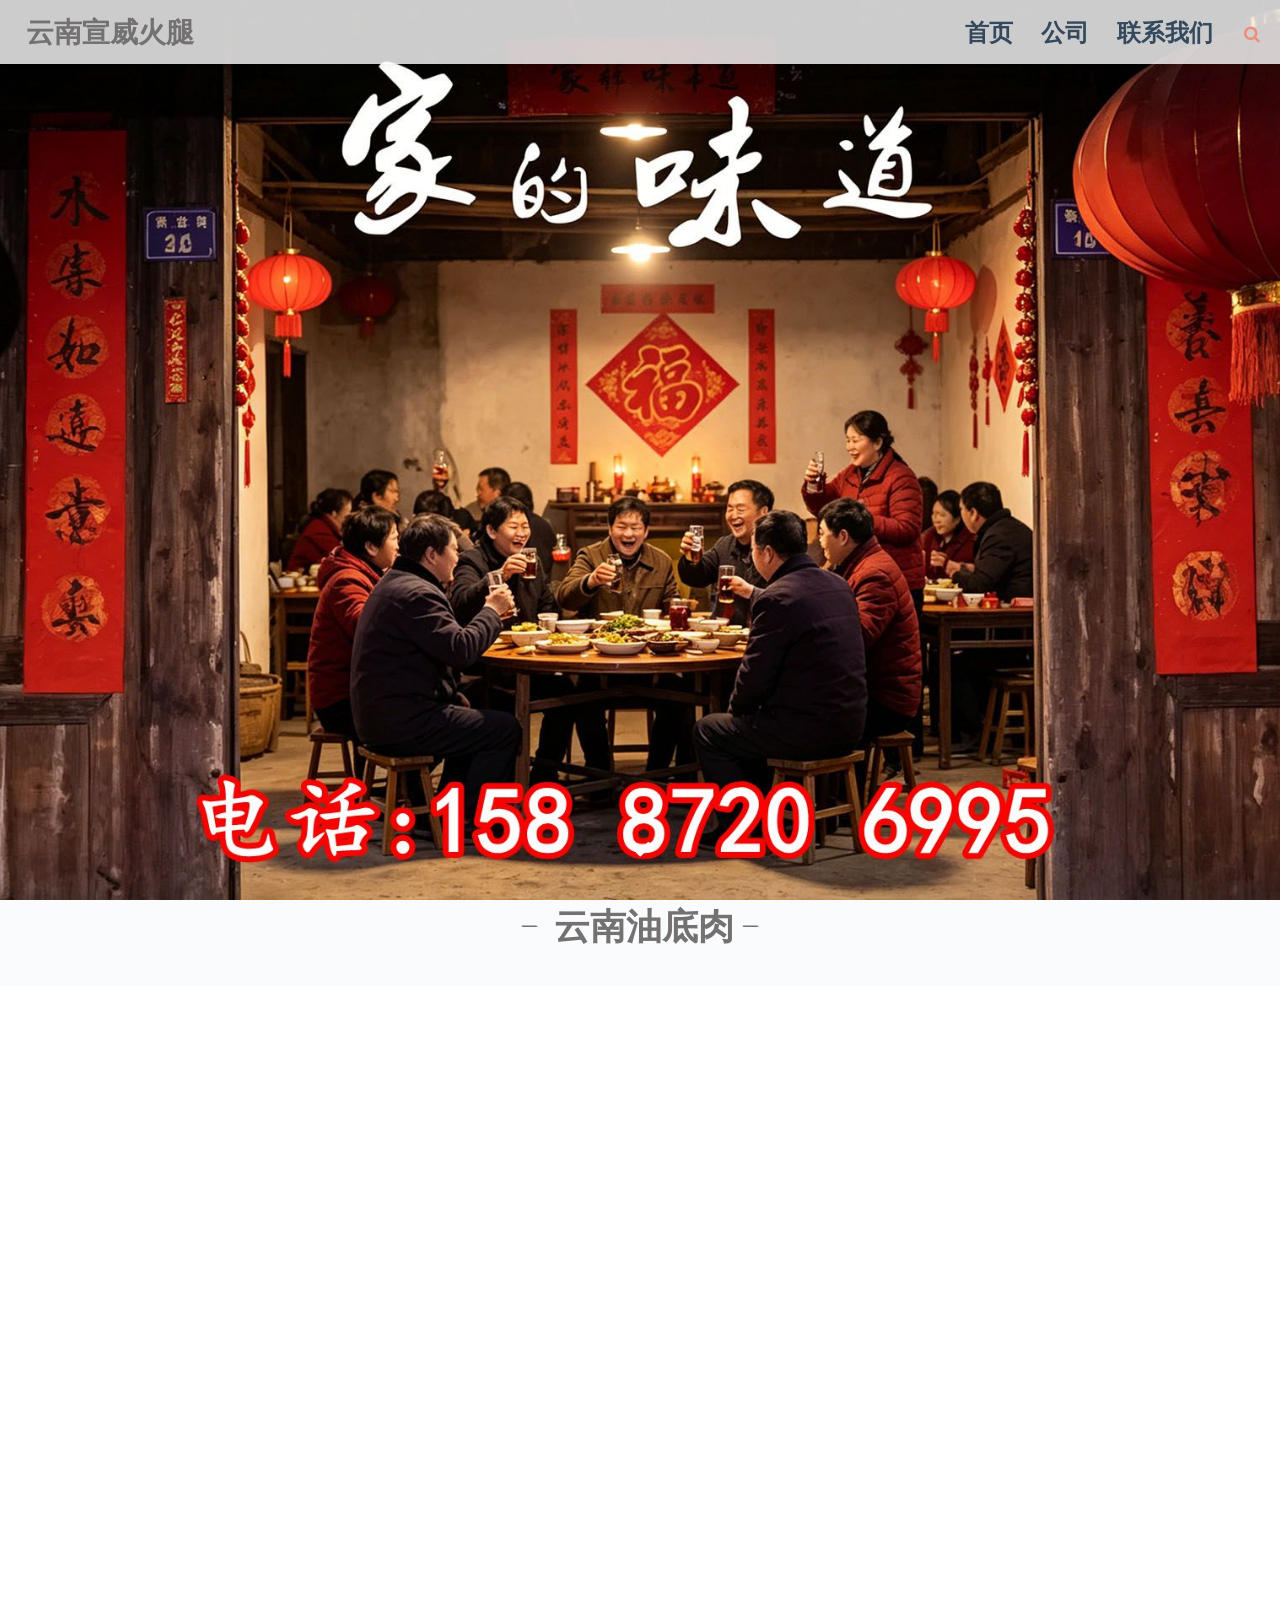
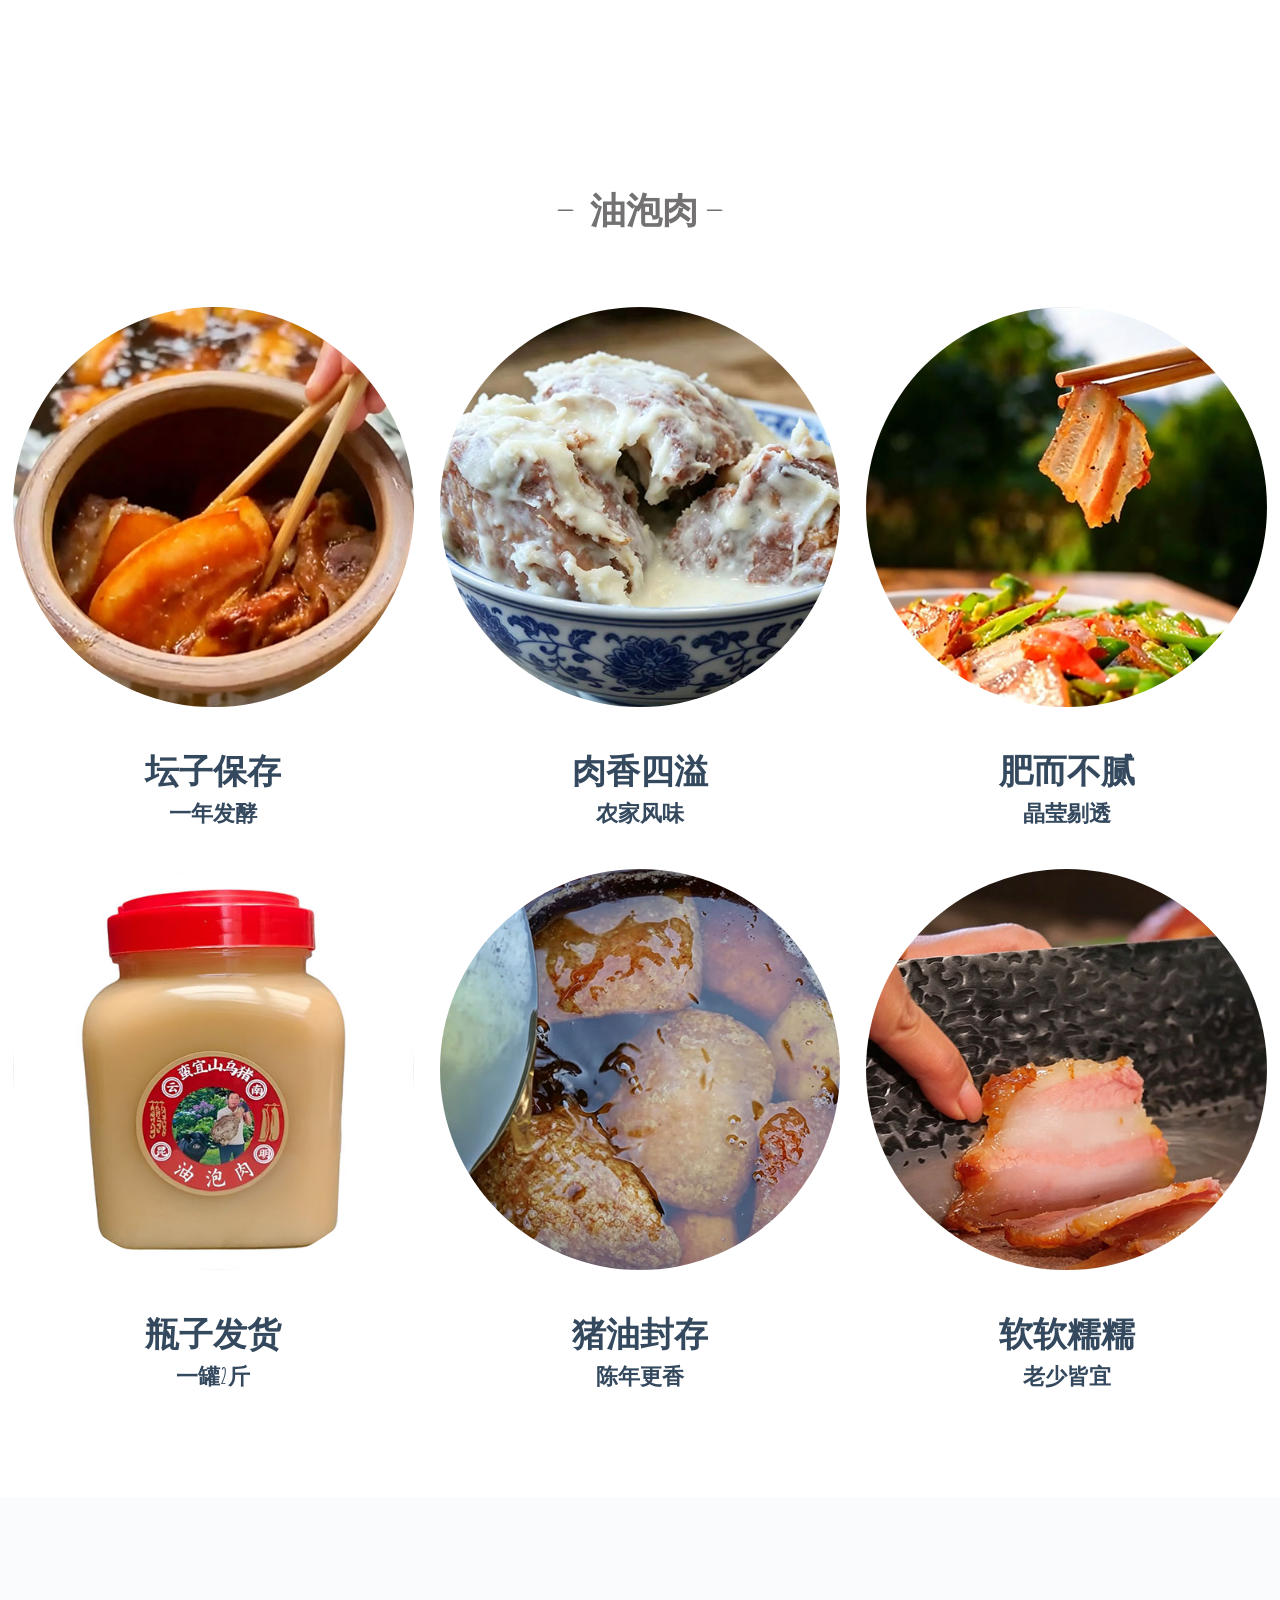
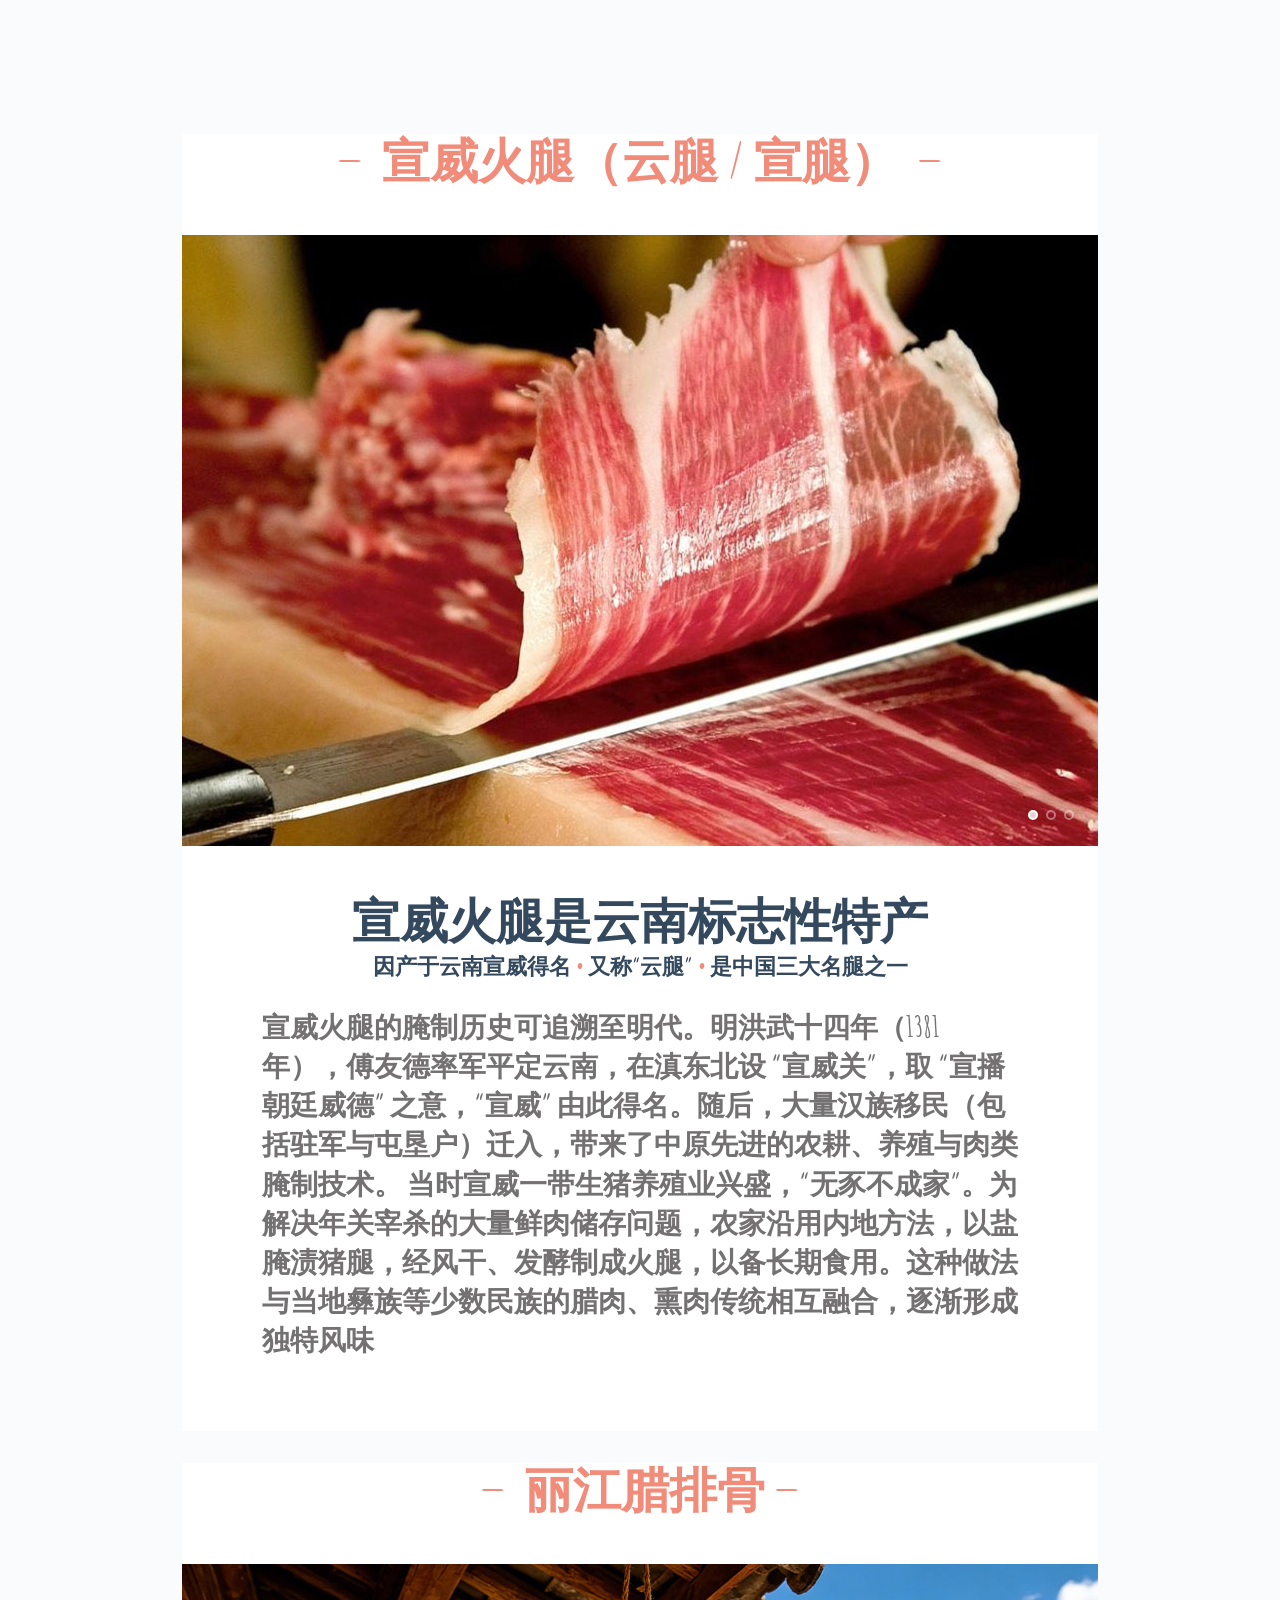
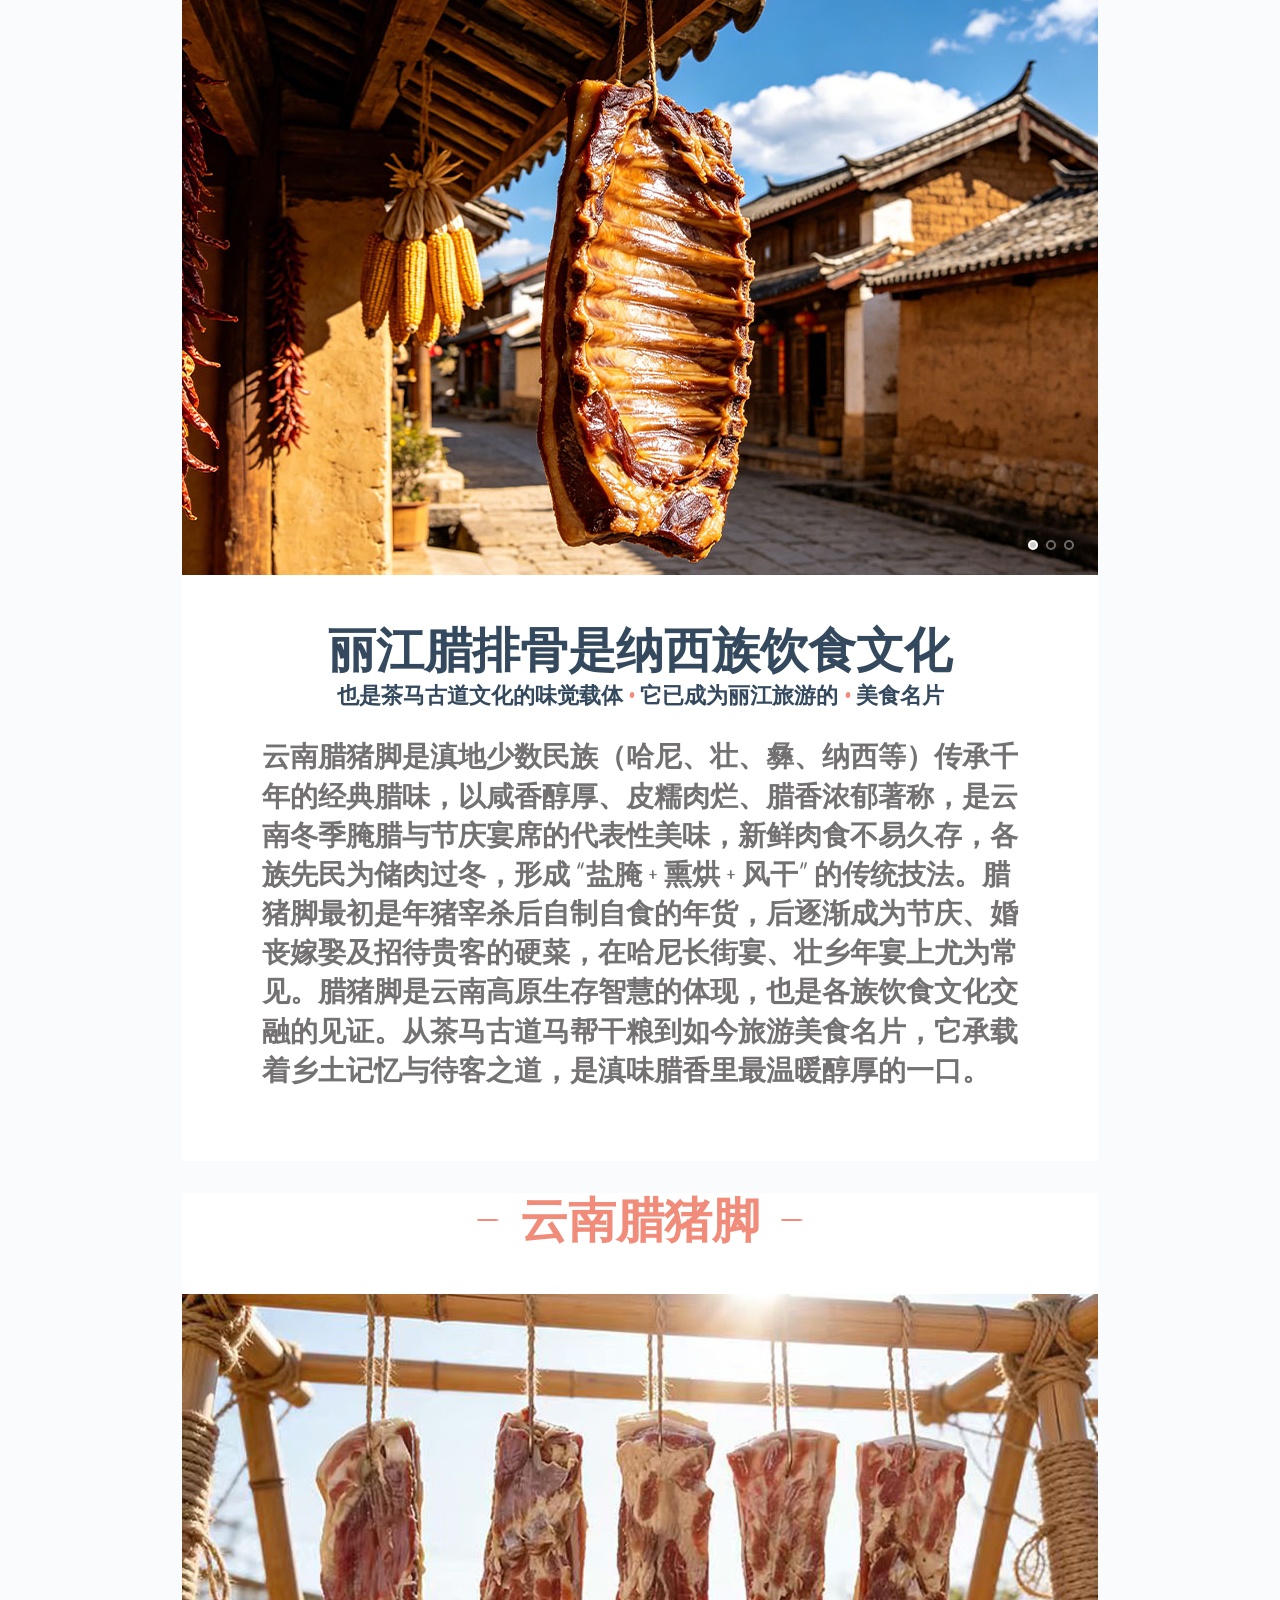
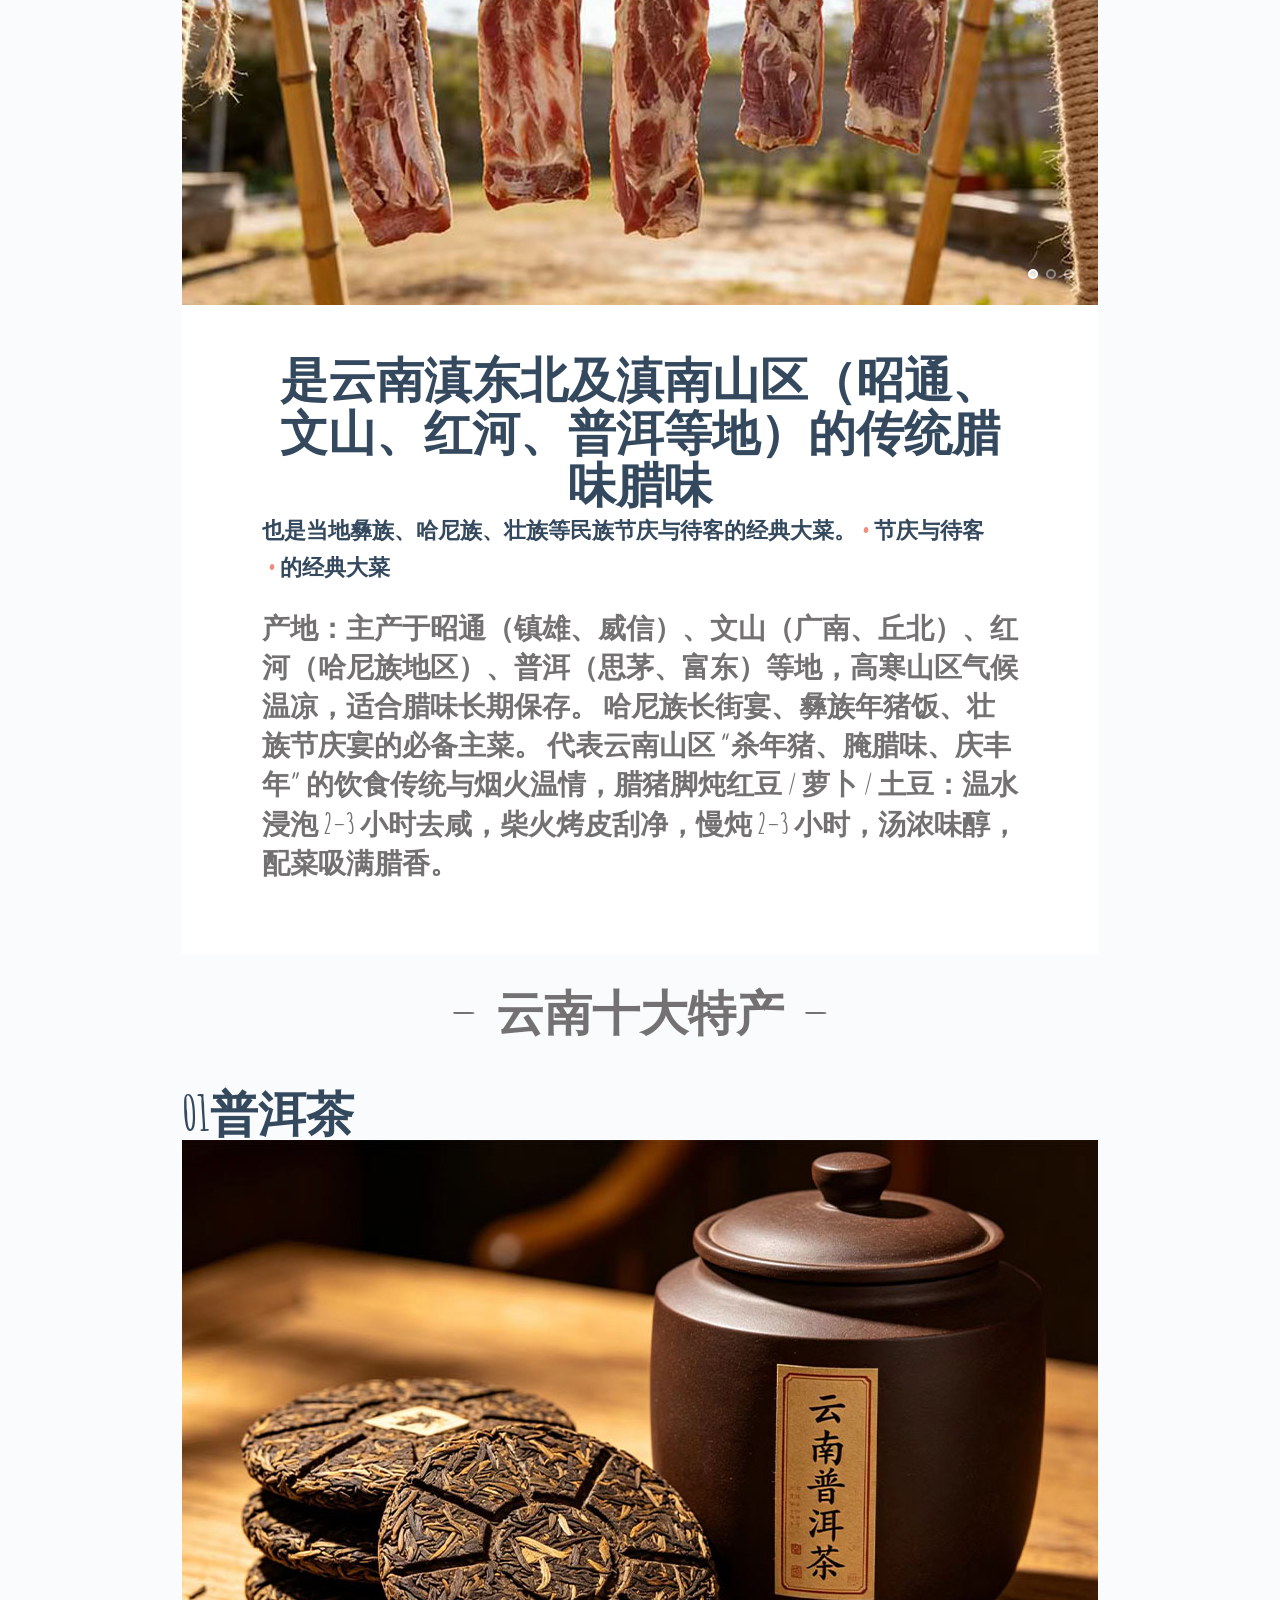
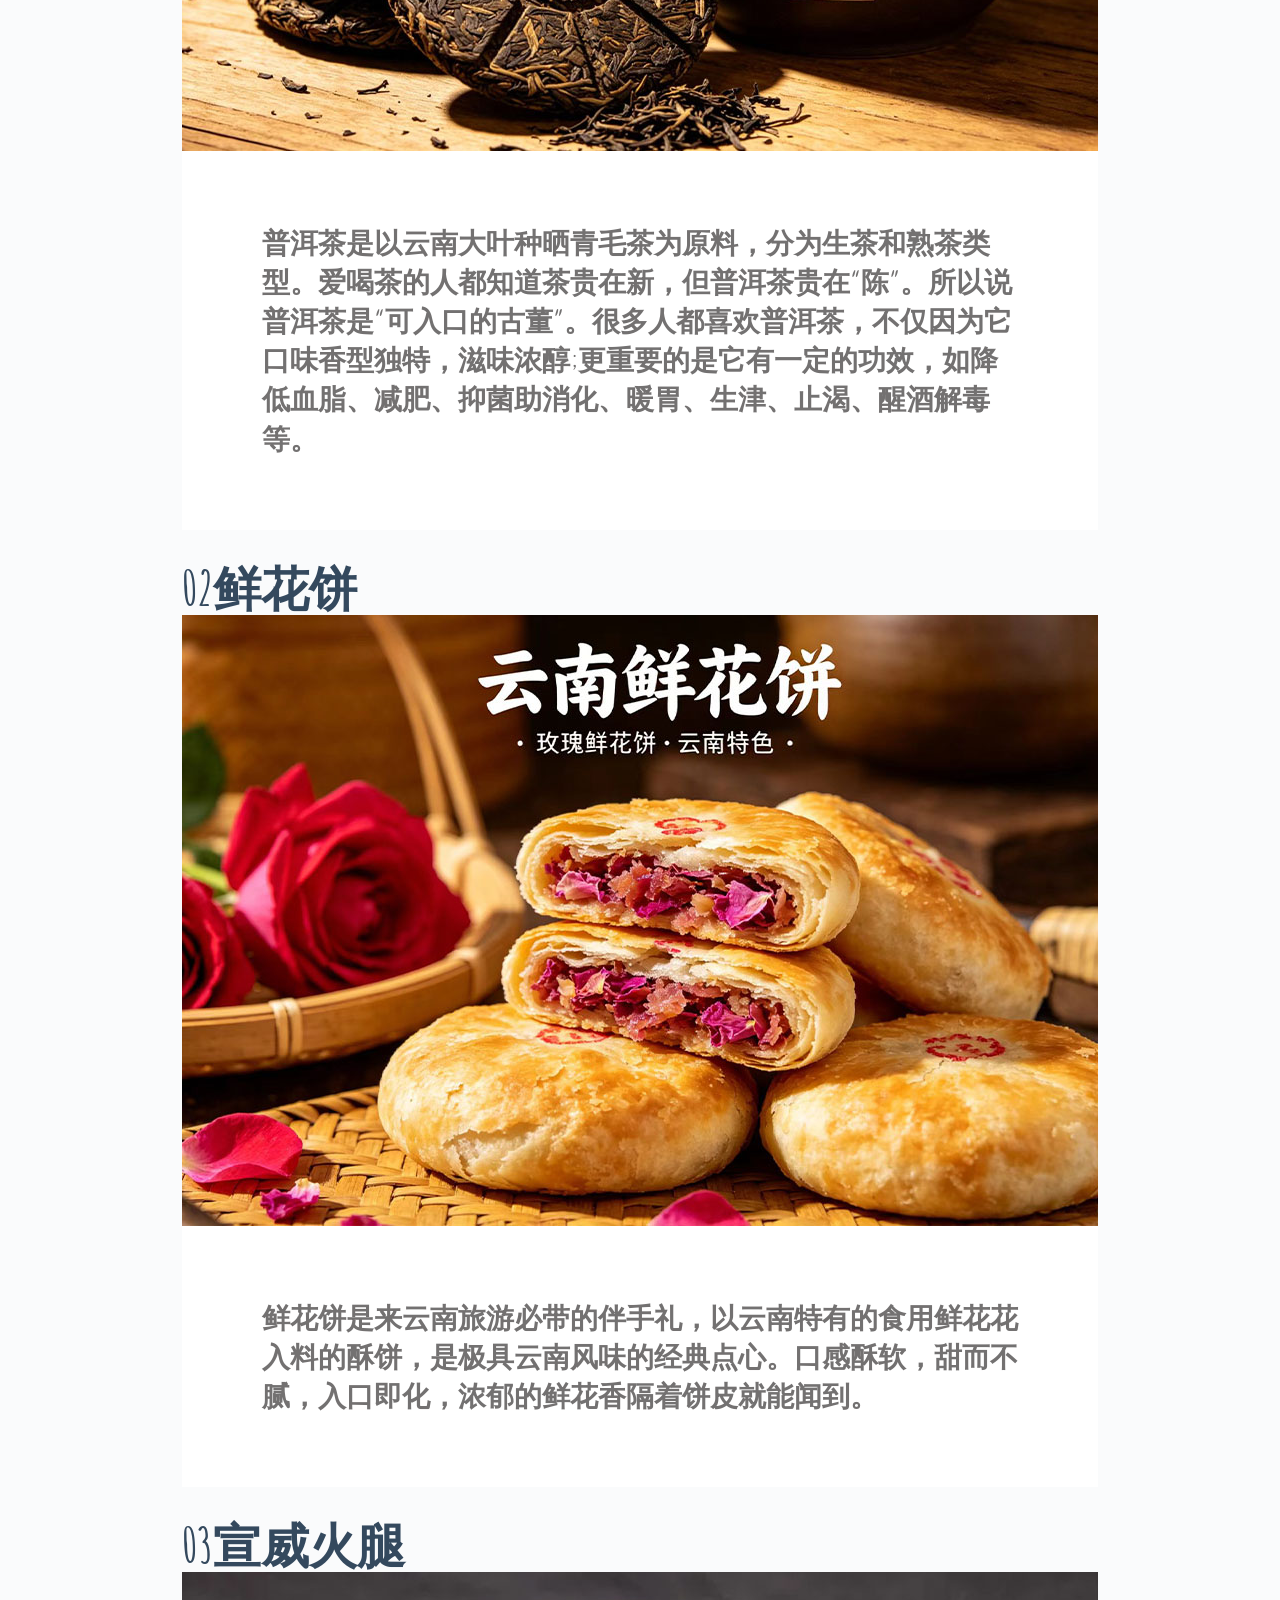
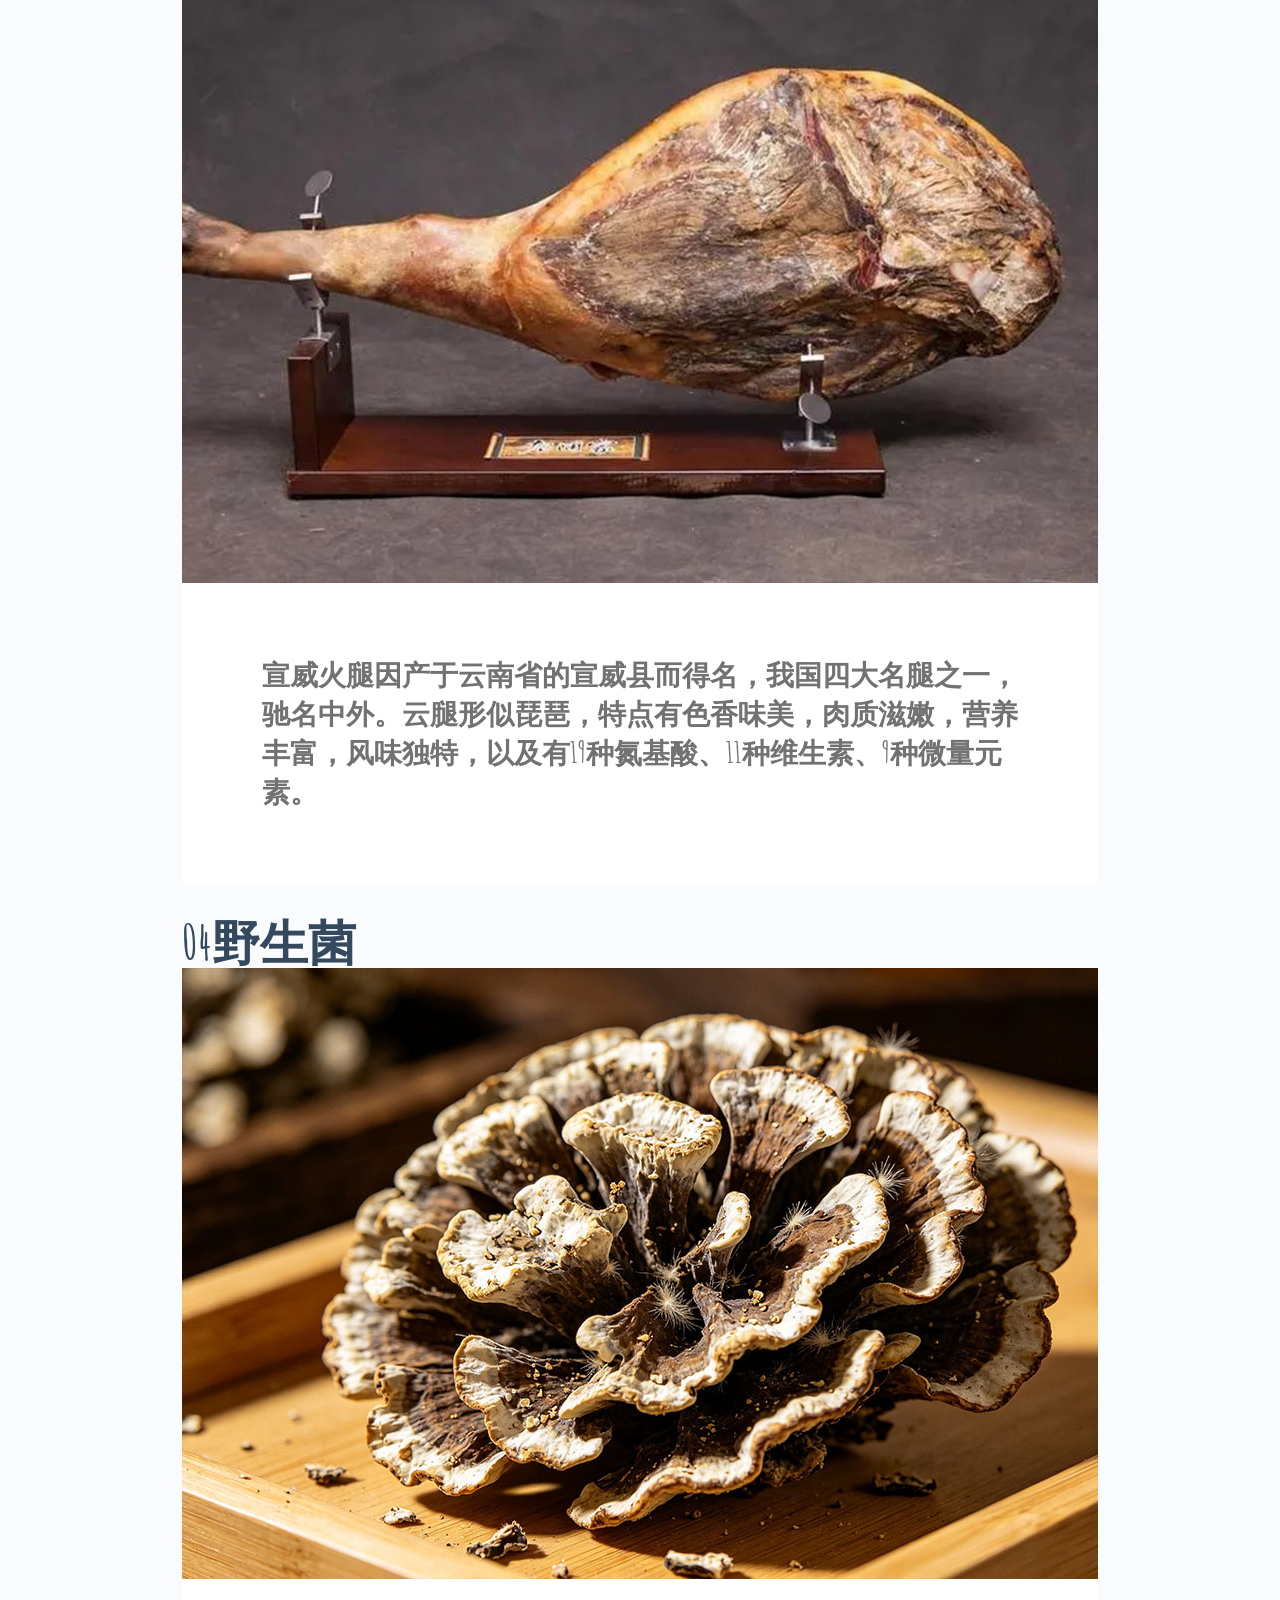
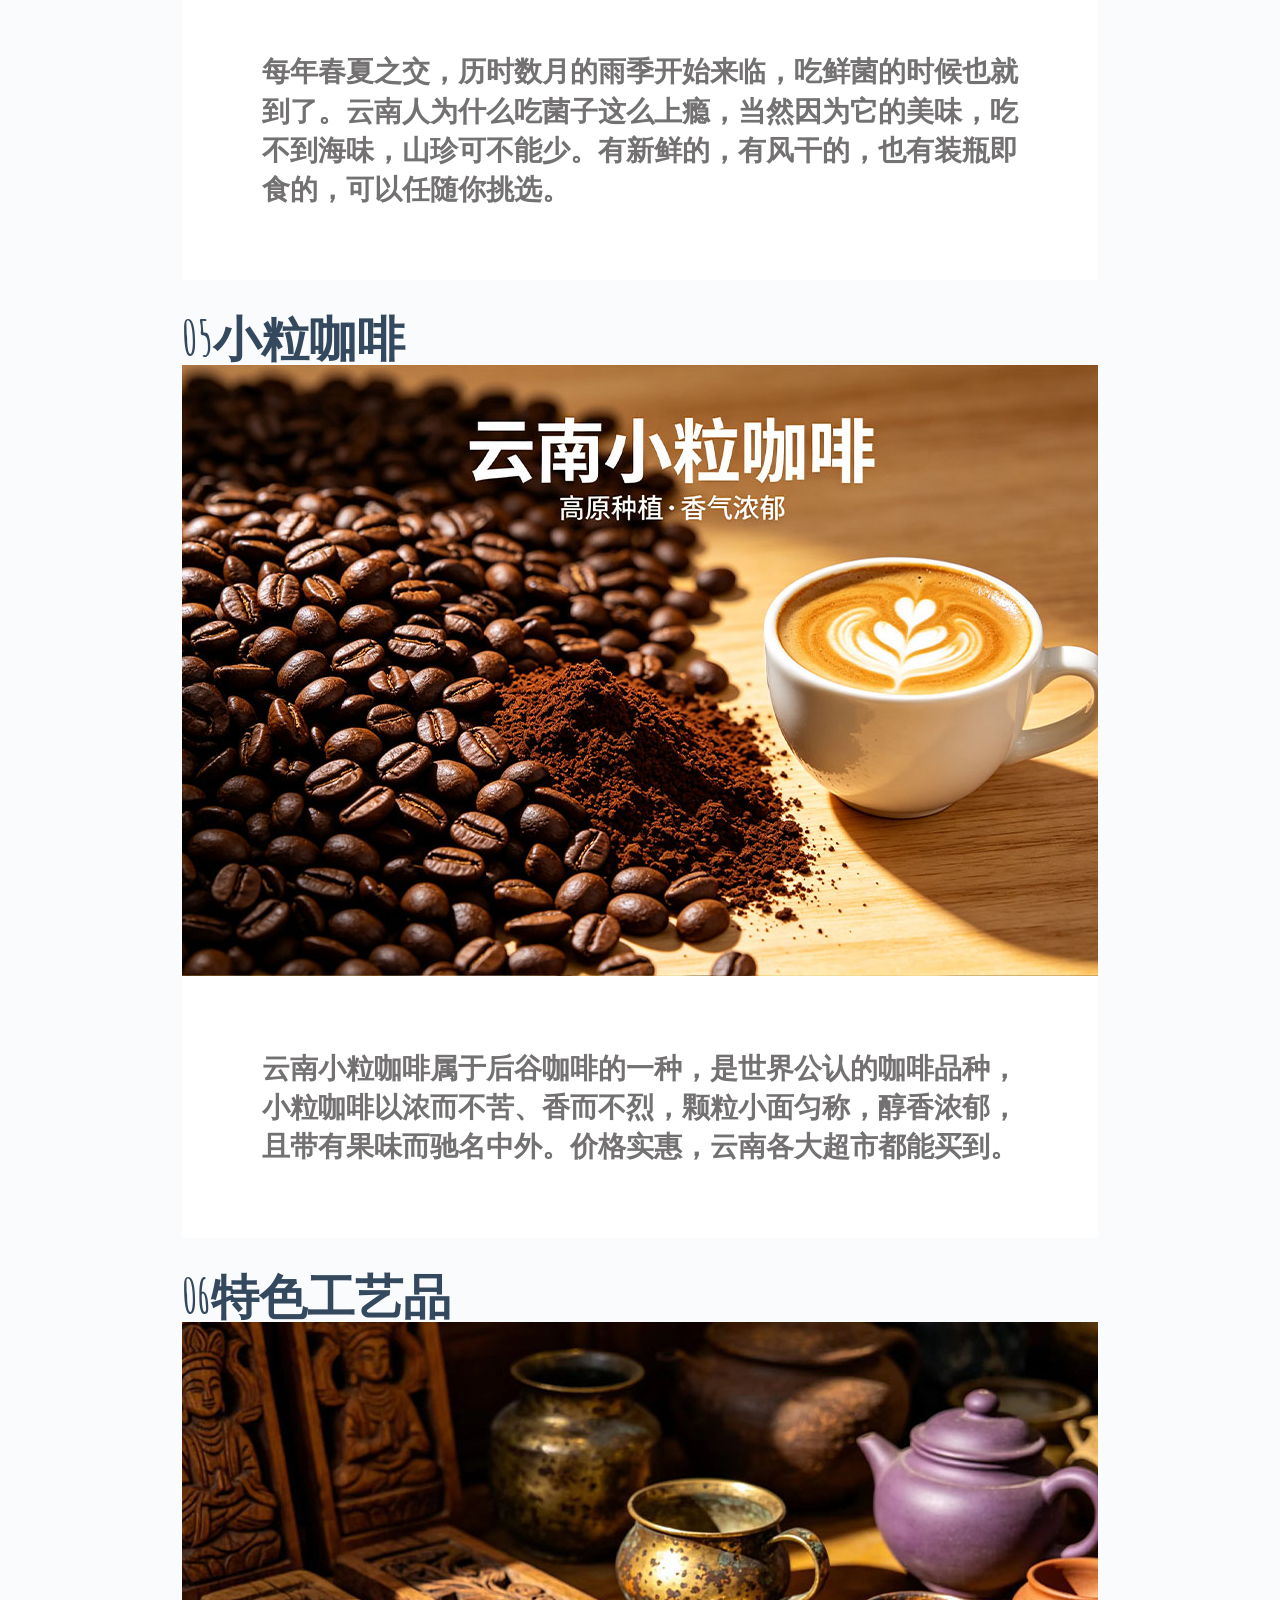
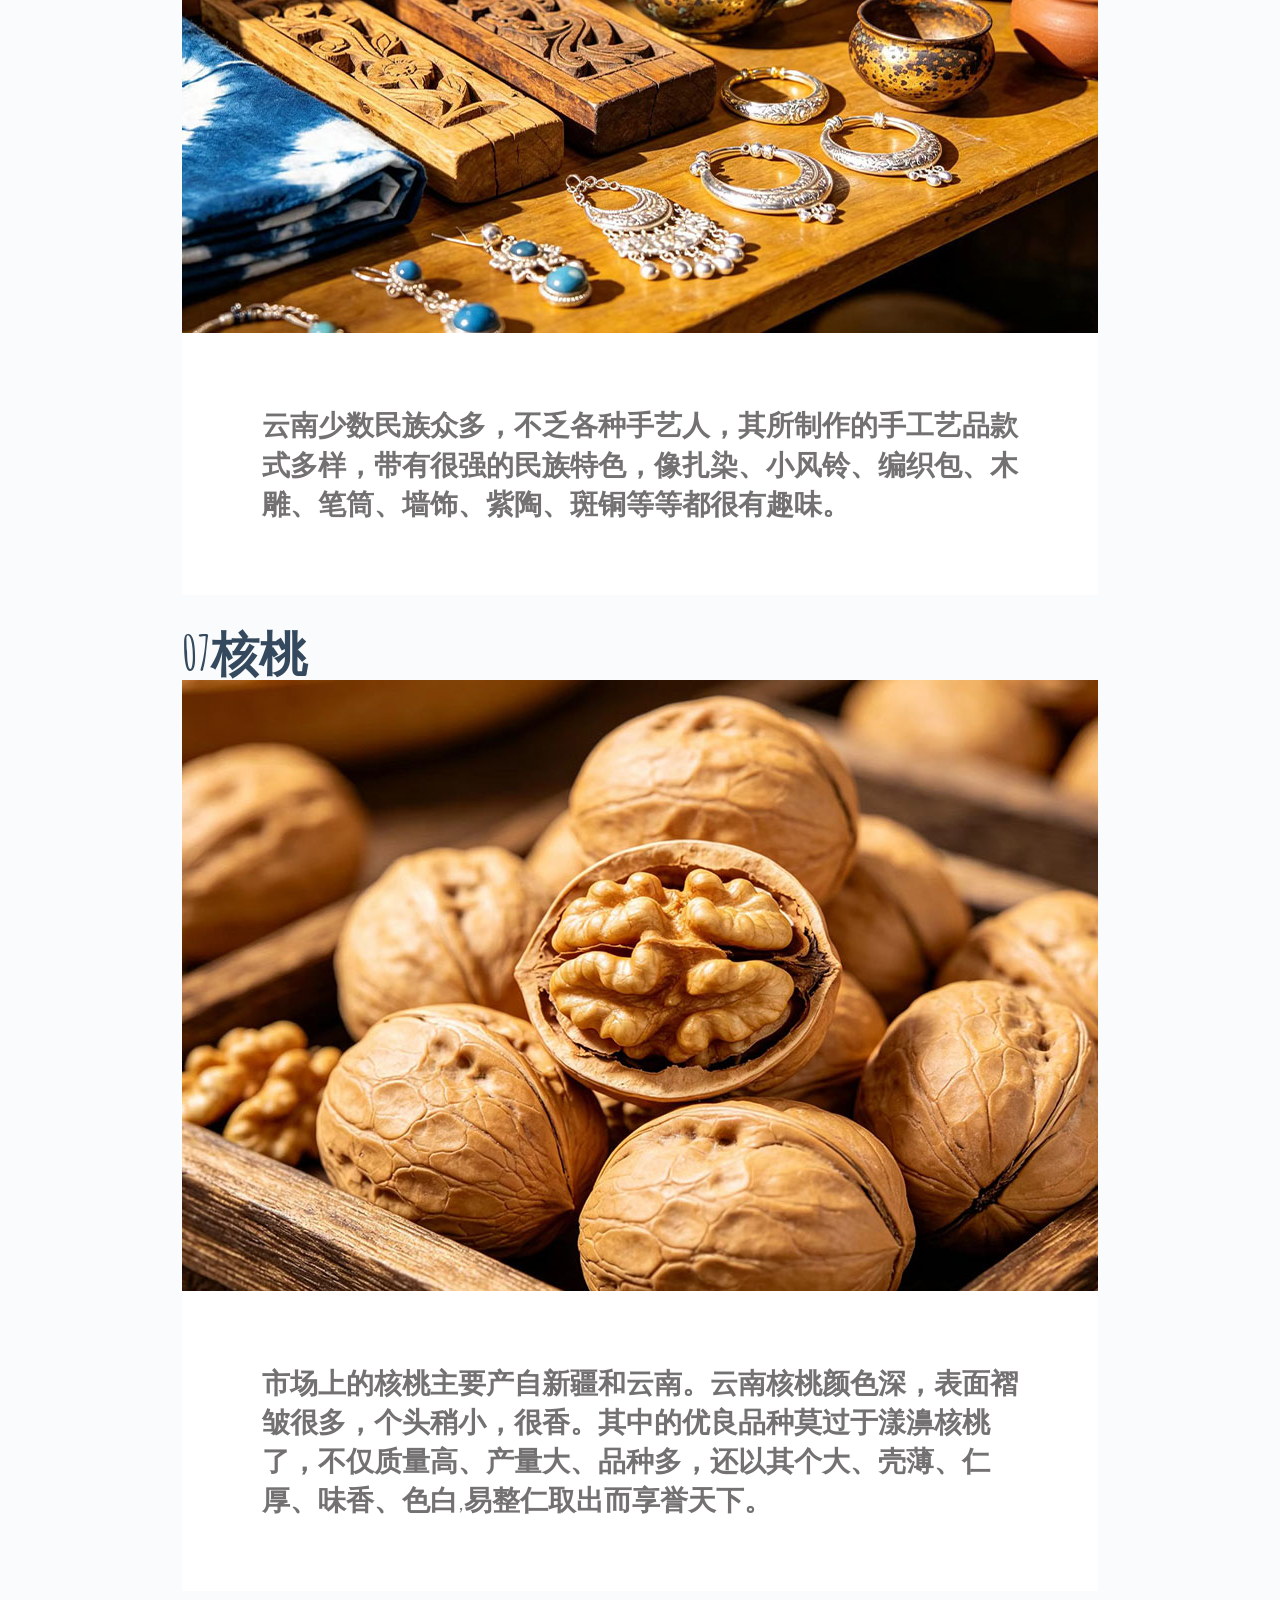
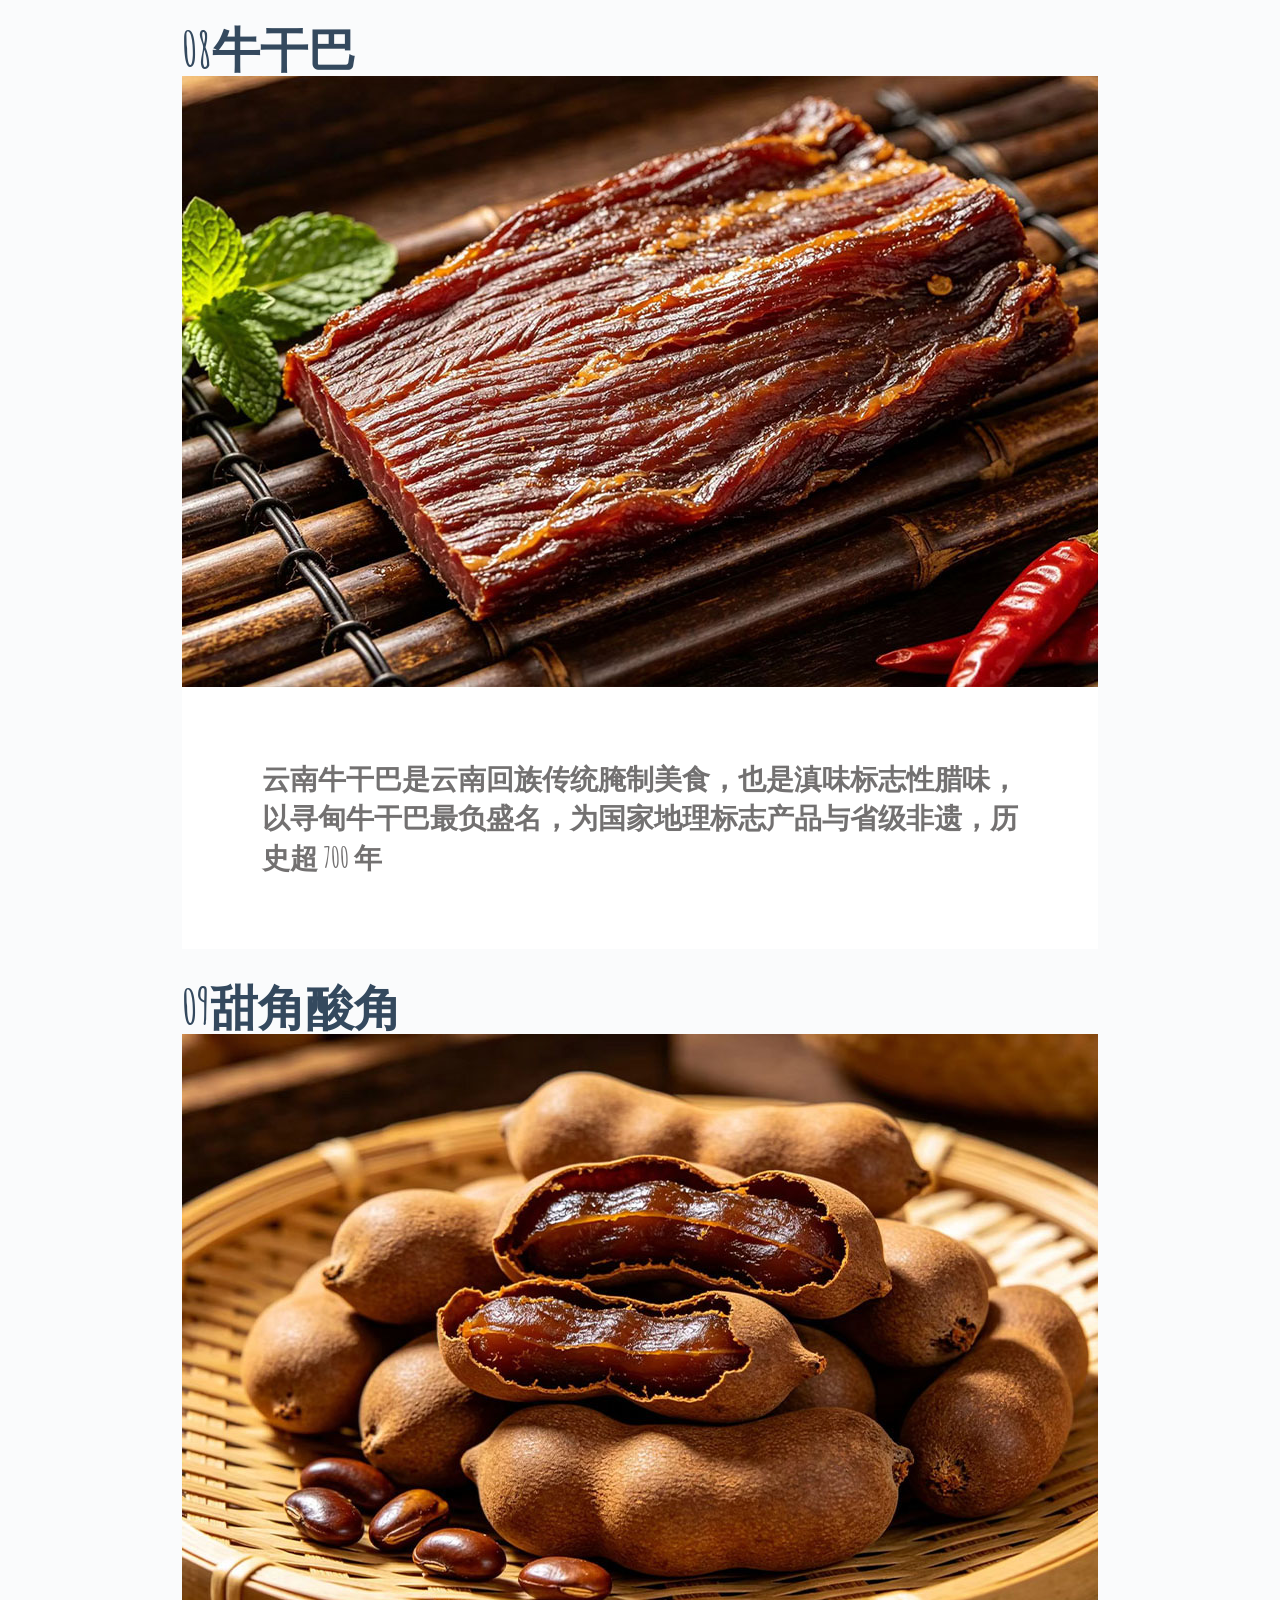
<file: index.html>
<!doctype html>
<html class="home blog no-js" lang="en-US">
<head>
<title>宜良计晓娟肉制品厂 批发宣威火腿</title>
<meta name="baidu-site-verification" content="codeva-TGbnqs56IC" />	
<meta charset="UTF-8"/>
<meta name="description" content="计晓娟肉制品厂，昆明竹山土猪肉，宣威火腿,宣威火腿厂家,宣威火腿品牌,宣威火腿图片 金华火腿 丽江腊排骨 腊猪脚排骨，油底肉" />
<meta name="keywords" content="宜良计晓娟肉制品厂，昆明竹山土猪肉，宣威火腿,宣威火腿厂家,宣威火腿品牌,宣威火腿图片 金华火腿 丽江腊排骨 腊猪脚排骨，油底肉，" />
<link rel="shortcut icon" href="images/favicon.ico">
<link rel="stylesheet" href="https://stackpath.bootstrapcdn.com/font-awesome/4.7.0/css/font-awesome.min.css"
          type="text/css" media="all"/>
<link rel="stylesheet" href="https://fonts.googleapis.com/css?family=Amatic+SC%3A400%2C700%7CLato%3A400%2C700%2C400italic%2C700italic&amp;ver=4.9.8"
          type="text/css" media="screen"/>
<link rel="stylesheet" href="style.css" type="text/css" media="screen"/>
<link rel="stylesheet" href="print.css" type="text/css" media="print"/>
<!--[if (lt IE 9) & (!IEMobile)]>
    <link rel="stylesheet" id="lt-ie9-css" href="ie.css" type="text/css" media="screen"/>
    <![endif]--> 
<script src='js/jquery-3.0.0.min.js'></script> 
<script src='js/jquery-migrate-3.0.1.min.js'></script> 
<!--[if lt IE 9]>
    <script src="http://html5shim.googlecode.com/svn/trunk/html5.js"></script>
    <![endif]-->
</head>

<body class="home sticky-menu sidebar-off" id="top">
<header class="header">
  <div class="header-wrap">
    <div class="logo plain logo-left">
      <div class="site-title"> <a href="index.html" title="Go to Home">云南宣威火腿</a> </div>
    </div>
    <!-- /logo -->
    
    <nav id="nav" role="navigation">
      <div class="table">
        <div class="table-cell">
          <ul id="menu-menu-1">
            <li class="menu-item"> <a href="index.html">首页</a></li>
            <li class="menu-item"> <a href="about.html">公司</a></li>
            <li class="menu-item"> <a href="contact.html">联系我们</a></li>
          </ul>
        </div>
      </div>
    </nav>
    <a href="#nav" class="menu-trigger"><i class="fa fa-bars"></i></a> <a href="#topsearch" class="search-trigger"><i class="fa fa-search"></i></a> </div>
</header>
<div class="hero" style="background-image: url('images/lead.jpg'); text-align:right;">
  <div class="hero-inner">
    <div class="inner">
      <h2><span class="border border-top border-bottom"></span></h2>
      <div class="hero-line-one"></div>
      <div class="hero-line-two"><span class="border border-bottom"><a href="https://freehtml5.co" style="color:#FFF;"></a></span> </div>
    </div>
    <a class="more-arrow" href="#content"><i class="fa fa-chevron-down"></i></a></div>
</div>
<h2 class="home-sticky-title">云南油底肉</h2>
<span class="post-image post-video">
<div class="fluid-width-video-wrapper" style="padding-top: 56.25%;">
  <iframe
                              src="https://tc.tktxus.com/%E5%9B%BE%E7%89%87/%E6%B2%B9%E5%BA%95%E8%82%89%E5%9C%A8%E4%BD%A0%E4%BB%AC%E5%BD%93%E5%9C%B0%E5%8F%AB%E5%81%9A%E4%BB%80%E4%B9%88.mp4" frameborder="0" webkitallowfullscreen=""
                                mozallowfullscreen="" allowfullscreen=""></iframe>
</div>
</span>
<div class="home-sticky" id="content">
  <h2 class="home-sticky-title">油泡肉</h2>
  <div class="sticky-inner">
    <aside class="home-sticky-post post has-post-thumbnail sticky"> <span class="post-image"> <a href="#"> <img width="502" height="502" src="images/Lollipop-502x502.jpg"
                     class="attachment-sticky size-sticky" alt=""/> </a> </span>
      <div class="inner">
        <h3 class="entry-title"> <a href="#">坛子保存</a> </h3>
        <ul class="meta top">
          <li class="time"> <a href="#">
            <time class="post-date updated" datetime="2015-02-02">一年发酵</time>
            </a> </li>
        </ul>
      </div>
    </aside>
    <aside class="home-sticky-post post has-post-thumbnail sticky "> <span class="post-image"> <a href="#"> <img width="502" height="502" src="images/Apothecary.jpg"
                     class="attachment-sticky size-sticky" alt=""/> </a> </span>
      <div class="inner">
        <h3 class="entry-title"> <a href="#">肉香四溢</a> </h3>
        <ul class="meta top">
          <li class="time"> <a href="#"
                           title="The Apothecary">
            <time class="post-date updated" datetime="2015-01-31">农家风味</time>
            </a> </li>
        </ul>
      </div>
    </aside>
    <aside class="home-sticky-post post has-post-thumbnail sticky"> <span class="post-image"> <a href="#"> <img width="502" height="502" src="images/Flowers.jpg"
                     class="attachment-sticky size-sticky" alt=""/> </a> </span>
      <div class="inner">
        <h3 class="entry-title"> <a href="#">肥而不腻</a> </h3>
        <ul class="meta top">
          <li class="time"> <a href="#">
            <time class="post-date updated" datetime="2015-01-25">晶莹剔透</time>
            </a> </li>
        </ul>
      </div>
    </aside>
    <aside class="home-sticky-post post has-post-thumbnail sticky "> <span class="post-image"> <a href="#"><img width="502" height="502" src="images/Sun.jpg"
                     class="attachment-sticky size-sticky" alt=""/> </a> </span>
      <div class="inner">
        <h3 class="entry-title"> <a href="#">瓶子发货</a> </h3>
        <ul class="meta top">
          <li class="time"> <a href="#"
                           title="The Sunny Day">
            <time class="post-date updated" datetime="2015-01-21">一罐2斤</time>
            </a> </li>
        </ul>
      </div>
    </aside>
    <aside class="home-sticky-post post has-post-thumbnail sticky "> <span class="post-image"> <a href="#"> <img width="502" height="502" src="images/Meeting.jpg"
                     class="attachment-sticky size-sticky" alt=""/> </a> </span>
      <div class="inner">
        <h3 class="entry-title"> <a href="#">猪油封存</a> </h3>
        <ul class="meta top">
          <li class="time"> <a href="#">
            <time class="post-date updated" datetime="2015-01-02">陈年更香</time>
            </a> </li>
        </ul>
      </div>
    </aside>
    <aside class="home-sticky-post post has-post-thumbnail sticky "> <span class="post-image"> <a href="#"> <img width="502" height="502" src="images/Bridge.jpg"
                     class="attachment-sticky size-sticky" alt=""/> </a> </span>
      <div class="inner">
        <h3 class="entry-title"> <a href="#">软软糯糯</a> </h3>
        <ul class="meta top">
          <li class="time"> <a href="#">
            <time class="post-date updated" datetime="2014-12-31">老少皆宜</time>
            </a> </li>
        </ul>
      </div>
    </aside>
  </div>
</div>
<div class="wrap full-wrap">
  <div class="main-wrap">
    <section class="main main-archive">
      <div class="loop">
        <article class="post format-gallery post_format-post-format-gallery"> <a href="#"
		 title="Running through Chicago">
          <h2 class="home-sticky-title">宣威火腿（云腿 / 宣腿） </h2>
          <div class="part-gallery">
            <div class="flexslider">
              <ul class="slides">
                <li><span class="post-image"><img src="images/Run-3.jpg"
                                                                      alt="Run-3"/></span></li>
                <li><span class="post-image"><img src="images/Run-1.jpg"
                                                                      alt="Run-1"/></span></li>
                <li><span class="post-image"><img src="images/Run-2.jpg"
                                                                      alt="Run-2"/></span></li>
              </ul>
            </div>
          </div>
          </a>
          <div class="inner">
            <h2 class="entry-title"> <a href="#"
                               title="宣威火腿是云南标志性特产"> 宣威火腿是云南标志性特产 </a> </h2>
            <ul class="meta top">
              <li class="time"> <a href="#"
                                   title="宣威火腿是云南标志性特产">
                <time class="post-date updated" datetime="2015-02-01">因产于云南宣威得名</time>
                </a></li>
              <li class="comments post-tags"> <a href="#">又称“云腿”</a></li>
              <li class="author-m post-tags"><span class="vcard author post-author"><span class="fn"><a
                                    href="#"
                                    title="Posts by Clare Smith" rel="author">是中国三大名腿之一</a></span></span> </li>
            </ul>
            <div class="post-content">
              <p>
              <h6>宣威火腿的腌制历史可追溯至明代。明洪武十四年（1381 年），傅友德率军平定云南，在滇东北设 “宣威关”，取 “宣播朝廷威德” 之意，“宣威” 由此得名。随后，大量汉族移民（包括驻军与屯垦户）迁入，带来了中原先进的农耕、养殖与肉类腌制技术。
                当时宣威一带生猪养殖业兴盛，“无豕不成家”。为解决年关宰杀的大量鲜肉储存问题，农家沿用内地方法，以盐腌渍猪腿，经风干、发酵制成火腿，以备长期食用。这种做法与当地彝族等少数民族的腊肉、熏肉传统相互融合，逐渐形成独特风味</h6>
              </p>
            </div>
          </div>
        </article>
        <article class="post format-gallery post_format-post-format-gallery"> <a href="#"
                       title="Running through Chicago">
          <h2 class="home-sticky-title">丽江腊排骨</h2>
          <div class="part-gallery">
            <div class="flexslider">
              <ul class="slides">
                <li><span class="post-image"><img src="images/p1.jpg"
                                                                      alt="p1.jpg"/></span></li>
                <li><span class="post-image"><img src="images/p2.jpg"
                                                                      alt="p2.jpg"/></span></li>
                <li><span class="post-image"><img src="images/p3.jpg"
                                                                      alt="p3.jpg"/></span></li>
              </ul>
            </div>
          </div>
          </a>
          <div class="inner">
            <h2 class="entry-title"> <a href="#"
                               title="丽江腊排骨是纳西族饮食文化"> 丽江腊排骨是纳西族饮食文化 </a> </h2>
            <ul class="meta top">
              <li class="time"> <a href="#"
                                   title="丽江腊排骨是纳西族饮食文化">
                <time class="post-date updated" datetime="2015-02-01">也是茶马古道文化的味觉载体</time>
                </a></li>
              <li class="comments post-tags"> <a href="#">它已成为丽江旅游的</a></li>
              <li class="author-m post-tags"><span class="vcard author post-author"><span class="fn"><a
                                    href="#"
                                    title="Posts by Clare Smith" rel="author">美食名片</a></span></span> </li>
            </ul>
            <div class="post-content">
              <p>
              <h6>云南腊猪脚是滇地少数民族（哈尼、壮、彝、纳西等）传承千年的经典腊味，以咸香醇厚、皮糯肉烂、腊香浓郁著称，是云南冬季腌腊与节庆宴席的代表性美味，新鲜肉食不易久存，各族先民为储肉过冬，形成 “盐腌 + 熏烘 + 风干” 的传统技法。腊猪脚最初是年猪宰杀后自制自食的年货，后逐渐成为节庆、婚丧嫁娶及招待贵客的硬菜，在哈尼长街宴、壮乡年宴上尤为常见。腊猪脚是云南高原生存智慧的体现，也是各族饮食文化交融的见证。从茶马古道马帮干粮到如今旅游美食名片，它承载着乡土记忆与待客之道，是滇味腊香里最温暖醇厚的一口。</h6>
              </p>
            </div>
          </div>
        </article>
        <article class="post format-gallery post_format-post-format-gallery"> <a href="#"
                       title="Running through Chicago">
          <h2 class="home-sticky-title">云南腊猪脚 </h2>
          <div class="part-gallery">
            <div class="flexslider">
              <ul class="slides">
                <li><span class="post-image"><img src="images/z2.jpg"
                                                                      alt="z2-3"/></span></li>
                <li><span class="post-image"><img src="images/z1.jpg"
                                                                      alt="z1-1"/></span></li>
                <li><span class="post-image"><img src="images/z3.jpg"
                                                                      alt="z3-2"/></span></li>
              </ul>
            </div>
          </div>
          </a>
          <div class="inner">
            <h2 class="entry-title"> <a href="#"
                               title="是云南滇东北及滇南山区（昭通、文山、红河、普洱等地）的传统腊味"> 是云南滇东北及滇南山区（昭通、文山、红河、普洱等地）的传统腊味腊味 </a> </h2>
            <ul class="meta top">
              <li class="time"> <a href="#"
                                   title="是云南滇东北及滇南山区（昭通、文山、红河、普洱等地）的传统腊味">
                <time class="post-date updated" datetime="2015-02-01">也是当地彝族、哈尼族、壮族等民族节庆与待客的经典大菜。</time>
                </a></li>
              <li class="comments post-tags"> <a href="#">节庆与待客</a></li>
              <li class="author-m post-tags"><span class="vcard author post-author"><span class="fn"><a
                                    href="#"
                                    title="Posts by Clare Smith" rel="author">的经典大菜</a></span></span> </li>
            </ul>
            <div class="post-content">
              <p>
              <h6>产地：主产于昭通（镇雄、威信）、文山（广南、丘北）、红河（哈尼族地区）、普洱（思茅、富东）等地，高寒山区气候温凉，适合腊味长期保存。
                哈尼族长街宴、彝族年猪饭、壮族节庆宴的必备主菜。
                代表云南山区 “杀年猪、腌腊味、庆丰年” 的饮食传统与烟火温情，腊猪脚炖红豆 / 萝卜 / 土豆：温水浸泡 2–3 小时去咸，柴火烤皮刮净，慢炖 2–3 小时，汤浓味醇，配菜吸满腊香。</h6>
              </p>
            </div>
          </div>
        </article>
      </div>
      <h2 class="home-sticky-title">云南十大特产 </h2>
      <h2 class="entry-title"> <a href="#"
                               title="Camper Van Fun">01普洱茶 </a> </h2>
      <article class="post format-image has-post-thumbnail post_format-post-format-image"> <span class="post-image"> <a href="#" title="Camper Van Fun"> <img width="916" height="611" src="images/Camper-1.jpg"
                                     class="attachment-desktop size-desktop" alt=""/> </a> </span>
        <div class="inner">
          <div class="post-content">
            <p>
            <h6>普洱茶是以云南大叶种晒青毛茶为原料，分为生茶和熟茶类型。爱喝茶的人都知道茶贵在新，但普洱茶贵在“陈”。所以说普洱茶是“可入口的古董”。很多人都喜欢普洱茶，不仅因为它口味香型独特，滋味浓醇;更重要的是它有一定的功效，如降低血脂、减肥、抑菌助消化、暖胃、生津、止渴、醒酒解毒等。 </h6>
            </p>
          </div>
        </div>
      </article>
      <h2 class="entry-title"> <a href="#"
                               title="Camper Van Fun">02鲜花饼 </a> </h2>
      <article class="post format-image has-post-thumbnail post_format-post-format-image"> <span class="post-image"> <a href="#" title="Camper Van Fun"> <img width="916" height="611" src="images/s2.jpg"
                                     class="attachment-desktop size-desktop" alt=""/> </a> </span>
        <div class="inner">
          <div class="post-content">
            <p>
            <h6>鲜花饼是来云南旅游必带的伴手礼，以云南特有的食用鲜花花入料的酥饼，是极具云南风味的经典点心。口感酥软，甜而不腻，入口即化，浓郁的鲜花香隔着饼皮就能闻到。</h6>
            </p>
          </div>
        </div>
      </article>
      <h2 class="entry-title"> <a href="#"
                               title="Camper Van Fun">03宣威火腿 </a> </h2>
      <article class="post format-image has-post-thumbnail post_format-post-format-image"> <span class="post-image"> <a href="#" title="Camper Van Fun"> <img width="916" height="611" src="images/s3.jpg"
                                     class="attachment-desktop size-desktop" alt=""/> </a> </span>
        <div class="inner">
          <div class="post-content">
            <p>
            <h6> 宣威火腿因产于云南省的宣威县而得名，我国四大名腿之一，驰名中外。云腿形似琵琶，特点有色香味美，肉质滋嫩，营养丰富，风味独特，以及有19种氮基酸、11种维生素、9种微量元素。</h6>
            </p>
          </div>
        </div>
      </article>
      <h2 class="entry-title"> <a href="#"
                               title="Camper Van Fun">04野生菌 </a> </h2>
      <article class="post format-image has-post-thumbnail post_format-post-format-image"> <span class="post-image"> <a href="#" title="Camper Van Fun"> <img width="916" height="611" src="images/s4.jpg"
                                     class="attachment-desktop size-desktop" alt=""/> </a> </span>
        <div class="inner">
          <div class="post-content">
            <p>
            <h6> 每年春夏之交，历时数月的雨季开始来临，吃鲜菌的时候也就到了。云南人为什么吃菌子这么上瘾，当然因为它的美味，吃不到海味，山珍可不能少。有新鲜的，有风干的，也有装瓶即食的，可以任随你挑选。</h6>
            </p>
          </div>
        </div>
      </article>
      <h2 class="entry-title"> <a href="#"
                               title="Camper Van Fun">05小粒咖啡 </a> </h2>
      <article class="post format-image has-post-thumbnail post_format-post-format-image"> <span class="post-image"> <a href="#" title="Camper Van Fun"> <img width="916" height="611" src="images/s5.jpg"
                                     class="attachment-desktop size-desktop" alt=""/> </a> </span>
        <div class="inner">
          <div class="post-content">
            <p>
            <h6>云南小粒咖啡属于后谷咖啡的一种，是世界公认的咖啡品种，小粒咖啡以浓而不苦、香而不烈，颗粒小面匀称，醇香浓郁，且带有果味而驰名中外。价格实惠，云南各大超市都能买到。</h6>
            </p>
          </div>
        </div>
      </article>
      <h2 class="entry-title"> <a href="#"
                               title="Camper Van Fun">06特色工艺品 </a> </h2>
      <article class="post format-image has-post-thumbnail post_format-post-format-image"> <span class="post-image"> <a href="#" title="Camper Van Fun"> <img width="916" height="611" src="images/s6.jpg"
                                     class="attachment-desktop size-desktop" alt=""/> </a> </span>
        <div class="inner">
          <div class="post-content">
            <p>
            <h6>云南少数民族众多，不乏各种手艺人，其所制作的手工艺品款式多样，带有很强的民族特色，像扎染、小风铃、编织包、木雕、笔筒、墙饰、紫陶、斑铜等等都很有趣味。</h6>
            </p>
          </div>
        </div>
      </article>
      <h2 class="entry-title"> <a href="#"
                               title="Camper Van Fun">07核桃 </a> </h2>
      <article class="post format-image has-post-thumbnail post_format-post-format-image"> <span class="post-image"> <a href="#" title="Camper Van Fun"> <img width="916" height="611" src="images/s7.jpg"
                                     class="attachment-desktop size-desktop" alt=""/> </a> </span>
        <div class="inner">
          <div class="post-content">
            <p>
            <h6> 市场上的核桃主要产自新疆和云南。云南核桃颜色深，表面褶皱很多，个头稍小，很香。其中的优良品种莫过于漾濞核桃了，不仅质量高、产量大、品种多，还以其个大、壳薄、仁厚、味香、色白,易整仁取出而享誉天下。</h6>
            </p>
          </div>
        </div>
      </article>
      <h2 class="entry-title"> <a href="#"
                               title="Camper Van Fun">08牛干巴 </a> </h2>
      <article class="post format-image has-post-thumbnail post_format-post-format-image"> <span class="post-image"> <a href="#" title="Camper Van Fun"> <img width="916" height="611" src="images/s8.jpg"
                                     class="attachment-desktop size-desktop" alt=""/> </a> </span>
        <div class="inner">
          <div class="post-content">
            <p>
            <h6> 云南牛干巴是云南回族传统腌制美食，也是滇味标志性腊味，以寻甸牛干巴最负盛名，为国家地理标志产品与省级非遗，历史超 700 年</h6>
            </p>
          </div>
        </div>
      </article>
      <h2 class="entry-title"> <a href="#"
                               title="Camper Van Fun">09甜角酸角 </a> </h2>
      <article class="post format-image has-post-thumbnail post_format-post-format-image"> <span class="post-image"> <a href="#" title="Camper Van Fun"> <img width="916" height="611" src="images/s9.jpg"
                                     class="attachment-desktop size-desktop" alt=""/> </a> </span>
        <div class="inner">
          <div class="post-content">
            <p>
            <h6> 云南产酸角从口感上可分为酸角、酸甜角和甜角。酸角果肉难剥离，香味淡、味道偏酸，口感微涩，肉质粗糙。甜角味道微酸多甜，果肉易剥离，香味浓、肉厚、肉质细腻，口味胜于酸角，含糖量比较高。可直接剥壳食用，来云南旅游可以带Q糖果型的袋装小食品当做伴手礼。</h6>
            </p>
          </div>
        </div>
      </article>
      <h2 class="entry-title"> <a href="#"
                               title="Camper Van Fun">10云南米线 </a> </h2>
      <article class="post format-image has-post-thumbnail post_format-post-format-image"> <span class="post-image"> <a href="#" title="Camper Van Fun"> <img width="916" height="611" src="images/s10.jpg"
                                     class="attachment-desktop size-desktop" alt=""/> </a> </span>
        <div class="inner">
          <div class="post-content">
            <p>
            <h6>云南人把米线的吃法发挥到了极致，如果你喜欢吃米线的话一日三餐半个月不带重样的。大家熟知的过桥米线是米线中的上品，风味独特，汤汁鲜美,，久负盛名。吃米线建议还是来云南吃，外省绝大部分打着云南米线的牌子，但实际不是云南的米线。</h6>
            </p>
          </div>
        </div>
      </article>
    </section>
  </div>
  <!-- /main-wrap --> 
  
</div>
<!-- /wrap -->

<div class="footer-widgets widget-count-4">
  <div class="wrap">
    <div class="mt-about-you-widget">
      <div class="widget footer"> <img class="mt-about-avatar" src="images/about-me.jpg" alt="计晓娟肉制品厂"/>
        <h4>计晓娟肉制品厂</h4>
        <div class="mt-about-bio">
          <p>地址：云南省 昆明市 宜良县</p>
        </div>
      </div>
    </div>
    <div class="col-md-4"> <a href="tel:+86158 8720 6995">
      <h1>
        <div class="item ">
          <div class="img-box "> <i class="fa fa-phone" aria-hidden="true"></i> </div>
          <p> 电话：158 8720 6995 </p>
        </div>
      </h1>
      </a> </div>
    <div class="col-md-4"> <a href="weixin://contacts/profile/exampleuser">
      <h1>
        <div class="item ">
          <div class="img-box"> <i class="fa fa-weixin" aria-hidden="true"></i> </div>
          <p> 微信:158 8720 6995 </p>
        </div>
      </h1>
      </a> </div>
    <div class="widget footer">
      <h4>云南宣威火腿</h4>
      <div class="textwidget"> <img src="images/gallery.png" alt=""> </div>
    </div>
  </div>
</div>
<footer class="footer">
  <div class="footer-wrap">
    <div id="footer-text">&copy; 云南
      计晓娟 <a href="" target="_blank">肉制品厂</a>.</div>
    <a href="#top" id="btt">顶 <i class="fa fa-chevron-up"></i></a> </div>
	<div class="collapse navbar-collapse" id="navbarCollapse">
    <div class="navbar-nav mx-auto p-4 p-lg-0"> <a href="https://www.baidu.com/" class="nav-item nav-link ">百度一下&nbsp;&nbsp;&nbsp;&nbsp;&nbsp;&nbsp;</a> <a href="https://hao.360.com/saas.html" class="nav-item nav-link">360&nbsp;&nbsp;&nbsp;&nbsp;&nbsp;&nbsp;</a> <a href="https://www.1688.com/" class="nav-item nav-link">阿里巴巴&nbsp;&nbsp;&nbsp;&nbsp;&nbsp;&nbsp;</a> <a href="https://www.douyin.com/" class="nav-item nav-link">抖音&nbsp;&nbsp;&nbsp;&nbsp;&nbsp;&nbsp;</a> <a href="https://www.kuaishou.com/brilliant" class="nav-item nav-link">快手&nbsp;&nbsp;&nbsp;&nbsp;&nbsp;&nbsp;</a> </div>
  </div>
</footer>
<div id="topsearch">
  <div class="table">
    <div class="table-cell">
      <form role="search" method="get" class="searchform" action="index.html">
        <div>
          <input type="text" value="" name="s" class="s" placeholder="Type and hit enter"/>
          <input type="submit" class="searchsubmit" value="Search"/>
        </div>
      </form>
    </div>
  </div>
  <a href="#topsearch" class="search-trigger"><i class="fa fa-times"></i></a> </div>
<script>var ie9 = false;</script> 
<!--[if lte IE 9 ]>
<script> var ie9 = true; </script>
<![endif]--> 
<script src="js/global-plugins.min.js"></script> 
<script src="js/main.js"></script>
</body>
</html>
</file>
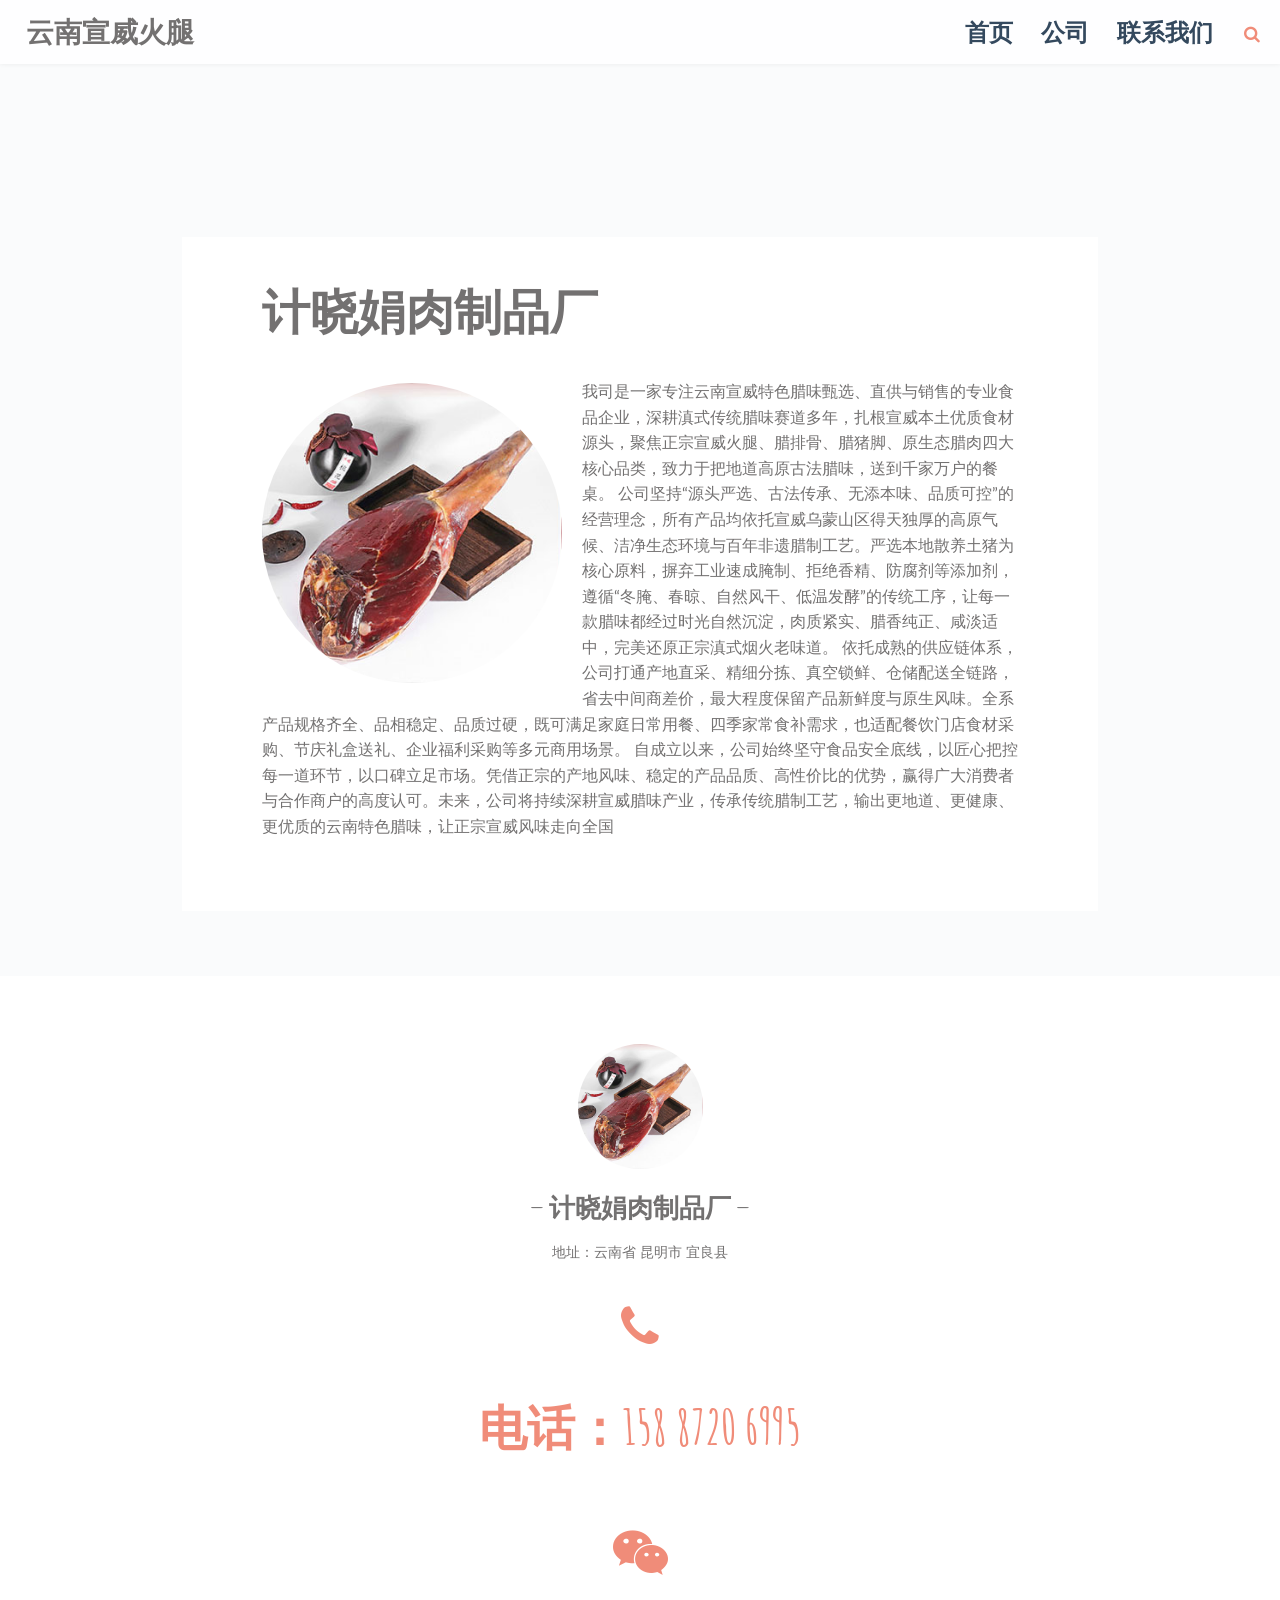
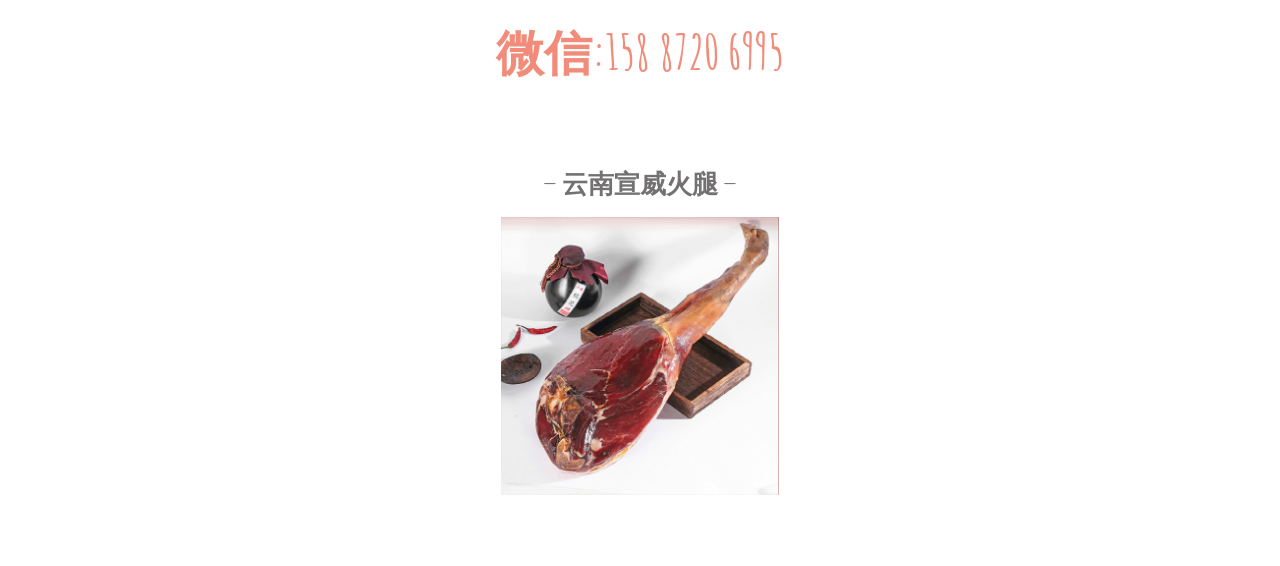
<file: about.html>
<!doctype html>
<html class="home blog no-js" lang="en-US">
<head>
<title>宜良计晓娟肉制品厂 批发宣威火腿</title>
<meta charset="UTF-8"/>
<meta name="description" content="计晓娟肉制品厂，昆明竹山土猪肉，宣威火腿,宣威火腿厂家,宣威火腿品牌,宣威火腿图片 金华火腿 丽江腊排骨 腊猪脚排骨，油底肉" />
<meta name="keywords" content="宜良计晓娟肉制品厂，昆明竹山土猪肉，宣威火腿,宣威火腿厂家,宣威火腿品牌,宣威火腿图片 金华火腿 丽江腊排骨 腊猪脚排骨，油底肉，" />
<link rel="shortcut icon" href="images/favicon.ico">
<link rel="stylesheet" href="https://stackpath.bootstrapcdn.com/font-awesome/4.7.0/css/font-awesome.min.css"
          type="text/css" media="all"/>
<link rel="stylesheet" href="https://fonts.googleapis.com/css?family=Amatic+SC%3A400%2C700%7CLato%3A400%2C700%2C400italic%2C700italic&amp;ver=4.9.8"
          type="text/css" media="screen"/>
<link rel="stylesheet" href="style.css" type="text/css" media="screen"/>
<link rel="stylesheet" href="print.css" type="text/css" media="print"/>
<!--[if (lt IE 9) & (!IEMobile)]>
    <link rel="stylesheet" id="lt-ie9-css" href="ie.css" type="text/css" media="screen"/>
    <![endif]--> 
<script src='js/jquery-3.0.0.min.js'></script> 
<script src='js/jquery-migrate-3.0.1.min.js'></script> 
<!--[if lt IE 9]>
    <script src="http://html5shim.googlecode.com/svn/trunk/html5.js"></script>
    <![endif]-->
</head>

<body class="home sticky-menu sidebar-off" id="top">
<header class="header">
  <div class="header-wrap">
    <div class="logo plain logo-left">
      <div class="site-title"> <a href="index.html" title="Go to Home">云南宣威火腿</a> </div>
    </div>
    <!-- /logo -->
    
    <nav id="nav" role="navigation">
      <div class="table">
        <div class="table-cell">
          <ul id="menu-menu-1">
            <li class="menu-item"> <a href="index.html">首页</a></li>
            <li class="menu-item"> <a href="about.html">公司</a></li>
            <li class="menu-item"> <a href="contact.html">联系我们</a></li>
          </ul>
        </div>
      </div>
    </nav>
    <a href="#nav" class="menu-trigger"><i class="fa fa-bars"></i></a> <a href="#topsearch" class="search-trigger"><i class="fa fa-search"></i></a> </div>
</header>
<div class="wrap full-wrap">
  <div class="main-wrap">
    <section class="main">
      <article class="post page">
        <div class="inner">
          <h1>计晓娟肉制品厂</h1>
          <div class="post-content">
            <p><img class="size-full alignleft rounded" src="images/about-me.jpg" alt="about-clare" width="300" height="300"> 我司是一家专注云南宣威特色腊味甄选、直供与销售的专业食品企业，深耕滇式传统腊味赛道多年，扎根宣威本土优质食材源头，聚焦正宗宣威火腿、腊排骨、腊猪脚、原生态腊肉四大核心品类，致力于把地道高原古法腊味，送到千家万户的餐桌。
              公司坚持“源头严选、古法传承、无添本味、品质可控”的经营理念，所有产品均依托宣威乌蒙山区得天独厚的高原气候、洁净生态环境与百年非遗腊制工艺。严选本地散养土猪为核心原料，摒弃工业速成腌制、拒绝香精、防腐剂等添加剂，遵循“冬腌、春晾、自然风干、低温发酵”的传统工序，让每一款腊味都经过时光自然沉淀，肉质紧实、腊香纯正、咸淡适中，完美还原正宗滇式烟火老味道。
              依托成熟的供应链体系，公司打通产地直采、精细分拣、真空锁鲜、仓储配送全链路，省去中间商差价，最大程度保留产品新鲜度与原生风味。全系产品规格齐全、品相稳定、品质过硬，既可满足家庭日常用餐、四季家常食补需求，也适配餐饮门店食材采购、节庆礼盒送礼、企业福利采购等多元商用场景。
              自成立以来，公司始终坚守食品安全底线，以匠心把控每一道环节，以口碑立足市场。凭借正宗的产地风味、稳定的产品品质、高性价比的优势，赢得广大消费者与合作商户的高度认可。未来，公司将持续深耕宣威腊味产业，传承传统腊制工艺，输出更地道、更健康、更优质的云南特色腊味，让正宗宣威风味走向全国 </p>
          </div>
        </div>
      </article>
      <div class="border"></div>
    </section>
  </div>
  <!-- /main-wrap --> 
  
</div>
<!-- /wrap -->

<div class="footer-widgets widget-count-4">
  <div class="wrap">
    <div class="mt-about-you-widget">
      <div class="widget footer"> <img class="mt-about-avatar" src="images/about-me.jpg" alt="计晓娟肉制品厂"/>
        <h4>计晓娟肉制品厂</h4>
        <div class="mt-about-bio">
          <p>地址：云南省 昆明市 宜良县</p>
        </div>
      </div>
    </div>
    <div class="col-md-4"> <a href="tel:+86158 8720 6995">
      <h1>
        <div class="item ">
          <div class="img-box "> <i class="fa fa-phone" aria-hidden="true"></i> </div>
          <p> 电话：158 8720 6995 </p>
        </div>
      </h1>
      </a> </div>
    <div class="col-md-4"> <a href="weixin://contacts/profile/exampleuser">
      <h1>
        <div class="item ">
          <div class="img-box"> <i class="fa fa-weixin" aria-hidden="true"></i> </div>
          <p> 微信:158 8720 6995 </p>
        </div>
      </h1>
      </a> </div>
    <div class="widget footer">
      <h4>云南宣威火腿</h4>
      <div class="textwidget"> <img src="images/gallery02.png" alt=""> </div>
    </div>
  </div>
</div>
<footer class="footer">
  <div class="footer-wrap">
    <div id="footer-text">&copy; 云南
      计晓娟 <a href="" target="_blank">肉制品厂</a>.</div>
    <a href="#top" id="btt">顶 <i class="fa fa-chevron-up"></i></a> </div>
</footer>
<div id="topsearch">
  <div class="table">
    <div class="table-cell">
      <form role="search" method="get" class="searchform" action="index.html">
        <div>
          <input type="text" value="" name="s" class="s" placeholder="Type and hit enter"/>
          <input type="submit" class="searchsubmit" value="Search"/>
        </div>
      </form>
    </div>
  </div>
  <a href="#topsearch" class="search-trigger"><i class="fa fa-times"></i></a> </div>
<script>var ie9 = false;</script> 
<!--[if lte IE 9 ]>
<script> var ie9 = true; </script>
<![endif]--> 
<script src="js/global-plugins.min.js"></script> 
<script src="js/main.js"></script>
</body>
</html>
</file>
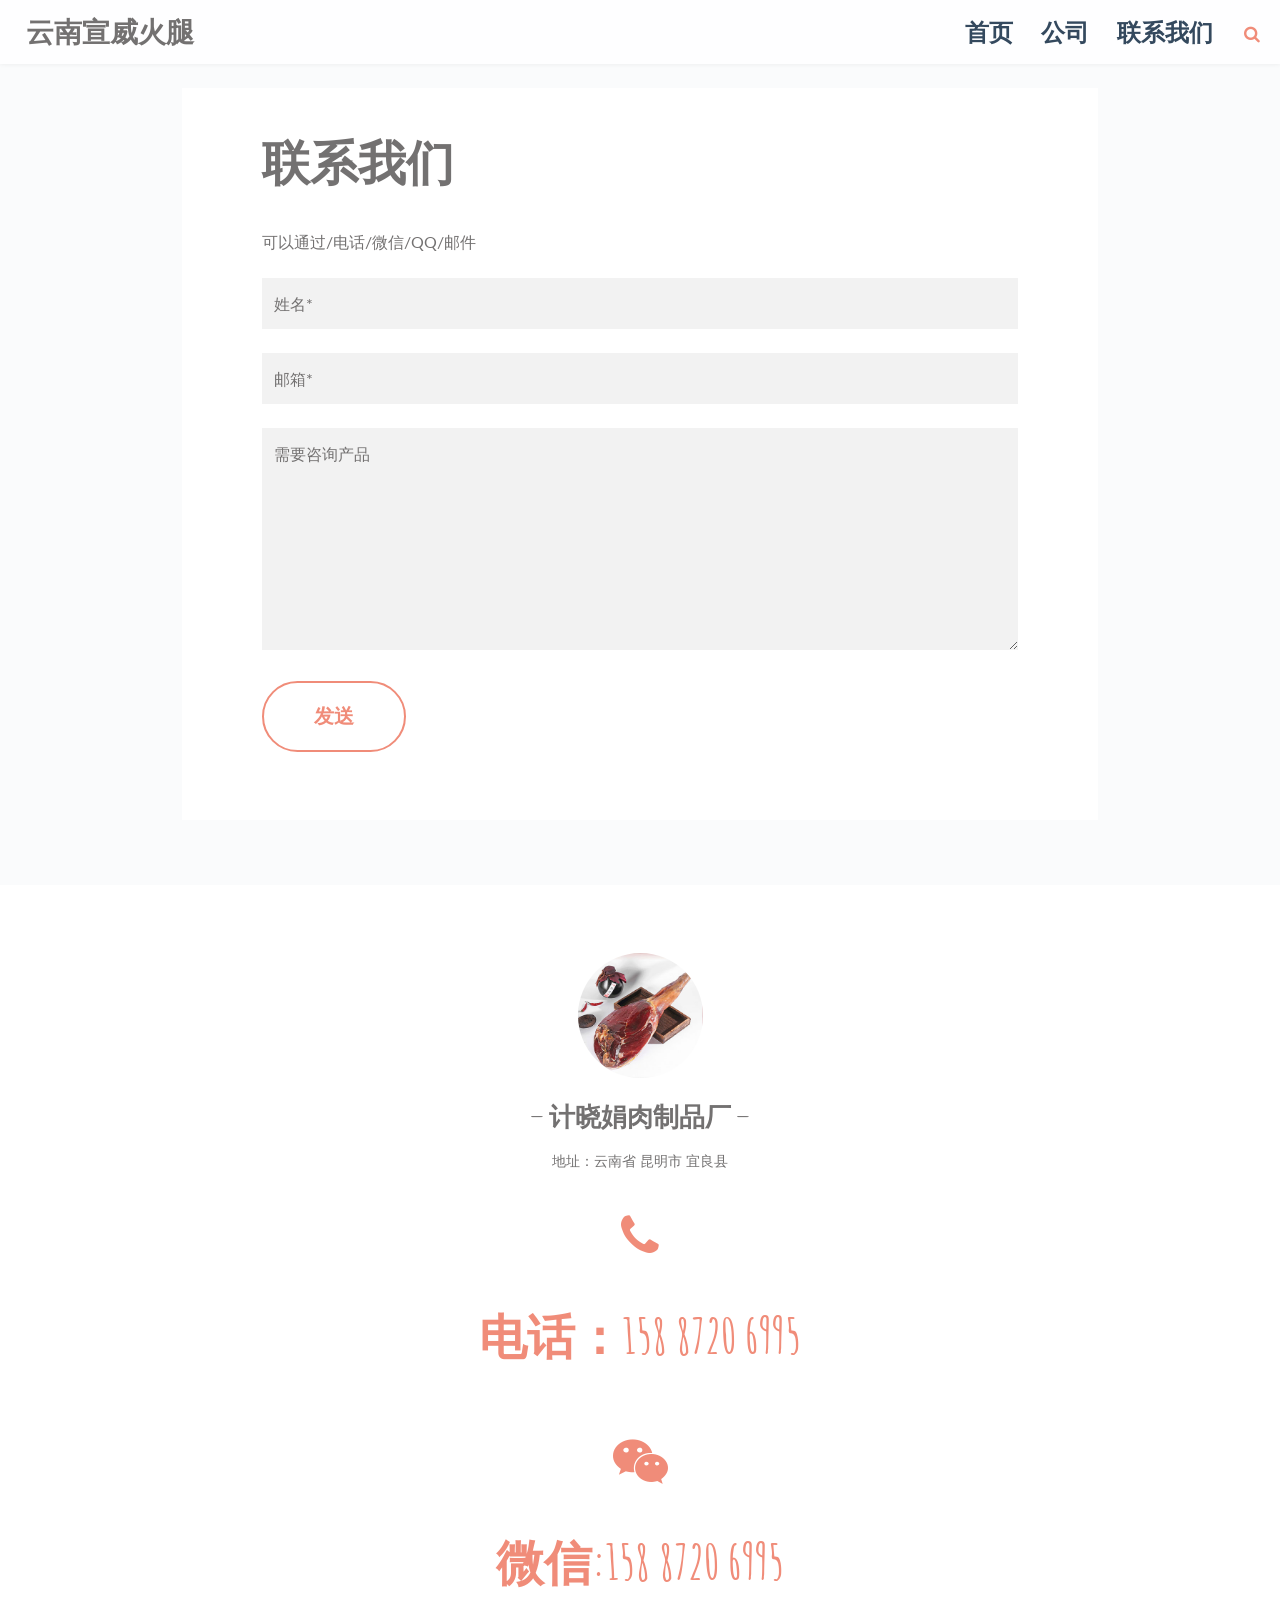
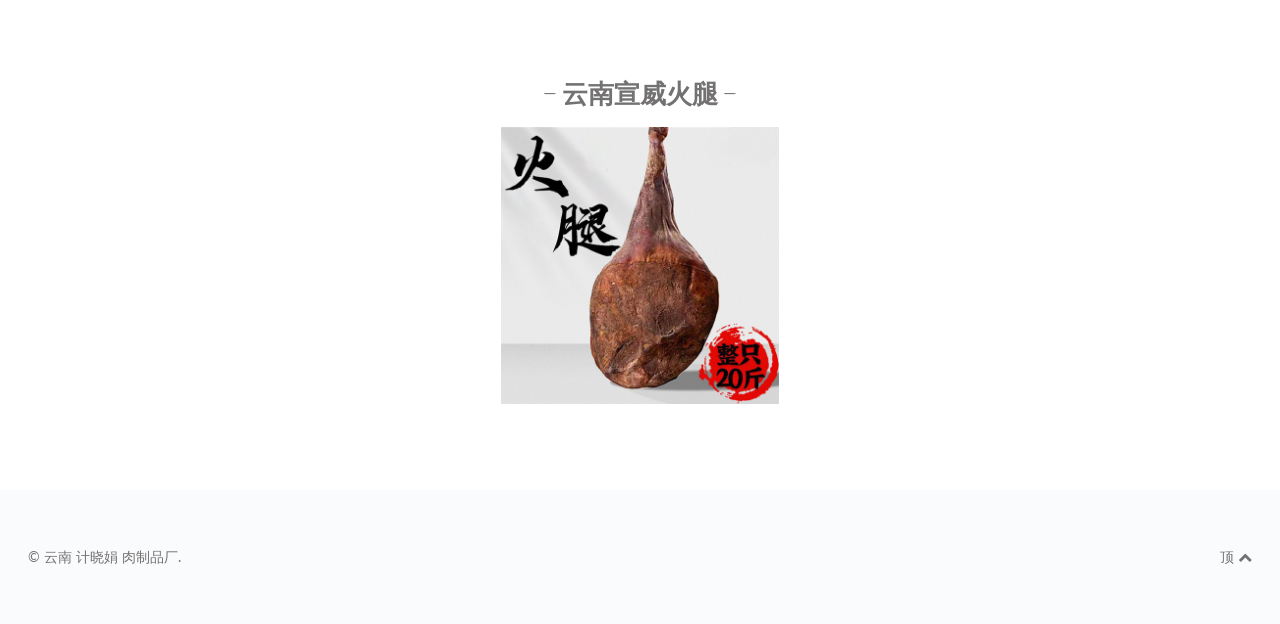
<file: contact.html>
<!doctype html>
<html class="home blog no-js" lang="en-US">
<head>
<title>宜良计晓娟肉制品厂 批发宣威火腿</title>
<meta charset="UTF-8"/>
<meta name="description" content="计晓娟肉制品厂，昆明竹山土猪肉，宣威火腿,宣威火腿厂家,宣威火腿品牌,宣威火腿图片 金华火腿 丽江腊排骨 腊猪脚排骨，油底肉" />
<meta name="keywords" content="宜良计晓娟肉制品厂，昆明竹山土猪肉，宣威火腿,宣威火腿厂家,宣威火腿品牌,宣威火腿图片 金华火腿 丽江腊排骨 腊猪脚排骨，油底肉，" />
<link rel="shortcut icon" href="images/favicon.ico">
<link rel="stylesheet" href="https://stackpath.bootstrapcdn.com/font-awesome/4.7.0/css/font-awesome.min.css"
          type="text/css" media="all"/>
<link rel="stylesheet" href="https://fonts.googleapis.com/css?family=Amatic+SC%3A400%2C700%7CLato%3A400%2C700%2C400italic%2C700italic&amp;ver=4.9.8"
          type="text/css" media="screen"/>
<link rel="stylesheet" href="style.css" type="text/css" media="screen"/>
<link rel="stylesheet" href="print.css" type="text/css" media="print"/>
<!--[if (lt IE 9) & (!IEMobile)]>
    <link rel="stylesheet" id="lt-ie9-css" href="ie.css" type="text/css" media="screen"/>
    <![endif]--> 
<script src='js/jquery-3.0.0.min.js'></script> 
<script src='js/jquery-migrate-3.0.1.min.js'></script> 
<!--[if lt IE 9]>
    <script src="http://html5shim.googlecode.com/svn/trunk/html5.js"></script>
    <![endif]-->
</head>

<body class="home sticky-menu sidebar-off" id="top">
<header class="header">
  <div class="header-wrap">
    <div class="logo plain logo-left">
      <div class="site-title"> <a href="index.html" title="Go to Home">云南宣威火腿</a> </div>
    </div>
    <!-- /logo -->
    
    <nav id="nav" role="navigation">
      <div class="table">
        <div class="table-cell">
          <ul id="menu-menu-1">
            <li class="menu-item"> <a href="index.html">首页</a></li>
            <li class="menu-item"> <a href="about.html">公司</a></li>
            <li class="menu-item"> <a href="contact.html">联系我们</a></li>
          </ul>
        </div>
      </div>
    </nav>
    <a href="#nav" class="menu-trigger"><i class="fa fa-bars"></i></a> <a href="#topsearch" class="search-trigger"><i class="fa fa-search"></i></a> </div>
</header>
<div class="wrap full-wrap">
  <div class="main-wrap">
    <section class="main">
      <article class="post page">
        <div class="inner">
          <h1>联系我们</h1>
          <div class="post-content">
            <p>可以通过/电话/微信/QQ/邮件</p>
            <form id="fh5co_contact_form">
              <p>
                <input type="text" name="name" value="" size="40" placeholder="姓名*">
              </p>
              <p>
                <input type="email" name="email" value="" size="40" placeholder="邮箱*">
              </p>
              <p>
                <textarea name="message" cols="40" rows="10" placeholder="需要咨询产品"></textarea>
              </p>
              <p class="form-submit">
                <input type="submit" value="发送">
              </p>
            </form>
          </div>
        </div>
      </article>
      <div class="border"></div>
    </section>
  </div>
  <!-- /main-wrap --> 
</div>
<!-- /wrap -->

<div class="footer-widgets widget-count-4">
  <div class="wrap">
    <div class="mt-about-you-widget">
      <div class="widget footer"> <img class="mt-about-avatar" src="images/about-me.jpg" alt="计晓娟肉制品厂"/>
        <h4>计晓娟肉制品厂</h4>
        <div class="mt-about-bio">
          <p>地址：云南省 昆明市 宜良县</p>
        </div>
      </div>
    </div>
    <div class="col-md-4"> <a href="tel:+86158 8720 6995">
      <h1>
        <div class="item ">
          <div class="img-box "> <i class="fa fa-phone" aria-hidden="true"></i> </div>
          <p> 电话：158 8720 6995 </p>
        </div>
      </h1>
      </a> </div>
    <div class="col-md-4"> <a href="weixin://contacts/profile/exampleuser">
      <h1>
        <div class="item ">
          <div class="img-box"> <i class="fa fa-weixin" aria-hidden="true"></i> </div>
          <p> 微信:158 8720 6995 </p>
        </div>
      </h1>
      </a> </div>
    <div class="widget footer">
      <h4>云南宣威火腿</h4>
      <div class="textwidget"> <img src="images/gallery.png" alt=""> </div>
    </div>
  </div>
</div>
<footer class="footer">
  <div class="footer-wrap">
    <div id="footer-text">&copy; 云南
      计晓娟 <a href="" target="_blank">肉制品厂</a>.</div>
    <a href="#top" id="btt">顶 <i class="fa fa-chevron-up"></i></a> </div>
</footer>
<div id="topsearch">
  <div class="table">
    <div class="table-cell">
      <form role="search" method="get" class="searchform" action="index.html">
        <div>
          <input type="text" value="" name="s" class="s" placeholder="Type and hit enter"/>
          <input type="submit" class="searchsubmit" value="Search"/>
        </div>
      </form>
    </div>
  </div>
  <a href="#topsearch" class="search-trigger"><i class="fa fa-times"></i></a> </div>
<script>var ie9 = false;</script> 
<!--[if lte IE 9 ]>
<script> var ie9 = true; </script>
<![endif]--> 
<script src="js/global-plugins.min.js"></script> 
<script src="js/main.js"></script>
</body>
</html>
</file>
<file: style.css>
@charset "UTF-8";
/*!

	Itsy by FreeHTML5
	https://freehtml5.co
	https://twitter.com/fh5co
	https://fb.com/fh5co

==========================================================================
*/
/* ==========================================================================
	Table of Contents
==========================================================================

	0. Resets
		0.1. Plugins
			0.1.1 Flexslider
		0.2 Tables
		0.3 Code etc.
		0.4 Forms
		0.5 Defaults
		0.6 Comments

	1.  Global Styles
	2.  Sharing & Pagination
	3.  Single, Home & Archive
	4.  Search / Archive / Author
	5.  404
	6.  Archive Layout
	7.  Contact
	8.  Back to top
	9.  Default Page
	10. Related
	11. Header & Footer Widget Areas
	12. Colors
	13. Shortcodes
	14. Media Queries

*/
/* ==========================================================================
    0 Resets & Box Sizing
  ========================================================================== */
html, body, div, span, object, iframe, h1, h2, h3, h4, h5, h6, p, blockquote, pre, abbr, address, cite, code, del, dfn, em, img, ins, kbd, q, samp, small, strong, sub, sup, var, b, i, dl, dt, dd, ol, ul, li, fieldset, form, label, legend, table, caption, tbody, tfoot, thead, tr, th, td, article, aside, canvas, details, figcaption, figure, footer, header, hgroup, menu, nav, section, summary, time, mark, audio, video {
  border: 0;
  font-size: 100%;
  font: inherit;
  vertical-align: baseline;
  margin: 0;
  padding: 0;
}

article, aside, details, figcaption, figure, footer, header, hgroup, menu, nav, section {
  display: block;
}

blockquote, q {
  quotes: none;
}

blockquote:before, blockquote:after, q:before, q:after {
  content: none;
}

ins {
  background-color: #ff9;
  color: #333;
  text-decoration: none;
}

mark {
  background-color: #ff9;
  color: #333;
  font-style: italic;
  font-weight: 700;
}

del {
  text-decoration: line-through;
}

abbr[title], dfn[title] {
  border-bottom: 1px dotted;
  cursor: help;
}

table {
  border-collapse: collapse;
  border-spacing: 0;
}

hr {
  display: block;
  height: 1px;
  border: 0;
  border-top: 1px solid #ccc;
  margin: 1em 0;
  padding: 0;
}

input, select {
  vertical-align: middle;
}

body {
  font: 13px/1.231 sans-serif;
}

select, input, textarea, button {
  font: 99% sans-serif;
}

pre, code, kbd, samp {
  font-family: monospace, sans-serif;
}

html {
  overflow-y: scroll;
}

a:hover, a:active {
  outline: none;
}

ul, ol {
  margin-left: 2em;
}

ol {
  list-style-type: decimal;
}

nav ul, nav li {
  list-style: none;
  list-style-image: none;
  margin: 0;
}

small {
  font-size: 85%;
}

strong, th {
  font-weight: 700;
}

td {
  vertical-align: top;
}

sub, sup {
  font-size: 75%;
  line-height: 0;
  position: relative;
}

sup {
  top: -.5em;
}

sub {
  bottom: -.25em;
}

pre {
  white-space: pre-wrap;
  word-wrap: break-word;
  padding: 1em;
}

textarea {
  overflow: auto;
}

.ie6 legend, .ie7 legend {
  margin-left: -7px;
}

input[type="checkbox"] {
  vertical-align: bottom;
}

.ie7 input[type="checkbox"] {
  vertical-align: baseline;
}

label, input[type="button"], input[type="submit"], input[type="image"], button {
  cursor: pointer;
}

button, input, select, textarea {
  margin: 0;
}

input:invalid, textarea:invalid {
  border-radius: 1px;
  -moz-box-shadow: 0 0 5px red;
  -webkit-box-shadow: 0 0 5px red;
  box-shadow: 0 0 5px red;
}

.no-boxshadow input:invalid, .no-boxshadow textarea:invalid {
  background-color: #f0dddd;
}

button {
  width: auto;
  overflow: visible;
}

.ie7 img {
  -ms-interpolation-mode: bicubic;
}

input[type="radio"], .ie6 input {
  vertical-align: text-bottom;
}

em, i {
  font-style: oblique;
}

img {
  max-width: 100%;
  height: auto;
}

* {
  -webkit-font-smoothing: aliased;
  -webkit-box-sizing: border-box;
  -moz-box-sizing: border-box;
  box-sizing: border-box;
}

/* ==========================================================================
		0.1 Plugins
	========================================================================== */
/* ==========================================================================
0.1.1 Flexslider
========================================================================== */
/*
* jQuery FlexSlider v2.2.0
* http://www.woothemes.com/flexslider/
*
* Copyright 2012 WooThemes
* Free to use under the GPLv2 license.
* http://www.gnu.org/licenses/gpl-2.0.html
*
* Contributing author: Tyler Smith (@mbmufffin)
*/
/* Browser Resets
*********************************/
.flex-container a:active,
.flexslider a:active,
.flex-container a:focus,
.flexslider a:focus {
  outline: none;
}

.slides,
.flex-control-nav,
.flex-direction-nav {
  margin: 0;
  padding: 0;
  list-style: none;
}

/* FlexSlider Necessary Styles
*********************************/
.flexslider {
  margin: 0;
  padding: 0;
}

.flexslider .slides > li {
  display: none;
  -webkit-backface-visibility: hidden;
}

/* Hide the slides before the JS is loaded. Avoids image jumping */
.flexslider .slides img {
  width: 100%;
  display: block;
}

.flex-pauseplay span {
  text-transform: capitalize;
}

/* Clearfix for the .slides element */
.slides:after {
  content: "\0020";
  display: block;
  clear: both;
  visibility: hidden;
  line-height: 0;
  height: 0;
}

html[xmlns] .slides {
  display: block;
}

* html .slides {
  height: 1%;
}

/* No JavaScript Fallback */
/* If you are not using another script, such as Modernizr, make sure you
* include js that eliminates this class on page load */
.no-js .slides > li:first-child {
  display: block;
}

/* FlexSlider MeanThemes Theme
*********************************/
.flexslider {
  margin: 0;
  position: relative;
  zoom: 1;
}

.flexslider > ul.slides, .flexslider ul.slides > li {
  padding: 0;
  margin: 0;
}

.flex-viewport {
  max-height: 2000px;
  -webkit-transition: all 1s ease;
  -moz-transition: all 1s ease;
  -o-transition: all 1s ease;
  transition: all 1s ease;
}

.loading .flex-viewport {
  max-height: 300px;
}

.flexslider .slides {
  zoom: 1;
}

.carousel li {
  margin-right: 5px;
}

/* Direction Nav */
.flex-direction-nav {
  *height: 0;
}

.flex-direction-nav a {
  text-decoration: none;
  display: block;
  width: 40px;
  height: 40px;
  margin: -20px 0 0;
  position: absolute;
  top: 50%;
  z-index: 10;
  overflow: hidden;
  opacity: 0;
  cursor: pointer;
  color: rgba(255, 255, 255, 0.8);
  -webkit-transition: all .3s ease;
  -moz-transition: all .3s ease;
  transition: all .3s ease;
}

.flex-direction-nav .flex-prev {
  left: 0;
}

.flex-direction-nav .flex-next {
  right: 0;
  text-align: right;
}

.flexslider:hover .flex-prev {
  opacity: 0.7;
  left: 20px;
}

.flexslider:hover .flex-next {
  opacity: 0.7;
  right: 20px;
}

.flexslider:hover .flex-next:hover, .flexslider:hover .flex-prev:hover {
  opacity: 1;
}

.flex-direction-nav .flex-disabled {
  opacity: 0 !important;
  filter: alpha(opacity=0);
  cursor: default;
}

.flex-direction-nav a:before {
  font-family: "FontAwesome";
  font-size: 40px;
  display: inline-block;
  content: '\f104';
}

.flex-direction-nav a.flex-next:before {
  content: '\f105';
}

/* Control Nav */
.flex-control-nav {
  position: absolute;
  right: 20px;
  bottom: 1em;
  z-index: 3;
}
.flex-control-nav li {
  display: inline-block;
}
.flex-control-nav li a {
  display: inline-block;
  width: 10px;
  height: 10px;
  margin: 0 4px;
  text-indent: -999em;
  border: 2px solid #fff;
  border-radius: 6px;
  cursor: pointer;
  opacity: .4;
  -webkit-transition: background .5s, opacity .5s;
  -moz-transition: background .5s, opacity .5s;
  transition: background .5s, opacity .5s;
}
.flex-control-nav li a:hover {
  opacity: 0.7;
}
.flex-control-nav li a.flex-active {
  background: #fff;
  background: rgba(255, 255, 255, 0.8);
  opacity: 1;
}

.flex-control-thumbs {
  margin: 5px 0 0;
  position: static;
  overflow: hidden;
}

.flex-control-thumbs li {
  width: 25%;
  float: left;
  margin: 0;
}

.flex-control-thumbs img {
  width: 100%;
  display: block;
  opacity: .7;
  cursor: pointer;
}

.flex-control-thumbs img:hover {
  opacity: 1;
}

.flex-control-thumbs .flex-active {
  opacity: 1;
  cursor: default;
}

@media screen and (max-width: 860px) {
  .flex-direction-nav .flex-prev {
    opacity: 1;
    left: 10px;
  }

  .flex-direction-nav .flex-next {
    opacity: 1;
    right: 10px;
  }
}
/* ==========================================================================
  Zilla Likes
  ========================================================================== */
article .zilla-likes {
  padding-top: 40px;
  padding-bottom: 20px;
  padding-left: 0;
  text-decoration: none;
  width: 100%;
  text-align: center;
  background: none;
  font-family: 'Helvetica', Arial, sans-serif;
  font-size: 20px;
}
article .zilla-likes .zilla-likes-count:before {
  content: '';
  width: 60px;
  height: 60px;
  display: block;
  background: url(assets/img/zillalikes-on.svg) center center no-repeat;
  background: url(assets/img/zillalikes-off.svg) center center no-repeat;
  margin: 0 auto -43px auto;
}
article .zilla-likes:hover, article .zilla-likes.active {
  background: none;
  padding-left: 0 !important;
}
article .zilla-likes:hover .zilla-likes-count:before, article .zilla-likes.active .zilla-likes-count:before {
  background: url(assets/img/zillalikes-on.svg) center center no-repeat;
}
article .zilla-likes:hover .zilla-likes-count:before {
  -webkit-animation: pulsate 1s ease-in-out;
  -webkit-animation-iteration-count: infinite;
}

@-webkit-keyframes pulsate {
  0% {
    -webkit-transform: scale(1, 1);
  }
  25% {
    -webkit-transform: scale(0.9, 0.9);
  }
  50% {
    -webkit-transform: scale(1, 1);
  }
  75% {
    -webkit-transform: scale(1.1, 1.1);
  }
  100% {
    -webkit-transform: scale(1, 1);
  }
}
.isotope-item {
  z-index: 2;
}

.isotope-hidden.isotope-item {
  pointer-events: none;
  z-index: 1;
}

.isotope, .isotope .isotope-item {
  -webkit-transition-duration: 0.8s;
  -moz-transition-duration: 0.8s;
  -ms-transition-duration: 0.8s;
  -o-transition-duration: 0.8s;
  transition-duration: 0.8s;
}

.isotope {
  -webkit-transition-property: height, width;
  -moz-transition-property: height, width;
  -ms-transition-property: height, width;
  -o-transition-property: height, width;
  transition-property: height, width;
}

.isotope .isotope-item {
  -webkit-transition-property: -webkit-transform, opacity;
  -moz-transition-property: -moz-transform, opacity;
  -ms-transition-property: -ms-transform, opacity;
  -o-transition-property: top, left, opacity;
  transition-property: transform, opacity;
}

/* ==========================================================================
		0.2 Tables
	========================================================================== */
table {
  max-width: 100%;
}

table, table td, table th {
  border: 1px solid #ccc;
  border-collapse: collapse;
}

table td, table th {
  padding: 10px;
}

table th {
  background: #f3f3f3;
  font-weight: 700;
}

table tr:nth-child(odd) td {
  background: #f9f9f9;
}

/* ==========================================================================
			0.3 Code etc.
	========================================================================== */
dl {
  margin: 1.6em 0;
}

dl dt {
  float: left;
  width: 180px;
  overflow: hidden;
  clear: left;
  text-align: right;
  text-overflow: ellipsis;
  white-space: nowrap;
  font-weight: bold;
  margin-bottom: 1em;
}

dl dd {
  margin-left: 200px;
  margin-bottom: 1em;
}

.gallery dl {
  margin: auto;
}
.gallery dl dt {
  float: none;
  width: auto;
  overflow: auto;
  clear: none;
  text-align: inherit;
  text-overflow: none;
  white-space: inherit;
  font-weight: inherit;
  margin-bottom: auto;
}
.gallery dl dd {
  margin-left: auto;
  margin-bottom: auto;
}

mark {
  background-color: #ffc336;
}

code, tt {
  padding: 0 4px;
  font-family: "Courier New", monospace, sans-serif;
  border: 1px solid #E3EDF3;
  background: #F7FAFB;
  border-radius: 2px;
  display: inline-block;
}

pre {
  margin: 0 0 20px 0;
  border: 1px solid #E3EDF3;
  width: 96%;
  padding: 20px;
  font-family: "Courier New", monospace, sans-serif;
  white-space: pre;
  overflow: auto;
  background: #F7FAFB;
  border-radius: 3px;
}

h2 + pre {
  margin-top: 20px;
}

pre code, tt {
  font-size: inherit;
  white-space: -moz-pre-wrap;
  white-space: pre-wrap;
  background: transparent;
  border: none;
  padding: 0;
}

kbd {
  display: inline-block;
  margin-bottom: 0.4em;
  padding: 1px 8px;
  border: #ccc 1px solid;
  color: #666;
  text-shadow: #fff 0 1px 0;
  font-size: 0.9em;
  font-weight: bold;
  background: #f4f4f4;
  border-radius: 4px;
  box-shadow: 0 1px 0 rgba(0, 0, 0, 0.2), 0 1px 0 0 #fff inset;
}

/* ==========================================================================
		0.Forms
	========================================================================== */
::-webkit-input-placeholder {
  color: #737171;
}

:-moz-placeholder {
  /* Firefox 18- */
  color: #737171;
}

::-moz-placeholder {
  /* Firefox 19+ */
  color: #737171;
}

:-ms-input-placeholder {
  color: #737171;
}

input[type="text"], input[type="url"], input[type="email"],
input[type="tel"], input[type="password"], textarea {
  background-color: rgba(0, 0, 0, 0.05);
  border: none;
  border-radius: 0;
  -webkit-appearance: none;
  outline: none;
  width: auto;
  padding: 1em 0.75em;
  font-size: 19px;
  font-size: 1.9rem;
  font-weight: 400;
  font-family: Helvetica, Arial, sans-serif;
  width: 100%;
  color: #737171;
  -o-transition: all 0.25s ease-in-out;
  -webkit-transition: all 0.25s ease-in-out;
  -moz-transition: all 0.25s ease-in-out;
  transition: all 0.25s ease-in-out;
}

input[type="submit"], button {
  -webkit-appearance: none;
  background-color: transparent;
  font-size: 20px;
  font-size: 2rem;
}

input[type="text"]:hover, input[type="url"]:hover, input[type="email"]:hover,
input[type="tel"]:hover, input[type="password"]:hover, textarea:hover {
  color: #737171;
  background-color: rgba(0, 0, 0, 0.09);
}

input[type="text"]:focus, input[type="url"]:focus, input[type="email"]:focus,
input[type="tel"]:focus, input[type="password"]:focus, textarea:focus {
  color: #737171;
  box-shadow: none;
  background-color: rgba(0, 0, 0, 0.11);
}

select {
  width: 100%;
}

input.searchsubmit,
input[type="submit"].searchsubmit {
  display: none;
}

/* ==========================================================================
    0.5 Defaults
  ========================================================================== */
.alignnone {
  margin: 5px 0 20px;
}

a img.alignnone {
  margin: 5px 20px 20px 0;
}

a img.aligncenter {
  display: block;
  margin-left: auto;
  margin-right: auto;
}

.aligncenter,
div.aligncenter,
.aligncenter {
  display: block;
  margin: 5px auto;
  clear: both;
}

.alignright,
a img.alignright {
  float: right;
  margin: 5px 0 20px 20px;
}

.alignleft,
a img.alignleft {
  float: left;
  margin: 5px 20px 20px 0;
}

.sticky {
  font-style: normal;
}

.gallery-caption {
  font-style: normal;
  font-size: 80%;
}

.bypostauthor .avatar {
  border-color: #ccc;
}

.post-image:hover, .flexslider:hover {
  position: relative;
}

/* Text meant only for screen readers. */
.screen-reader-text {
  border: 0;
  clip: rect(1px, 1px, 1px, 1px);
  clip-path: inset(50%);
  height: 1px;
  margin: -1px;
  overflow: hidden;
  padding: 0;
  position: absolute !important;
  width: 1px;
  word-wrap: normal !important;
  /* Many screen reader and browser combinations announce broken words as they would appear visually. */
}

.screen-reader-text:focus {
  background-color: #eee;
  clip: auto !important;
  clip-path: none;
  color: #444;
  display: block;
  font-size: 1em;
  height: auto;
  left: 5px;
  line-height: normal;
  padding: 15px 23px 14px;
  text-decoration: none;
  top: 5px;
  width: auto;
  z-index: 100000;
  /* Above WP toolbar. */
}

/* ==========================================================================
	0.6 Comments
==========================================================================
*/
h3#respond-title {
  margin-bottom: 0.35em;
}

.author-avatar img {
  width: 50px;
  height: 50px;
  -webkit-box-sizing: content-box;
  -moz-box-sizing: content-box;
  box-sizing: content-box;
  border-radius: 100px;
}

.author-avatar.avatar-small img {
  width: 25px;
  height: 25px;
}

.comments-wrapper {
  position: relative;
  z-index: 1;
  padding-top: 0;
  margin-top: 2em;
}

p.form-submit {
  margin-bottom: 0;
}

#comments {
  display: inline-block;
  width: 100%;
}
#comments h5#respond {
  margin-top: 30px;
}
#comments h5#respond span {
  color: #f08c79;
}
#comments .url, #comments .comment-date {
  text-decoration: none;
  margin-top: -0.75em;
  display: block;
}
#comments .url {
  font-size: 120%;
}
#comments .comment-date {
  margin-top: 0;
  margin-bottom: -1em;
  font-size: 80%;
}
#comments .commentlist, #comments .commentlist ul {
  list-style-type: none;
  padding: 0;
  margin: 0;
}
#comments .commentlist {
  padding-top: 0;
  padding-bottom: 1em;
  margin-bottom: 2em;
  border-bottom: 1px solid rgba(0, 0, 0, 0.05);
}
#comments .commentlist li {
  display: table;
  width: 100%;
  margin-top: 20px;
}
#comments .commentlist li .comment-date {
  border: none;
  padding: 8px 0 4px 0;
  display: block;
}
#comments .commentlist li .comment-reply-link {
  display: inline-block;
  margin-top: 0;
  font-size: 70%;
  padding: 0.35em 1.25em;
}
#comments .commentlist li .author-avatar, #comments .commentlist li .comment-body {
  display: table-cell;
  vertical-align: top;
}
#comments .commentlist li .author-avatar {
  width: 60px;
}
#comments .commentlist ul {
  padding: 20px 0 0 40px;
  position: relative;
  display: block;
}
#comments .commentlist ul li {
  padding: 20px 0;
  margin: 0 0 20px 0;
  border-top: 3px solid rgba(0, 0, 0, 0.05);
  display: table;
}
#comments .commentlist ul li .author-avatar, #comments .commentlist ul li .comment-body {
  display: table-cell;
}
#comments .commentlist ul li:first-child {
  border-top: none;
}
#comments .commentlist .commentlist li:first-child li,
#comments .commentlist .commentlist ul li {
  border-top: 1px solid rgba(0, 0, 0, 0.05);
}
#comments label, #comments label + .required {
  position: absolute;
  left: -9999em;
}

input#author, input#email, input#url {
  max-width: 500px;
}

textarea#comment {
  height: 250px;
}

button:hover, input[type="submit"]:hover {
  opacity: 0.8;
}

/* ==========================================================================
	1. Global
	========================================================================== */
html {
  -webkit-text-size-adjust: none;
  -webkit-font-smoothing: antialiased;
  text-rendering: optimizeLegibility;
  font-size: 62.5%;
  height: 100%;
}

body {
  margin: 0;
  padding: 0;
  height: 100%;
  color: #737171;
}

.widget input.searchsubmit {
  display: none;
}

a, .basic-item a h2, a h1, a h2 {
  text-decoration: none;
  -o-transition: all 0.25s ease-in-out;
  -webkit-transition: all 0.25s ease-in-out;
  -moz-transition: all 0.25s ease-in-out;
  transition: all 0.25s ease-in-out;
}

/* GPU Enhanced */
body.overlay-active header.header, body.overlay-active .wrap,
.pagination li a:before, .share-overlay, .post-image a, .post-image a:hover {
  -webkit-transform: translatez(0);
  -moz-transform: translatez(0);
  -ms-transform: translatez(0);
  -o-transform: translatez(0);
  transform: translatez(0);
}

.side {
  -webkit-transform: translate3d(0, 0, 0);
}

.blur-enabled #topsearch {
  background: rgba(255, 255, 255, 0.85);
}

.sidebar-off .wrap.full-wrap, .sidebar-off.sidebar-switch .wrap.full-wrap {
  max-width: 916px;
  padding: 0;
}
.sidebar-off .wrap.full-wrap .main-wrap, .sidebar-off.sidebar-switch .wrap.full-wrap .main-wrap {
  width: 100%;
  float: none;
}

#topsearch {
  display: none;
  -webkit-overflow-scrolling: touch;
  position: fixed;
  top: 0;
  left: 0;
  width: 100%;
  height: 100%;
  overflow: auto;
  background-color: #fff;
  background: rgba(255, 255, 255, 0.85);
  z-index: 99;
  padding: 1em;
  margin: 0;
  text-align: center;
  color: #737171;
}
#topsearch .table {
  display: table;
  width: 100%;
  height: 100%;
}
#topsearch .table .table-cell {
  width: 100%;
  display: table-cell;
  vertical-align: middle;
}
#topsearch .search-trigger {
  position: absolute;
  top: 20px;
  right: 20px;
  color: #737171;
  font-size: 20px;
  font-size: 2rem;
  padding: 10px;
}
#topsearch input.s {
  background-color: transparent;
  font-size: 30px;
  font-size: 3rem;
  border-bottom: 1px solid #f08c79;
  max-width: 800px;
}
#topsearch input.s::-webkit-input-placeholder {
  color: #737171;
}
#topsearch input.s:-moz-placeholder {
  color: #737171;
}
#topsearch input.s::-moz-placeholder {
  color: #737171;
}
#topsearch input.s:-ms-input-placeholder {
  color: #737171;
}

header.header {
  position: relative;
  display: block;
  width: 100%;
  box-shadow: 0 0 5px 0 rgba(0, 0, 0, 0.07);
  z-index: 6;
}
header.header i.fa {
  font-size: 17px;
  font-size: 1.7rem;
  display: inline-block;
  vertical-align: middle;
}
header.header:before {
  content: '';
  position: absolute;
  top: 0;
  left: 0;
  width: 100%;
  height: 100%;
}
header.header .header-wrap {
  position: relative;
  display: table;
  width: 100%;
  max-width: 1330px;
  padding: 1em;
  margin: 0 auto;
}
header.header a.search-trigger, header.header a.menu-trigger {
  display: table-cell;
  vertical-align: middle;
  width: 20px;
  padding: 5px 7px;
}
header.header a.search-trigger, header.header a.menu-trigger, header.header .logo {
  position: relative;
  z-index: 5;
}
header.header nav {
  text-align: right;
  position: absolute;
  left: -9999em;
  opacity: 0;
  -o-transition: opacity 0.25s ease-in-out;
  -webkit-transition: opacity 0.25s ease-in-out;
  -moz-transition: opacity 0.25s ease-in-out;
  transition: opacity 0.25s ease-in-out;
}
header.header nav ul li {
  display: inline;
  margin-left: 1em;
  position: relative;
}
header.header nav ul li ul {
  display: none;
}
header.header nav ul li:first-child {
  margin-left: 0;
}
header.header .logo, header.header .nav-trigger {
  display: table-cell;
  vertical-align: middle;
}
header.header .logo {
  width: 200px;
}
header.header .site-tagline {
  margin-top: 0.35em;
}

.js .blur-enabled.menu-active header.header nav#nav {
  background-color: rgba(255, 255, 255, 0.85);
}

body.menu-active .wrap, body.menu-active .hero, body.menu-active .home-sticky {
  -webkit-filter: blur(10px);
}
body.menu-active header.header {
  position: fixed;
  top: 0;
  left: 0;
  width: 100%;
  z-index: 5;
}
body.menu-active header.header nav#nav {
  -webkit-overflow-scrolling: touch;
  position: fixed;
  top: 0;
  left: 0;
  width: 100%;
  height: 100%;
  overflow: auto;
  background-color: #fff;
  background-color: rgba(255, 255, 255, 0.95);
  z-index: 5;
  padding: 3em 1em;
  margin: 0;
  text-align: center;
  color: #737171;
  display: block;
  opacity: 1;
  -o-transition: opacity 0.25s ease-in-out;
  -webkit-transition: opacity 0.25s ease-in-out;
  -moz-transition: opacity 0.25s ease-in-out;
  transition: opacity 0.25s ease-in-out;
  font-size: 190%;
}
body.menu-active header.header nav#nav ul li.menu-inline, body.menu-active header.header nav#nav ul li.menu-inline:hover, body.menu-active header.header nav#nav ul li ul li, body.menu-active header.header nav#nav ul li ul li:hover {
  display: inline-block;
}
body.menu-active header.header nav#nav ul li ul {
  padding-bottom: 1em;
}
body.menu-active header.header nav#nav ul li, body.menu-active header.header nav#nav ul li:hover {
  display: block;
  margin: 0;
}
body.menu-active header.header nav#nav ul li a, body.menu-active header.header nav#nav ul li:hover a {
  display: block;
  padding: 0.25em 1em;
}
body.menu-active header.header nav#nav ul ul {
  display: block;
  font-size: 80%;
  background-color: transparent;
}
body.menu-active header.header nav#nav ul ul li a:before {
  content: ' - ';
}
body.menu-active header.header nav#nav .table {
  display: table;
  width: 100%;
  height: 100%;
}
body.menu-active header.header nav#nav .table .table-cell {
  width: 100%;
  display: table-cell;
  vertical-align: middle;
}

body.sticky-menu .hero {
  padding-top: 4em;
}
body.sticky-menu.hero-off .home-sticky {
  margin-top: 4em;
}
body.sticky-menu header.header {
  position: fixed;
  top: 0;
  left: 0;
  width: 100%;
}
body.sticky-menu header.header:before {
  opacity: 0.8;
}
body.sticky-menu a.menu-trigger, body.sticky-menu a.search-trigger {
  z-index: 5;
}
body.sticky-menu .site-title {
  z-index: 5;
  position: relative;
}
body.sticky-menu .wrap.full-wrap {
  padding-top: 6.5em;
}

.wrap {
  padding-left: 1em;
  padding-right: 1em;
}

.inner {
  padding: 3em 2em;
}

footer.footer {
  padding: 4em 2em;
  display: table;
  width: 100%;
  text-align: center;
}

.width-cap {
  max-width: 820px;
  margin: 0 auto;
}

.side {
  -o-transition: all 0.25s ease-in-out;
  -webkit-transition: all 0.25s ease-in-out;
  -moz-transition: all 0.25s ease-in-out;
  transition: all 0.25s ease-in-out;
  padding: 2em 1em 1em 1em;
  position: relative;
  z-index: 1;
}
.side ul {
  list-style: none;
  padding: 0;
  margin: 0;
}
.side ul ul {
  padding-left: 1em;
  font-size: 95%;
}
.side ul li {
  margin-top: 0.5em;
}
.side ul li.first-child {
  margin-top: 0;
}
.side .widget {
  border-radius: 3px;
  padding: 1.5em 2em;
  margin-bottom: 2em;
}
.side .widget ul li {
  display: block;
}
.side .widget .socials {
  text-align: center;
}
.side .widget h4 {
  margin-bottom: 0.6em;
}

/* ==========================================================================
	2. Sharing & Pagination
	========================================================================== */
.sharer {
  text-align: center;
}
.sharer li {
  padding-top: 1em;
}
.sharer li span {
  display: none;
}
.sharer li .twitter {
  color: #55acee;
}
.sharer li .facebook {
  color: #3c599f;
}
.sharer li .pinterest {
  color: #cb2027;
}
.sharer li .googleplus {
  color: #c63d2d;
}

/* Layout Sharer differntly if JavaScript is enabled */
.js .share-overlay.show {
  display: table;
  opacity: 0;
}

body.overlay-active header.header, body.overlay-active .wrap, body.overlay-active .hero, body.overlay-active .home-sticky {
  -webkit-filter: blur(10px);
}

.js .blur-enabled .share-overlay {
  background-color: rgba(255, 255, 255, 0.85);
}

.js .share-overlay {
  -webkit-overflow-scrolling: touch;
  position: fixed;
  top: 0;
  left: 0;
  width: 100%;
  height: 100%;
  overflow: auto;
  background-color: #fff;
  background-color: rgba(255, 255, 255, 0.95);
  z-index: 99;
  padding: 1em;
  margin: 0;
  text-align: center;
  color: #737171;
  display: none;
}
.js .share-overlay .share-close {
  position: absolute;
  top: 20px;
  right: 20px;
  color: #737171;
  font-size: 20px;
  font-size: 2rem;
  padding: 10px;
}
.js .share-overlay .meta.sharer {
  padding: 0;
  margin: 0 auto;
  border: none;
  display: table;
  table-layout: fixed;
  width: 100%;
  max-width: 240px;
}
.js .share-overlay .meta.sharer:before {
  display: none;
}
.js .share-overlay .share-inner {
  display: table-cell;
  width: 100%;
  vertical-align: middle;
}
.js .share-overlay .share-inner h1 {
  margin-bottom: 0.5em;
}
.js .share-overlay li {
  display: table-cell;
}
.js .share-overlay li:before {
  content: '';
}
.js .share-overlay li a {
  color: #737171;
  font-size: 20px;
  font-size: 2rem;
  padding: 10px;
}

span.i {
  position: absolute;
  left: -9999em;
}

.next-last.square a {
  color: #fff;
  font-size: 40px;
  font-size: 4rem;
}
.next-last.square a:hover {
  color: #fff;
}

.full-width .square.older-posts, .full-width .square.newer-posts {
  width: 50%;
}

.single-post .pagination li {
  width: 33.33333%;
}

.pagination {
  text-align: center;
  margin-top: 2em;
  margin-bottom: 2em;
}
.pagination ul {
  display: table;
  width: 100%;
}
.pagination li {
  display: table-cell;
  width: 50%;
  text-align: center;
}
.pagination li.share-link a {
  background: #34495e;
}
.pagination li span.inactive, .pagination li .span.inactive:hover {
  position: relative;
  display: inline-block;
  line-height: 65px;
  width: 100%;
  height: 65px;
  background: #000;
  color: #fff;
  font-size: 18px;
  font-size: 1.8rem;
  opacity: 0.05;
}
.pagination li a {
  position: relative;
  display: inline-block;
  line-height: 65px;
  width: 100%;
  height: 65px;
  background: #f08c79;
  color: #fff;
  font-size: 18px;
  font-size: 1.8rem;
}
.pagination li a:before {
  position: absolute;
  top: 0;
  left: 0;
  width: 100%;
  height: 100%;
  content: '';
  background: #000;
  opacity: 0;
  z-index: 1;
  -o-transition: opacity 0.25s ease-in-out;
  -webkit-transition: opacity 0.25s ease-in-out;
  -moz-transition: opacity 0.25s ease-in-out;
  transition: opacity 0.25s ease-in-out;
}
.pagination li a .fa {
  z-index: 2;
  position: relative;
}
.pagination li a:hover {
  color: #fff;
  background: #000;
}
.pagination li a:hover:before {
  opacity: 0.2;
}

.page-pagination {
  padding: 0.5em;
  margin-bottom: 1em;
  font-size: 80%;
  border: 1px solid rgba(0, 0, 0, 0.15);
}

/* ==========================================================================
	3. Single, Home & Archive
	========================================================================== */
.js .hero {
  position: fixed;
  height: 100%;
  z-index: 4;
}

h2.home-sticky-title, h2.home-blog-title {
  margin-bottom: 1em;
  text-align: center;
}
h2.home-sticky-title:before, h2.home-blog-title:before {
  content: '— ';
  display: inline-block;
  padding-right: 0.4em;
}
h2.home-sticky-title:after, h2.home-blog-title:after {
  content: ' —';
  display: inline-block;
  padding-left: 0.2em;
}

h2.home-blog-title {
  margin-top: -1.25em;
  margin-bottom: 1.5em;
}

.home-sticky {
  padding: 2em 0;
  text-align: center;
  display: inline-block;
  width: 100%;
}
.home-sticky .home-sticky-post {
  max-width: 100%;
  display: block;
  float: left;
}

.hero {
  background-repeat: no-repeat;
  background-size: cover;
  background-position: center center;
  height: 450px;
  position: relative;
  display: table;
  width: 100%;
}
.hero .hero-inner {
  display: table-cell;
  width: 100%;
  vertical-align: middle;
}
.hero .hero-inner .inner {
  max-width: 1400px;
  display: block;
  margin: 0 auto;
}
.hero .hero-inner span.border {
  display: inline-block;
  width: auto;
  padding: 6px 0;
}
.hero .hero-inner span.border.border-top {
  border-top: 2px solid #fff;
}
.hero .hero-inner span.border.border-bottom {
  border-bottom: 2px solid #fff;
}
.hero .more-arrow {
  display: block;
  text-align: center;
  position: absolute;
  bottom: 0;
  left: 0;
  width: 100%;
  padding: 40px 2em;
}
.hero .more-arrow:hover {
  opacity: 0.7;
}
.hero .more-arrow .fa {
  color: #fff;
  font-size: 25px;
  font-size: 2.5rem;
}
.hero .more-arrow span {
  position: absolute;
  left: -9999em;
}

.wrap {
  padding-top: 2em;
}

.post {
  position: relative;
}
.post .featured {
  background: url(assets/img/featured.svg) 100% 100% no-repeat;
  background-size: 95% auto;
  position: absolute;
  bottom: 0;
  right: 0;
  width: 39px;
  height: 39px;
  border-radius: 4px;
}
.post h2.entry-title, .post h1 {
  text-align: center;
}

.page h1 {
  margin-bottom: 0.5em;
  text-align: left;
}

.page blockquote, .single blockquote {
  margin-top: 1em;
}

.main-archive .post {
  margin-bottom: 2em;
}
.main-archive .post.home-sticky-post {
  margin-bottom: 0;
}
.main-archive .post {
  position: relative;
}
.main-archive .post .content-aside {
  -o-transition: opacity 0.25s ease-in-out;
  -webkit-transition: opacity 0.25s ease-in-out;
  -moz-transition: opacity 0.25s ease-in-out;
  transition: opacity 0.25s ease-in-out;
}
.main-archive .post .content-aside:hover {
  opacity: 0.7;
}
.main-archive .post blockquote {
  margin-top: 1.5em;
}

.post-content {
  display: inline-block;
  width: 100%;
}

.post-image {
  display: block;
  position: relative;
  z-index: 3;
  background: #fff;
}
.post-image a:hover img {
  opacity: 0.85;
}
.post-image img {
  display: block;
  width: 100%;
}

.post-status {
  display: block;
  text-align: center;
  padding: 3em 0 0 0;
}
.post-status blockquote, .post-status iframe {
  margin: 0 auto !important;
  display: block;
}

.part-link {
  margin-top: 2em;
  margin-bottom: 2em;
}
.part-link .more-link {
  max-width: 12em;
}

.single .content-quote {
  margin-top: 1em;
}

.single .main {
  position: relative;
}
.single .main .jp-interface {
  z-index: 1;
}

.meta.bottom, .meta.sharer {
  width: 100%;
  border-bottom: none;
  padding: 0.75em 0 1.75em 0;
}

.meta {
  list-style: none;
  display: table;
  margin: 0 auto 0 auto;
}
.meta.bottom {
  margin-bottom: 0;
  padding-bottom: 0;
  text-align: center;
}
.meta li {
  display: inline-block;
  vertical-align: middle;
  margin-left: 0.25em;
}
.meta li:first-child {
  margin-left: 0;
}
.meta li:before {
  content: " • ";
  color: #f08c79;
}
.meta li:first-child:before {
  content: " ";
}

.more-link {
  border: 2px solid #f08c79 !important;
  padding: 0.35em 0.75em 0.4em 0.75em;
  line-height: 1.3;
  display: block;
  vertical-align: middle;
  border-radius: 10em;
  max-width: 6em;
  text-align: center;
  margin: 2em auto 0 auto;
}
.more-link:hover {
  border: 2px solid #34495e !important;
}

p + .more-link {
  margin-top: 0;
}

.author-wrap {
  padding: 3.5em 2em 3.5em 2em;
}

.author-wrap, .author-enhanced {
  display: table;
  width: 100%;
  text-align: center;
  margin: 2em 0;
}
.author-wrap h6, .author-enhanced h6 {
  margin-bottom: -0.5em;
}
.author-wrap a:hover, .author-enhanced a:hover {
  opacity: 0.7;
}
.author-wrap .author-avatar img, .author-enhanced .author-avatar img {
  width: 95px;
  height: 95px;
  margin-bottom: 10px;
  border: none;
}
.author-wrap .author-socials, .author-enhanced .author-socials {
  padding: 10px 7px;
  opacity: 0.3;
}
.author-wrap .author-socials span, .author-enhanced .author-socials span {
  position: absolute;
  left: -9999em;
}

/* ==========================================================================
	4. Search / Archive / Author
	========================================================================== */
h1.searching {
  text-align: center;
}

h1.searching + p {
  text-align: center;
  opacity: 0.5;
}

h1.searching + p:last-of-type {
  margin-bottom: 0;
}

.post.result {
  margin-top: 0;
}

.post.post-result a:hover {
  opacity: 0.7;
}

.author-wrap .author-avatar img, .author-enhanced .author-avatar img {
  box-shadow: 0 0 6px rgba(0, 0, 0, 0.2);
}

.author-enhanced {
  text-align: center;
}
.author-enhanced h1.searching + p:last-of-type {
  margin-bottom: 1em;
}
.author-enhanced .author-socials {
  color: #34495e;
  opacity: 0.3;
}

/* ==========================================================================
	5. 404
	========================================================================== */
.error404 article {
  text-align: center;
}

/* ==========================================================================
	6. Archive Layout
	========================================================================== */
.archive-layout {
  display: table;
  width: 100%;
  padding-bottom: 2em;
}

/* ==========================================================================
	7. Contact
	========================================================================== */
#map {
  display: table;
  width: 100%;
  height: 200px;
}
#map img {
  max-width: inherit;
}

/* ==========================================================================
	8. Back to top
	========================================================================== */
#btt {
  padding-top: 1em;
  display: block;
}

/* ==========================================================================
	 9. Default Page
	========================================================================== */
.single-post .post .inner ul, .page .post .inner ul {
  padding-top: 0.25em;
  padding-bottom: 0.25em;
}
.single-post .post .inner ul.meta, .page .post .inner ul.meta {
  padding-top: 0;
  padding-bottom: 0;
}
.single-post .post .inner ul.meta li, .page .post .inner ul.meta li {
  margin: 0 0.15em;
}
.single-post .post .inner ul li, .page .post .inner ul li {
  margin: 0.25em 0;
}

/* ==========================================================================
	10. Related
========================================================================== */
.related-posts {
  margin: 2em 0 0 0;
  padding: 2em;
}
.related-posts .posts {
  width: 100%;
}
.related-posts h5 {
  text-align: center;
  margin-bottom: 1em;
}
.related-posts h5:before {
  content: '— ';
  display: inline-block;
  padding-right: 0.4em;
}
.related-posts h5:after {
  content: ' —';
  display: inline-block;
  padding-left: 0.2em;
}
.related-posts h6 {
  text-align: center;
}
.related-posts .post {
  padding: 0;
  margin: 0;
  background: transparent;
}
.related-posts .inner {
  padding: 2em 1em;
}

/* ==========================================================================
	11. Header & Footer Widget Areas
========================================================================== */
.header-widgets, .footer-widgets {
  padding: 3em 0 0 0;
  display: table;
  width: 100%;
  text-align: center;
}

.footer-widgets {
  margin-top: 5em;
  padding: 2em 0 5em 0;
}

.widget {
  border-radius: 3px;
  padding: 1em;
}
.widget ul {
  padding: 0;
  margin: 0;
  list-style: none;
}
.widget ul li {
  padding: 0.25em 0;
}
.widget .socials {
  text-align: left;
}
.widget h4 {
  margin-bottom: 0.6em;
  text-align: center;
}
.widget h4:before {
  content: '— ';
  display: inline-block;
  padding-right: 0.2em;
}
.widget h4:after {
  content: ' —';
  display: inline-block;
  padding-left: 0.2em;
}

.mt-about-you-widget {
  margin-top: 65px;
  text-align: center;
}
.mt-about-you-widget img.mt-about-avatar {
  border-radius: 500px;
  width: 125px;
  height: 125px;
  margin: -85px auto 20px auto;
  display: block;
}

/* ==========================================================================
	13. Typography
==========================================================================
*/
body, input[type="text"], input[type="email"], input[type="tel"],
input[type="url"], input[type="password"], textarea,
input[type="submit"] {
  font-family: 'Roboto Slab', Georgia, serif;
}

.site-title,
h1, h2, h3,
h4, h5, h6,
.meta,
.more-link,
.share-overlay,
.content-aside,
blockquote,
.btn,
button,
.filter,
input[type="text"], input[type="url"], input[type="email"],
input[type="tel"], input[type="password"], textarea,
.post-meta,
.btn, button, .button, input[type="submit"],
#edd_checkout_cart_wrap,
#edd_checkout_form_wrap,
header.header nav, .hero, #comments .url,
.form-submit input[type="submit"] {
  font-family: 'Amatic SC', 'Heveltica Neue', Arial, sans-serif;
}

/* Font Sizes */
.site-tagline {
  font-size: 95%;
}

.post-content blockquote {
  padding-left: 1em;
}

blockquote, .content-aside {
  font-size: 210%;
}

.wrap {
  font-size: 16px;
  font-size: 1.6rem;
}

.site-title {
  font-size: 28px;
  font-size: 2.8rem;
}

.more-link, header nav {
  font-size: 24px;
  font-size: 2.4rem;
}

.meta {
  font-size: 22px;
  font-size: 2.2rem;
}

h1.large {
  font-size: 168px;
  font-size: 16.8rem;
}

h1 {
  font-size: 48px;
  font-size: 4.8rem;
}

.main-archive h2, h3#respond-title {
  font-size: 48px;
  font-size: 4.8rem;
}

h2, h2.home-blog-title {
  font-size: 36px;
  font-size: 3.6rem;
}

h3 {
  font-size: 34px;
  font-size: 3.4rem;
}

h4 {
  font-size: 32px;
  font-size: 3.2rem;
}

h5, #comments .url {
  font-size: 30px;
  font-size: 3rem;
}

h6 {
  font-size: 28px;
  font-size: 2.8rem;
}

.widget h4 {
  font-size: 26px;
  font-size: 2.6rem;
}

.widget ul {
  opacity: 0.65;
}

footer.footer, .widget {
  font-size: 14px;
  font-size: 1.4rem;
}

.hero {
  line-height: 0.7;
}
.hero h1 {
  font-size: 100px;
  font-size: 10rem;
  line-height: 0.8;
  margin: 0;
}
.hero .hero-line-one {
  font-size: 52px;
  font-size: 5.2rem;
}
.hero .hero-line-two {
  font-size: 65px;
  font-size: 6.5rem;
}

/* Font Weights */
.site-title,
h1, h2, h3,
h4, h5, h6,
.meta,
.more-link,
.share-overlay,
.content-aside,
blockquote,
.btn,
button,
.filter,
.post-meta,
.btn, button, .button, input[type="submit"],
header.header nav, .hero, #comments .url,
.form-submit input[type="submit"],
.widget h4 {
  font-weight: 700;
}

.hero * {
  font-weight: 400;
}

.widget h4 {
  font-weight: 600;
}

blockquote {
  margin-bottom: 1em;
}
blockquote cite {
  font-size: 80%;
  padding-top: 1em;
  display: block;
}
blockquote cite:before {
  content: ' — ';
}
blockquote p {
  margin: 0;
}

/* Line Heights and Spacing */
p {
  margin: 1em 0 1.5em 0;
}

.widget p {
  margin: 0.5em 0;
}

.team-icons p {
  margin: 0;
}

.square.format-chat p {
  margin: 1em 0;
}

h1 + h2.sub-title {
  margin-top: 24px;
}

body {
  line-height: 1.6;
}

.site-title,
h1,
.main-archive h2,
.basic-item h2 {
  line-height: 1.1;
}

h2, h3,
h4, h5, h6 {
  line-height: 1.4;
}

/* Setup */
html {
  font-size: 52.5%;
  -webkit-font-smoothing: antialiased;
  text-rendering: optimizeLegibility;
}

@media screen and (min-width: 40em) {
  /* 640px */
  html {
    font-size: 55.5%;
  }

  h1.large {
    font-size: 178px;
    font-size: 17.8rem;
  }
}
@media screen and (min-width: 57.5em) {
  /* 920px */
  html {
    font-size: 62.5%;
  }

  h1.large {
    font-size: 208px;
    font-size: 20.8rem;
  }
}
/* ==========================================================================
  12. Colors
==========================================================================


/* Background Colours */
body, html {
  background-color: #fafbfc;
}

.side .widget, .post, header.header:before, header.header ul ul:before, .comments-wrapper, .author-wrap, .related-posts, .footer-widgets, .home-sticky {
  background: #fff;
}

.hero {
  background-color: #f08c79;
}

button:hover, input[type="submit"]:hover {
  border-color: #34495e;
}

button:hover, input[type="submit"]:hover {
  opacity: 1;
}

.pagination li a {
  background-color: #f08c79;
}

.pagination li a:hover {
  background-color: #34495e;
}

/* Font Colours */
body,
.main-archive .post.result, .main-archive .post.result a, .main-archive .post.result a:hover,
.author-wrap a.author-socials {
  color: #737171;
}

.side .current-menu-item a {
  font-weight: 700;
}

a,
header.header nav ul > li.current_page_item > a,
header.header nav ul > li.current-menu-item > a,
header.header nav ul > li.current_page_ancestor > a,
header.header nav ul > li.current-post-ancestor > a,
header.header nav ul > li.current-page-ancestor > a,
.meta a:hover,
.single-post .content a, header.header nav a:hover,
.widget a:hover, .side a:hover, .main-archive h2 a:hover, .related h6 a:hover, .home-sticky-post h3 a:hover {
  color: #f08c79;
}

body, blockquote {
  border-color: #f08c79;
}

a:hover h1.entry-title {
  color: #f08c79;
}

a:hover, a:hover, .meta a,
.widget a, .side a, header.header nav a, footer.footer a:hover, .main-archive h2 a, .related h6 a, .home-sticky-post h3 a {
  color: #34495e;
}

.site-title a, .site-tagline, footer.footer, footer.footer a {
  color: #737171;
}

.hero {
  color: #fff;
}

/* Borders */
.single-post .post-content a {
  border-bottom: 1px solid #f08c79;
}

.post .post-content a {
  border-bottom: 1px solid #f08c79;
}

.post-content blockquote {
  border-left: 1px solid #f08c79;
}

.single-post .content a {
  border-color: #f08c79;
}

.single-post .post-content a:hover,
.single-post .post-content a:hover,
.single-post .meta.bottom a:hover,
.single .meta.bottom a:hover,
.single .post-content a:hover {
  border-color: #34495e;
  color: #34495e;
}

.post .post-content a:hover {
  border-bottom: 1px solid #34495e;
}

/* ==========================================================================
    13. Shortcodes
  ========================================================================== */
.one_half, .one_third, .two_third, .one_fourth, .three_fourth, .one_fifth, .two_fifth, .three_fifth, .four_fifth, .one_sixth, .five_sixth {
  width: 100%;
}

.one_third + .one_third {
  margin-top: 40px;
}

.last {
  margin-right: 0 !important;
  clear: right;
}

.clearboth {
  clear: both;
  display: inline-block;
  font-size: 0;
  height: 0;
  line-height: 0;
  width: 100%;
}

.clear {
  clear: both;
  display: block;
  width: 100%;
  float: left;
}

@media screen and (min-width: 43.75em) {
  /* 700px */
  .one_half,
  .one_third,
  .two_third,
  .three_fourth,
  .one_fourth,
  .one_fifth,
  .two_fifth,
  .three_fifth,
  .four_fifth,
  .one_sixth,
  .five_sixth {
    position: relative;
    margin-right: 4%;
    float: left;
  }

  .one_half {
    width: 48%;
  }

  .one_third {
    width: 30.66%;
  }

  .one_third + .one_third {
    margin-top: 0;
  }

  .two_third {
    width: 65.33%;
  }

  .one_fourth {
    width: 22%;
  }

  .three_fourth {
    width: 74%;
  }

  .one_fifth {
    width: 16.8%;
  }

  .two_fifth {
    width: 37.6%;
  }

  .three_fifth {
    width: 58.4%;
  }

  .four_fifth {
    width: 67.2%;
  }

  .five_sixth {
    width: 82.67%;
  }
}
@media screen and (min-width: 75em) {
  /* 1200px */
  .one_sixth {
    width: 13.33%;
  }
}
.quotemark {
  text-align: center;
  font-weight: 700;
  font-size: 150%;
  margin-top: 30px;
  padding: 60px 10px 20px 10px;
  line-height: 1.2;
  position: relative;
  color: #34495e;
}

.quote-source {
  margin-top: 2em;
  font-size: 65%;
  text-align: right;
  position: relative;
}
.quote-source:before {
  content: '—';
}

.quote-rating-1, .quote-rating-2, .quote-rating-3, .quote-rating-4, .quote-rating-5 {
  position: absolute !important;
  top: 0;
  left: 0;
  width: 100%;
  margin-top: 0;
  height: 30px;
  background: url(images/icons/stars.png) 50% 10px no-repeat;
}

.quote-rating-4 {
  background-position: 50% -30px;
}

.quote-rating-3 {
  background-position: 50% -70px;
}

.quote-rating-2 {
  background-position: 50% -110px;
}

.quote-rating-1 {
  background-position: 50% -150px;
}

.quotemark.white .quote-rating-1, .quotemark.white .quote-rating-2, .quotemark.white .quote-rating-3, .quotemark.white .quote-rating-4, .quotemark.white .quote-rating-5 {
  background-image: url(images/icons/stars-white.png);
}

img.rounded {
  border-radius: 50%;
}

.status,
.comment-body em,
.edd_error {
  display: inline-block;
  clear: both;
  width: 100%;
  padding: 10px;
  margin: 0.5em 0 1em 0;
}

.status.oops,
.edd_error {
  background: #f9e1e1;
  border: 2px solid #eec4c4;
}

.status.less-oops,
.comment-body em {
  background: #fde8d9;
  border: 2px solid #e1c5af;
}

.status.ok {
  background: #d2ebd1;
  border: 2px solid #bad2ba;
}

.status p {
  margin: 0.5em 0;
}

a.btn,
a.button,
a.button:visited,
button,
input[type="submit"],
.comment-reply-link,
.edd-add-to-cart.button, .edd-add-to-cart.white.button,
.edd_go_to_checkout.button, .edd_go_to_checkout.button.white,
.edd-submit.button, .edd-submit.button.white {
  color: #f08c79 !important;
  padding: 1em 2.5em;
  text-shadow: none;
  display: inline-block;
  text-decoration: none;
  margin-bottom: 1em;
  font-weight: 700;
  text-decoration: none !important;
  border: 2px solid #f08c79 !important;
  border-radius: 50px;
  background-color: transparent;
  font-size: 20px;
  font-size: 2rem;
}

a.button.square {
  border-radius: 2px;
}

a.button.large,
a.btn.large {
  padding: 20px 70px;
}

a.button:hover,
a.btn:hover,
.comment-reply-link:hover,
.edd-add-to-cart.button:hover, .edd-add-to-cart.button.white:hover,
.edd_go_to_checkout.button:hover, .edd_go_to_checkout.button.white:hover,
.edd-submit.button:hover, .edd-submit.button.white:hover {
  border-color: #34495e !important;
  text-decoration: none;
  color: #34495e !important;
}

button:hover,
input[type="submit"]:hover {
  text-decoration: none;
  border-color: #34495e !important;
  color: #34495e !important;
  background-color: transparent !important;
}

a.button:active {
  position: relative;
  top: 1px;
}

a.button.grey {
  border-color: #757c7e !important;
  color: #757c7e !important;
}

a.button.grey:hover {
  border-color: #3e4345 !important;
  color: #3e4345 !important;
}

a.button.white {
  border-color: #fff !important;
  color: #333 !important;
}

a.button.white:hover {
  border-color: #efefef !important;
  color: #333 !important;
}

a.button.black {
  border-color: #333 !important;
  color: #333 !important;
}

a.button.black:hover {
  border-color: #000 !important;
  color: #000 !important;
}

a.button.green {
  border-color: #b3ce7e !important;
  color: #b3ce7e !important;
}

a.button.green:hover {
  border-color: #7e9b47 !important;
  color: #7e9b47 !important;
}

a.button.light-blue {
  border-color: #8aabb5 !important;
  color: #8aabb5 !important;
}

a.button.light-blue:hover {
  border-color: #4b7784 !important;
  color: #4b7784 !important;
}

a.button.blue {
  border-color: #3da1e3 !important;
  color: #3da1e3 !important;
}

a.button.blue:hover {
  border-color: #266476 !important;
  color: #266476 !important;
}

a.button.red {
  border-color: #f77564 !important;
  color: #f77564 !important;
}

a.button.red:hover {
  border-color: #b75548 !important;
  color: #b75548 !important;
}

a.button.orange {
  border-color: #f7a664 !important;
  color: #f7a664 !important;
}

a.button.orange:hover {
  border-color: #cf6916 !important;
  color: #cf6916 !important;
}

a.button.purple {
  border-color: #a18bcf !important;
  color: #a18bcf !important;
}

a.button.purple:hover {
  border-color: #6547a4 !important;
  color: #6547a4 !important;
}

a.button.pink {
  border-color: #e38f8f !important;
  color: #e38f8f !important;
}

a.button.pink:hover {
  border-color: #c76d6d !important;
  color: #c76d6d !important;
}

.mt-tabs .ui-tabs-hide {
  position: absolute;
  left: -99999em;
}

.mt-tabs {
  background: none;
  margin: 0 0 2em 0;
}

.mt-tabs ul.nav {
  list-style: none !important;
  margin: 0 !important;
  padding: 0 !important;
  background: none;
  border: 0;
  float: none;
}

.mt-tabs ul.nav li {
  float: left;
  position: relative;
  margin: 0 2px -1px 0 !important;
  z-index: 10;
  list-style: none !important;
}

.mt-tabs ul.nav li a {
  border: 1px solid #dfdfdf !important;
  border-bottom: none !important;
  display: block;
  overflow: hidden;
  padding: 5px 10px 2px 10px;
  height: 37px;
  background: #fcfcfc;
  margin: 0 !important;
  text-decoration: none;
  color: #373737 !important;
  border-radius: 3px 3px 0 0;
}

.mt-tabs ul.nav li a:hover {
  background: #fff !important;
  margin: 0 !important;
}

.mt-tabs ul.nav li.tab-active a {
  min-height: 36px;
  background: #fff;
}

.mt-tabs .tab {
  background: #fff;
  padding: 10px;
  border: 1px solid #dfdfdf;
}

.toggle {
  margin: 0 0 2em 0;
}

.toggle .toggle-title {
  display: block;
  padding: 10px 10px 10px 30px;
  background: #fcfcfc;
  border: 1px solid #c5c5c5;
  cursor: pointer;
  outline: none;
  position: relative;
}

.toggle .toggle-title:hover {
  border: 1px solid #c5c5c5;
}

.toggle-inner {
  padding: 10px;
  background: #fff;
  border: 1px solid #c5c5c5;
  border-top: none;
}

.toggle .toggle-title:before {
  content: '';
  background: url(images/icons/toggle-open.png) no-repeat;
  width: 12px;
  height: 12px;
  position: absolute;
  top: 50%;
  left: 10px;
  margin: -6px 0 0 0;
}

.toggle .toggle-title.active:before {
  background: url(images/icons/toggle-close.png) no-repeat;
}

.clearfix:before,
.clearfix:after {
  content: "";
  display: table;
}

.clearfix:after {
  clear: both;
}

.clearfix {
  zoom: 1;
}

.bullets ul li, .bullets ol li {
  list-style-type: none;
  background: url(images/icons/tick-green.png) 0 0.5em no-repeat;
  margin-left: -1em;
  padding: 0.25em 0 0.25em 1.5em;
  margin-bottom: 0;
}

.bullets.green li {
  background-image: url(images/icons/tick-green.png);
}

.bullets.red li {
  background-image: url(images/icons/tick-red.png);
}

.bullets.black li {
  background-image: url(images/icons/tick-black.png);
}

.bullets.light-blue li {
  background-image: url(images/icons/tick-light-blue.png);
}

.bullets.blue li {
  background-image: url(images/icons/tick-blue.png);
}

.bullets.grey li {
  background-image: url(images/icons/tick-grey.png);
}

.bullets.orange li {
  background-image: url(images/icons/tick-orange.png);
}

.bullets.pink li {
  background-image: url(images/icons/tick-pink.png);
}

.bullets.purple li {
  background-image: url(images/icons/tick-purple.png);
}

.socials {
  text-align: center;
}

a.social {
  display: inline-block;
  position: relative;
  width: 22px;
  height: 22px;
  margin-left: 5px;
  margin-bottom: 5px;
  -o-transition: opacity 0.5s ease-in;
  -webkit-transition: opacity 0.5s ease-in;
  -moz-transition: opacity 0.5s ease-in;
  transition: opacity 0.5s ease-in;
  opacity: 0.2;
  filter: alpha(opacity=20);
  text-indent: -9999em;
  color: rgba(0, 0, 0, 0) !important;
  font-size: 1px;
  line-height: 22px;
  border: none !important;
}

a.social:hover {
  -o-transition: opacity 0.25s ease-in;
  -webkit-transition: opacity 0.25s ease-in;
  -moz-transition: opacity 0.25s ease-in;
  transition: opacity 0.25s ease-in;
  opacity: 0.9;
  filter: alpha(opacity=90);
}

a.social:first-of-type {
  margin-left: 0;
}

a.social.first {
  margin-left: 0;
}

a.social.twitter {
  background: url(images/icons/social-twitter-black.png) 0 0 no-repeat;
}

a.social.facebook {
  background: url(images/icons/social-facebook-black.png) 0 0 no-repeat;
}

a.social.linkedin {
  background: url(images/icons/social-linkedin-black.png) 0 0 no-repeat;
}

a.social.googleplus {
  background: url(images/icons/social-googleplus-black.png) 0 0 no-repeat;
}

a.social.vimeo {
  background: url(images/icons/social-vimeo-black.png) 0 0 no-repeat;
}

a.social.youtube {
  background: url(images/icons/social-youtube-black.png) 0 0 no-repeat;
}

a.social.zerply {
  background: url(images/icons/social-zerply-black.png) 0 0 no-repeat;
}

a.social.pinterest {
  background: url(images/icons/social-pinterest-black.png) 0 0 no-repeat;
}

a.social.dribbble {
  background: url(images/icons/social-dribbble-black.png) 0 0 no-repeat;
}

a.social.github {
  background: url(images/icons/social-github-black.png) 0 0 no-repeat;
}

a.social.instagram {
  background: url(images/icons/social-instagram-black.png) 0 0 no-repeat;
}

a.social.flickr {
  background: url(images/icons/social-flickr-black.png) 0 0 no-repeat;
}

a.social.rss {
  background: url(images/icons/social-rss-black.png) 0 0 no-repeat;
}

a.social.adn {
  background: url(images/icons/social-adn-black.png) 0 0 no-repeat;
}

a.social.behance {
  background: url(images/icons/social-behance-black.png) 0 0 no-repeat;
}

a.social.tumblr {
  background: url(images/icons/social-tumblr-black.png) 0 0 no-repeat;
}

a.social.lastfm {
  background: url(images/icons/social-lastfm-black.png) 0 0 no-repeat;
}

a.social.xing {
  background: url(images/icons/social-xing-black.png) 0 0 no-repeat;
}

a.social.foursquare {
  background: url(images/icons/social-foursquare-black.png) 0 0 no-repeat;
}

a.social.mixcloud {
  background: url(images/icons/social-mixcloud-black.png) 0 0 no-repeat;
}

a.social.soundcloud {
  background: url(images/icons/social-soundcloud-black.png) 0 0 no-repeat;
}

a.social.spotify {
  background: url(images/icons/social-spotify-black.png) 0 0 no-repeat;
}

header.header.socials-active.background--dark .socials, header.header.socials-active.background--complex .socials {
  opacity: 1;
}

header.header.background--dark a.social, header.header.background--complex a.social {
  opacity: 0.5;
}

header.header.background--dark a.social:hover, header.header.background--complex a.social:hover {
  opacity: 0.8;
}

a.social.white.twitter, header.header.background--dark a.social.twitter, header.header.background--complex a.social.twitter {
  background: url(images/icons/social-twitter-white.png) 0 0 no-repeat;
}

a.social.white.facebook, header.header.background--dark a.social.facebook, header.header.background--complex a.social.facebook {
  background: url(images/icons/social-facebook-white.png) 0 0 no-repeat;
}

a.social.white.linkedin, header.header.background--dark a.social.linkedin, header.header.background--complex a.social.linkedin {
  background: url(images/icons/social-linkedin-white.png) 0 0 no-repeat;
}

a.social.white.googleplus, header.header.background--dark a.social.googleplus, header.header.background--complex a.social.googleplus {
  background: url(images/icons/social-googleplus-white.png) 0 0 no-repeat;
}

a.social.white.vimeo, header.header.background--dark a.social.vimeo, header.header.background--complex a.social.vimeo {
  background: url(images/icons/social-vimeo-white.png) 0 0 no-repeat;
}

a.social.white.youtube, header.header.background--dark a.social.youtube, header.header.background--complex a.social.youtube {
  background: url(images/icons/social-youtube-white.png) 0 0 no-repeat;
}

a.social.white.zerply, header.header.background--dark a.social.zerply, header.header.background--complex a.social.zerply {
  background: url(images/icons/social-zerply-white.png) 0 0 no-repeat;
}

a.social.white.pinterest, header.header.background--dark a.social.pinterest, header.header.background--complex a.social.pinterest {
  background: url(images/icons/social-pinterest-white.png) 0 0 no-repeat;
}

a.social.white.dribbble, header.header.background--dark a.social.dribbble, header.header.background--complex a.social.dribbble {
  background: url(images/icons/social-dribbble-white.png) 0 0 no-repeat;
}

a.social.white.github, header.header.background--dark a.social.github, header.header.background--complex a.social.github {
  background: url(images/icons/social-github-white.png) 0 0 no-repeat;
}

a.social.white.instagram, header.header.background--dark a.social.instagram, header.header.background--complex a.social.instagram {
  background: url(images/icons/social-instagram-white.png) 0 0 no-repeat;
}

a.social.white.flickr, header.header.background--dark a.social.flickr, header.header.background--complex a.social.flickr {
  background: url(images/icons/social-flickr-white.png) 0 0 no-repeat;
}

a.social.white.rss, header.header.background--dark a.social.rss, header.header.background--complex a.social.rss {
  background: url(images/icons/social-rss-white.png) 0 0 no-repeat;
}

a.social.white.adn, header.header.background--dark a.social.adn, header.header.background--complex a.social.adn {
  background: url(images/icons/social-adn-white.png) 0 0 no-repeat;
}

a.social.white.behance, header.header.background--dark a.social.behance, header.header.background--complex a.social.behance {
  background: url(images/icons/social-behance-white.png) 0 0 no-repeat;
}

a.social.white.tumblr, header.header.background--dark a.social.tumblr, header.header.background--complex a.social.tumblr {
  background: url(images/icons/social-tumblr-white.png) 0 0 no-repeat;
}

a.social.white.lastfm, header.header.background--dark a.social.lastfm, header.header.background--complex a.social.lastfm {
  background: url(images/icons/social-lastfm-white.png) 0 0 no-repeat;
}

a.social.white.xing, header.header.background--dark a.social.xing, header.header.background--complex a.social.xing {
  background: url(images/icons/social-xing-white.png) 0 0 no-repeat;
}

a.social.white.foursquare, header.header.background--dark a.social.foursquare, header.header.background--complex a.social.foursquare {
  background: url(images/icons/social-foursquare-white.png) 0 0 no-repeat;
}

a.social.white.mixcloud, header.header.background--dark a.social.mixcloud, header.header.background--complex a.social.mixcloud {
  background: url(images/icons/social-mixcloud-white.png) 0 0 no-repeat;
}

a.social.white.soundcloud, header.header.background--dark a.social.soundcloud, header.header.background--complex a.social.soundcloud {
  background: url(images/icons/social-soundcloud-white.png) 0 0 no-repeat;
}

a.social.white.spotify, header.header.background--dark a.social.spotify, header.header.background--complex a.social.spotify {
  background: url(images/icons/social-spotify-white.png) 0 0 no-repeat;
}

@media only screen and (min--moz-device-pixel-ratio: 1.5), only screen and (-o-min-device-pixel-ratio: 1.5 / 1), only screen and (-webkit-min-device-pixel-ratio: 1.5), only screen and (min-device-pixel-ratio: 1.5) {
  #respond-title a:after {
    background-image: url(images/icons/comment-arrow@2x.png);
    background-size: 24px 100px;
  }

  .share a.icon-twitter {
    background-image: url(images/icons/social-twitter-black@2x.png);
    background-size: 22px 22px;
  }

  .share a.icon-facebook {
    background-image: url(images/icons/social-facebook-black@2x.png);
    background-size: 22px 22px;
  }

  .share a.icon-pinterest {
    background-image: url(images/icons/social-pinterest-black@2x.png);
    background-size: 22px 22px;
  }

  .share a.icon-google-plus {
    background-image: url(images/icons/social-googleplus-black@2x.png);
    background-size: 22px 22px;
  }

  a.social.twitter {
    background: url(images/icons/social-twitter-black@2x.png) 0 0 no-repeat;
    background-size: 21px 21px;
  }

  a.social.facebook {
    background: url(images/icons/social-facebook-black@2x.png) 0 0 no-repeat;
    background-size: 21px 21px;
  }

  a.social.linkedin {
    background: url(images/icons/social-linkedin-black@2x.png) 0 0 no-repeat;
    background-size: 21px 21px;
  }

  a.social.googleplus {
    background: url(images/icons/social-googleplus-black@2x.png) 0 0 no-repeat;
    background-size: 21px 21px;
  }

  a.social.vimeo {
    background: url(images/icons/social-vimeo-black@2x.png) 0 0 no-repeat;
    background-size: 21px 21px;
  }

  a.social.youtube {
    background: url(images/icons/social-youtube-black@2x.png) 0 0 no-repeat;
    background-size: 21px 21px;
  }

  a.social.zerply {
    background: url(images/icons/social-zerply-black@2x.png) 0 0 no-repeat;
    background-size: 21px 21px;
  }

  a.social.pinterest {
    background: url(images/icons/social-pinterest-black@2x.png) 0 0 no-repeat;
    background-size: 21px 21px;
  }

  a.social.dribbble {
    background: url(images/icons/social-dribbble-black@2x.png) 0 0 no-repeat;
    background-size: 21px 21px;
  }

  a.social.github {
    background: url(images/icons/social-github-black@2x.png) 0 0 no-repeat;
    background-size: 21px 21px;
  }

  a.social.instagram {
    background: url(images/icons/social-instagram-black@2x.png) 0 0 no-repeat;
    background-size: 21px 21px;
  }

  a.social.flickr {
    background: url(images/icons/social-flickr-black@2x.png) 0 0 no-repeat;
    background-size: 21px 21px;
  }

  a.social.rss {
    background: url(images/icons/social-rss-black@2x.png) 0 0 no-repeat;
    background-size: 21px 21px;
  }

  a.social.adn {
    background: url(images/icons/social-adn-black@2x.png) 0 0 no-repeat;
    background-size: 21px 21px;
  }

  a.social.behance {
    background: url(images/icons/social-behance-black@2x.png) 0 0 no-repeat;
    background-size: 21px 21px;
  }

  a.social.tumblr {
    background: url(images/icons/social-tumblr-black@2x.png) 0 0 no-repeat;
    background-size: 21px 21px;
  }

  a.social.lastfm {
    background: url(images/icons/social-lastfm-black@2x.png) 0 0 no-repeat;
    background-size: 21px 21px;
  }

  a.social.xing {
    background: url(images/icons/social-xing-black@2x.png) 0 0 no-repeat;
    background-size: 21px 21px;
  }

  a.social.foursquare {
    background: url(images/icons/social-foursquare-black@2x.png) 0 0 no-repeat;
    background-size: 21px 21px;
  }

  a.social.white.twitter, header.header.background--dark a.social.twitter, header.header.background--complex a.social.twitter {
    background: url(images/icons/social-twitter-white@2x.png) 0 0 no-repeat;
    background-size: 21px 21px;
  }

  a.social.white.facebook, header.header.background--dark a.social.facebook, header.header.background--complex a.social.facebook {
    background: url(images/icons/social-facebook-white@2x.png) 0 0 no-repeat;
    background-size: 21px 21px;
  }

  a.social.white.linkedin, header.header.background--dark a.social.linkedin, header.header.background--complex a.social.linkedin {
    background: url(images/icons/social-linkedin-white@2x.png) 0 0 no-repeat;
    background-size: 21px 21px;
  }

  a.social.white.googleplus, header.header.background--dark a.social.googleplus, header.header.background--complex a.social.googleplus {
    background: url(images/icons/social-googleplus-white@2x.png) 0 0 no-repeat;
    background-size: 21px 21px;
  }

  a.social.white.vimeo, header.header.background--dark a.social.vimeo, header.header.background--complex a.social.vimeo {
    background: url(images/icons/social-vimeo-white@2x.png) 0 0 no-repeat;
    background-size: 21px 21px;
  }

  a.social.white.youtube, header.header.background--dark a.social.youtube, header.header.background--complex a.social.youtube {
    background: url(images/icons/social-youtube-white@2x.png) 0 0 no-repeat;
    background-size: 21px 21px;
  }

  a.social.white.zerply, header.header.background--dark a.social.zerply, header.header.background--complex a.social.zerply {
    background: url(images/icons/social-zerply-white@2x.png) 0 0 no-repeat;
    background-size: 21px 21px;
  }

  a.social.white.pinterest, header.header.background--dark a.social.pinterest, header.header.background--complex a.social.pinterest {
    background: url(images/icons/social-pinterest-white@2x.png) 0 0 no-repeat;
    background-size: 21px 21px;
  }

  a.social.white.dribbble, header.header.background--dark a.social.dribbble, header.header.background--complex a.social.dribbble {
    background: url(images/icons/social-dribbble-white@2x.png) 0 0 no-repeat;
    background-size: 21px 21px;
  }

  a.social.white.github, header.header.background--dark a.social.github, header.header.background--complex a.social.github {
    background: url(images/icons/social-github-white@2x.png) 0 0 no-repeat;
    background-size: 21px 21px;
  }

  a.social.white.instagram, header.header.background--dark a.social.instagram, header.header.background--complex a.social.instagram {
    background: url(images/icons/social-instagram-white@2x.png) 0 0 no-repeat;
    background-size: 21px 21px;
  }

  a.social.white.flickr, header.header.background--dark a.social.flickr, header.header.background--complex a.social.flickr {
    background: url(images/icons/social-flickr-white@2x.png) 0 0 no-repeat;
    background-size: 21px 21px;
  }

  a.social.white.rss, header.header.background--dark a.social.rss, header.header.background--complex a.social.rss {
    background: url(images/icons/social-rss-white@2x.png) 0 0 no-repeat;
    background-size: 21px 21px;
  }

  a.social.white.adn, header.header.background--dark a.social.adn, header.header.background--complex a.social.adn {
    background: url(images/icons/social-adn-white@2x.png) 0 0 no-repeat;
    background-size: 21px 21px;
  }

  a.social.white.behance, header.header.background--dark a.social.behance, header.header.background--complex a.social.behance {
    background: url(images/icons/social-behance-white@2x.png) 0 0 no-repeat;
    background-size: 21px 21px;
  }

  a.social.white.tumblr, header.header.background--dark a.social.tumblr, header.header.background--complex a.social.tumblr {
    background: url(images/icons/social-tumblr-white@2x.png) 0 0 no-repeat;
    background-size: 21px 21px;
  }

  a.social.white.lastfm, header.header.background--dark a.social.lastfm, header.header.background--complex a.social.lastfm {
    background: url(images/icons/social-lastfm-white@2x.png) 0 0 no-repeat;
    background-size: 21px 21px;
  }

  a.social.white.xing, header.header.background--dark a.social.xing, header.header.background--complex a.social.xing {
    background: url(images/icons/social-xing-white@2x.png) 0 0 no-repeat;
    background-size: 21px 21px;
  }

  a.social.white.foursquare, header.header.background--dark a.social.foursquare, header.header.background--complex a.social.foursquare {
    background: url(images/icons/social-foursquare-white@2x.png) 0 0 no-repeat;
    background-size: 21px 21px;
  }

  a.social.mixcloud {
    background: url(images/icons/social-mixcloud-black@2x.png) 0 0 no-repeat;
    background-size: 21px 21px;
  }

  a.social.soundcloud {
    background: url(images/icons/social-soundcloud-black@2x.png) 0 0 no-repeat;
    background-size: 21px 21px;
  }

  a.social.white.mixcloud, header.header.background--dark a.social.mixcloud, header.header.background--complex a.social.mixcloud {
    background: url(images/icons/social-mixcloud-white@2x.png) 0 0 no-repeat;
    background-size: 21px 21px;
  }

  a.social.white.soundcloud, header.header.background--dark a.social.soundcloud, header.header.background--complex a.social.soundcloud {
    background: url(images/icons/social-soundcloud-white@2x.png) 0 0 no-repeat;
    background-size: 21px 21px;
  }

  a.social.white.spotify, header.header.background--dark a.social.spotify, header.header.background--complex a.social.spotify {
    background: url(images/icons/social-spotify-black@2x.png) 0 0 no-repeat;
    background-size: 21px 21px;
  }

  a.social.white.spotify {
    background: url(images/icons/social-spotify-white@2x.png) 0 0 no-repeat;
    background-size: 21px 21px;
  }

  a.flex-next, a.flex-prev {
    background-image: url(images/icons/arrows@2x.png);
    background-size: 200px 13px;
  }

  a.jp-play span,
  a.jp-pause span {
    background-image: url(images/icons/audio@2x.png);
    background-size: 30px 120px;
  }

  .quotemark {
    background-size: 28px 19px;
  }

  .quote-rating-1, .quote-rating-2, .quote-rating-3, .quote-rating-4, .quote-rating-5 {
    background-image: url(images/icons/stars@2x.png);
    background-size: 97px 176px;
  }

  .quotemark.white .quote-rating-1, .quotemark.white .quote-rating-2, .quotemark.white .quote-rating-3, .quotemark.white .quote-rating-4, .quotemark.white .quote-rating-5 {
    background-image: url(images/icons/stars-white@2x.png);
    background-size: 97px 176px;
  }

  .bullets.green li {
    background-image: url(images/icons/tick-green@2x.png);
    background-size: 16px 13px;
  }

  .bullets.red li {
    background-image: url(images/icons/tick-red@2x.png);
    background-size: 16px 13px;
  }

  .bullets.black li {
    background-image: url(images/icons/tick-black@2x.png);
    background-size: 16px 13px;
  }

  .bullets.light-blue li {
    background-image: url(images/icons/tick-light-blue@2x.png);
    background-size: 16px 13px;
  }

  .bullets.blue li {
    background-image: url(images/icons/tick-blue@2x.png);
    background-size: 16px 13px;
  }

  .bullets.grey li {
    background-image: url(images/icons/tick-grey@2x.png);
    background-size: 16px 13px;
  }

  .bullets.orange li {
    background-image: url(images/icons/tick-orange@2x.png);
    background-size: 16px 13px;
  }

  .bullets.pink li {
    background-image: url(images/icons/tick-pink@2x.png);
    background-size: 16px 13px;
  }

  .bullets.purple li {
    background-image: url(images/icons/tick-purple@2x.png);
    background-size: 16px 13px;
  }

  .toggle .toggle-title:before {
    background-image: url(images/icons/toggle-open@2x.png);
    background-size: 12px 12px;
  }

  .toggle .toggle-title.active:before {
    background-image: url(images/icons/toggle-close@2x.png);
    background-size: 12px 12px;
  }
}
/* Fonts */
body, input[type="text"], input[type="email"], input[type="tel"],
input[type="url"], input[type="password"], textarea,
input[type="submit"] {
  font-family: 'Lato', Arial, sans-serif;
}

input[type="text"], input[type="url"], input[type="email"], input[type="tel"], input[type="password"], textarea {
  font-size: 16px;
  font-size: 1.6rem;
}

.home-sticky .post-image, .related .post-image {
  padding: 0 1em;
}
.home-sticky .post-image img, .related .post-image img {
  border-radius: 2000px;
}

.hero .hero-inner .inner {
  padding-left: 4em;
  padding-right: 4em;
}

.hero h1 {
  font-size: 160px;
  font-size: 16rem;
}
.hero .hero-line-one {
  font-size: 79px;
  font-size: 7.9rem;
}
.hero .hero-line-two {
  font-size: 51px;
  font-size: 5.1rem;
}

.sticky-inner {
  display: block;
  margin: 0 auto;
  max-width: 1680px;
}

@media screen and (max-width: 43.75em) {
  /* 700px */
  body.menu-active .wrap, body.menu-active .hero, body.menu-active .home-sticky, body.overlay-active .wrap, body.overlay-active .hero, body.overlay-active .home-sticky {
    -webkit-filter: blur(0);
  }
  body.menu-active nav#nav, body.overlay-active nav#nav {
    background-color: rgba(255, 255, 255, 0.95);
  }

  .js.ios .blur-enabled.menu-active header.header nav#nav,
  .js.ios .blur-enabled.overlay-active header.header nav#nav {
    background-color: rgba(255, 255, 255, 0.95);
  }
}
/* Text transforms */
.more-link, .btn,
h1, h2, h3,
h4, h5, h6,
.meta,
.more-link,
.band,
.share-overlay,
blockquote,
.url, .comment-date,
.site-title,
input[type="submit"],
header.header nav,
.site-title {
  text-transform: uppercase;
}

/* ==========================================================================
   14. Media Queries
   ========================================================================== */
@media screen and (min-width: 33.75em) {
  /* 540px */
  .related-posts .posts {
    display: table;
  }
  .related-posts .related.post {
    display: table-cell;
    vertical-align: top;
    width: 33.33333%;
    padding: 0 0.5em;
  }

  footer.footer #footer-text {
    float: left;
    text-align: left;
  }
  footer.footer #btt {
    float: right;
    text-align: right;
    padding-top: 0;
  }
}
@media screen and (min-width: 40em) {
  /* 640px */
  .home-sticky {
    padding-bottom: 0;
  }
  .home-sticky .home-sticky-post {
    width: 33.33333%;
    white-space: nowrap;
  }

  .inner {
    padding: 3em;
  }

  /* ==========================================================================
  Archive Layout
  ========================================================================== */
  .archive-layout {
    border-top: 1px solid rgba(0, 0, 0, 0.08);
    padding-top: 2em;
  }
  .archive-layout h4, .archive-layout ul {
    display: table-cell;
    vertical-align: top;
    text-align: left;
  }
  .archive-layout h4 {
    width: 10em;
  }

  .page .post .inner .archive-layout ul {
    padding-top: 0;
  }
}
@media screen and (min-width: 48em) {
  /* 768px */
  .home-sticky {
    padding-top: 6em;
    padding-bottom: 5em;
  }
  .home-sticky h2.home-sticky-title {
    margin-bottom: 2em;
  }

  /* ==========================================================================
    Contact
    ========================================================================== */
  #map {
    height: 400px;
  }

  .flex-control-nav {
    bottom: 0.5em;
  }

  .main .border {
    width: 9px;
  }

  .post .inner, .comments-wrapper #comments.inner {
    max-width: 820px;
    margin: 0 auto;
    display: block;
  }

  .page article.post.has-post-thumbnail .inner {
    margin-top: 0;
  }
  .page.page-template-t-contact-php article.post .inner {
    margin-top: 0;
  }

  .widget-count-2 .widget, .widget-count-2 .mt-about-you-widget, .widget-count-3 .widget, .widget-count-3 .mt-about-you-widget, .widget-count-4 .widget, .widget-count-4 .mt-about-you-widget,
  .widget-count-5 .widget,
  .widget-count-5 .mt-about-you-widget, .widget-count-6 .widget, .widget-count-6 .mt-about-you-widget, .widget-count-7 .widget, .widget-count-7 .mt-about-you-widget,
  .widget-count-8 .widget,
  .widget-count-8 .mt-about-you-widget {
    width: 49%;
    display: inline-block;
    padding: 1em;
    vertical-align: top;
  }
  .widget-count-2 .widget .widget, .widget-count-2 .mt-about-you-widget .widget, .widget-count-3 .widget .widget, .widget-count-3 .mt-about-you-widget .widget, .widget-count-4 .widget .widget, .widget-count-4 .mt-about-you-widget .widget,
  .widget-count-5 .widget .widget,
  .widget-count-5 .mt-about-you-widget .widget, .widget-count-6 .widget .widget, .widget-count-6 .mt-about-you-widget .widget, .widget-count-7 .widget .widget, .widget-count-7 .mt-about-you-widget .widget,
  .widget-count-8 .widget .widget,
  .widget-count-8 .mt-about-you-widget .widget {
    width: 100%;
  }

  header.header {
    padding-left: 1em;
    padding-right: 0;
  }
  header.header a.menu-trigger {
    display: none;
  }
  header.header nav {
    display: table-cell;
    vertical-align: middle;
    position: relative;
    left: auto;
    opacity: 1;
    padding-right: 1em;
  }
  header.header nav ul li:hover ul {
    position: absolute;
    top: 100%;
    padding: 1em 0;
    left: 0;
    float: left;
    display: block;
    width: 10em;
    text-align: left;
  }
  header.header nav ul li:hover ul:before {
    content: '';
    position: absolute;
    top: 0.75em;
    left: 0;
    width: 100%;
    height: 90%;
    box-shadow: 0 2px 2px rgba(0, 0, 0, 0.2);
    opacity: 0.8;
    margin-top: -1px;
  }
  header.header nav ul li:hover ul li {
    display: block;
    width: 100%;
    float: left;
    margin: 0;
    font-size: 92%;
  }
  header.header nav ul li:hover ul li a {
    display: block;
    padding: 0.35em 1em;
  }

  .main-wrap {
    float: left;
    width: 69%;
  }
  .main-wrap .main-archive {
    width: 100%;
  }

  .side {
    padding-top: 0;
    float: right;
    width: 30%;
  }

  .sidebar-switch .side {
    float: left;
  }
  .sidebar-switch .main-wrap {
    float: right;
  }
}
@media screen and (min-width: 60em) {
  /* 960px */
  h2.home-blog-title {
    margin-top: -0.8em;
  }

  body.sticky-menu .wrap.full-wrap {
    padding-top: 5.5em;
  }

  .inner {
    padding: 3em 2em;
  }

  .widget-count-3 .widget, .widget-count-3 .mt-about-you-widget {
    width: 33.2222222222%;
  }

  .widget-count-4 .widget, .widget-count-4 .mt-about-you-widget {
    width: 24.5%;
  }

  .widget-count-5 .widget, .widget-count-5 .mt-about-you-widget, .widget-count-6 .widget, .widget-count-6 .mt-about-you-widget, .widget-count-7 .widget, .widget-count-7 .mt-about-you-widget, .widget-count-8 .widget, .widget-count-8 .mt-about-you-widget {
    width: 19.5%;
  }

  /* ==========================================================================
    Contact
    ========================================================================== */
  #map {
    height: 500px;
  }

  .wrap, .footer-wrap {
    display: table;
    width: 100%;
    max-width: 1360px;
    margin: 0 auto;
  }

  .side {
    padding-top: 0;
  }
  .side .widgets, .side nav {
    display: block !important;
  }
  .side header.header {
    display: block;
    padding: 0;
  }
}
@media screen and (max-width: 47.9375em) {
  /* 767px */
  .hero {
    text-align: center;
  }
}
@media only screen and (max-width: 1024px) {
  .js .hero {
    height: 50% !important;
  }
}

/*# sourceMappingURL=style.css.map */
</file>
<file: print.css>
/**
 * Print styles.
 *
 * Inlined to avoid required HTTP connection: www.phpied.com/delay-loading-your-print-css/
 */
  * { background: transparent !important; color: black !important; text-shadow: none !important; filter:none !important;
  -ms-filter: none !important; } /* Black prints faster: sanbeiji.com/archives/953 */
  a, a:visited { color: #444 !important; text-decoration: underline; }
  a[href]:after { content: " (" attr(href) ")"; }
  abbr[title]:after { content: " (" attr(title) ")"; }
  .ir a:after, a[href^="javascript:"]:after, a[href^="#"]:after { content: ""; }  /* Don't show links for images, or javascript/internal links */
  pre, blockquote { border: 1px solid #999; page-break-inside: avoid; }
  thead { display: table-header-group; } /* css-discuss.incutio.com/wiki/Printing_Tables */
  tr, img { page-break-inside: avoid; }
  @page { margin: 0.5cm; }
  p, h2, h3 { orphans: 3; widows: 3; }
  h2, h3{ page-break-after: avoid; }


body { font-size: 14px; font-family: Arial, Verdana, sans-serif; }
section, div, article, aside, header .strap { float: left; width:100%; }
nav, #searchform, .flexslider, footer .right, footer .credit, footer ul, .sidebar, .navigation, #respond, .contact-form, section.footer { display:none; }
h1 { font-size: 200%; margin-bottom: 0; }
h2 { font-size: 180%; }
h3 { font-size: 160%;}
h4 { font-size: 140%; }
h5 { font-size: 120%; }
h6 { font-size: 110%; }
footer { padding-top: 10px; border-top: 1px solid #ccc; }
header { padding: 20px 0; }
.home .portfolio article { width: 50%; float: left; }
.portfolio a[href]:after, header a[href]:after, .archive a[href]:after { content: ""; }

.one_half{ width:48%; }
.one_third{ width:30.66%; }
.two_third{ width:65.33%; }
.one_fourth{ width:22%; }
.three_fourth{ width:74%; }
.one_fifth{ width:16.8%; }
.two_fifth{ width:37.6%; }
.three_fifth{ width:58.4%; }
.four_fifth{ width:67.2%; }
.one_sixth{ width:13.33%; }
.five_sixth{ width:82.67%; }
.one_half,.one_third,.two_third,.three_fourth,.one_fourth,.one_fifth,.two_fifth,.three_fifth,.four_fifth,.one_sixth,.five_sixth{ position:relative; margin-right:4%; float:left; }
.last{ margin-right:0 !important; clear:right; }
.clearboth {clear:both;display:block;font-size:0;height:0;line-height:0;width:100%;}
</file>
<file: ie.css>
@charset "UTF-8";
/*!

	Theme Name: Itsy
	Theme URI: http://itsy.mtdemo.meanthemes.com
	Description: A cutesy little theme
	Author: MeanThemes
	Author URI: http://meanthemes.com/
	License: GNU General Public License version 3.0
	License URI: http://www.gnu.org/licenses/gpl-3.0.html
	Version: 1.0.9
	Tags: light, white, gray, one-column, two-columns, three-columns, four-columns, custom-colors, custom-menu, editor-style, featured-images, full-width-template, theme-options, translation-ready
  Date Modified: 17th August 2016

==========================================================================
*/
/* ==========================================================================
	Table of Contents
==========================================================================

	0. Resets
		0.1. Plugins
				0.1.1 Contact Form 7
				0.1.2 Zilla Likes
				0.1.3 JP Player
				0.1.4 Flexslider
		0.2 Tables
		0.3 Code etc.
		0.4 Forms
		0.5 WordPress Defaults
		0.6 Comments

	1.  Global Styles
	2.  Sharing & Pagination
	3.  Single, Home & Archive
	4.  Search / Archive / Author
	5.  404
	6.  Archive Layout
	7.  Contact
	8.  Back to top
	9.  Default Page
	10. Related
	11. Header & Footer Widget Areas
	12. Colors
	13. Shortcodes
	14. Media Queries

*/
/* ==========================================================================
    0 Resets & Box Sizing
  ========================================================================== */
html, body, div, span, object, iframe, h1, h2, h3, h4, h5, h6, p, blockquote, pre, abbr, address, cite, code, del, dfn, em, img, ins, kbd, q, samp, small, strong, sub, sup, var, b, i, dl, dt, dd, ol, ul, li, fieldset, form, label, legend, table, caption, tbody, tfoot, thead, tr, th, td, article, aside, canvas, details, figcaption, figure, footer, header, hgroup, menu, nav, section, summary, time, mark, audio, video {
  border: 0;
  font-size: 100%;
  font: inherit;
  vertical-align: baseline;
  margin: 0;
  padding: 0;
}

article, aside, details, figcaption, figure, footer, header, hgroup, menu, nav, section {
  display: block;
}

blockquote, q {
  quotes: none;
}

blockquote:before, blockquote:after, q:before, q:after {
  content: none;
}

ins {
  background-color: #ff9;
  color: #333;
  text-decoration: none;
}

mark {
  background-color: #ff9;
  color: #333;
  font-style: italic;
  font-weight: 700;
}

del {
  text-decoration: line-through;
}

abbr[title], dfn[title] {
  border-bottom: 1px dotted;
  cursor: help;
}

table {
  border-collapse: collapse;
  border-spacing: 0;
}

hr {
  display: block;
  height: 1px;
  border: 0;
  border-top: 1px solid #ccc;
  margin: 1em 0;
  padding: 0;
}

input, select {
  vertical-align: middle;
}

body {
  font: 13px/1.231 sans-serif;
}

select, input, textarea, button {
  font: 99% sans-serif;
}

pre, code, kbd, samp {
  font-family: monospace, sans-serif;
}

html {
  overflow-y: scroll;
}

a:hover, a:active {
  outline: none;
}

ul, ol {
  margin-left: 2em;
}

ol {
  list-style-type: decimal;
}

nav ul, nav li {
  list-style: none;
  list-style-image: none;
  margin: 0;
}

small {
  font-size: 85%;
}

strong, th {
  font-weight: 700;
}

td {
  vertical-align: top;
}

sub, sup {
  font-size: 75%;
  line-height: 0;
  position: relative;
}

sup {
  top: -.5em;
}

sub {
  bottom: -.25em;
}

pre {
  white-space: pre-wrap;
  word-wrap: break-word;
  padding: 1em;
}

textarea {
  overflow: auto;
}

.ie6 legend, .ie7 legend {
  margin-left: -7px;
}

input[type="checkbox"] {
  vertical-align: bottom;
}

.ie7 input[type="checkbox"] {
  vertical-align: baseline;
}

label, input[type="button"], input[type="submit"], input[type="image"], button {
  cursor: pointer;
}

button, input, select, textarea {
  margin: 0;
}

input:invalid, textarea:invalid {
  border-radius: 1px;
  -moz-box-shadow: 0 0 5px red;
  -webkit-box-shadow: 0 0 5px red;
  box-shadow: 0 0 5px red;
}

.no-boxshadow input:invalid, .no-boxshadow textarea:invalid {
  background-color: #f0dddd;
}

button {
  width: auto;
  overflow: visible;
}

.ie7 img {
  -ms-interpolation-mode: bicubic;
}

input[type="radio"], .ie6 input {
  vertical-align: text-bottom;
}

em, i {
  font-style: oblique;
}

img {
  max-width: 100%;
  height: auto;
}

* {
  -webkit-font-smoothing: aliased;
  -webkit-box-sizing: border-box;
  -moz-box-sizing: border-box;
  box-sizing: border-box;
}

/* ==========================================================================
		0.1 Plugins
	========================================================================== */
/* ==========================================================================
  0.1.1 - Contact Form 7
  ========================================================================== */
body input[type=text].wpcf7-not-valid, body input[type=email].wpcf7-not-valid, body input[type=tel].wpcf7-not-valid, body textarea.wpcf7-not-valid {
  border: 2px solid #fb4040;
}

body span.wpcf7-not-valid-tip {
  display: block;
  color: #fb4040;
  border: none;
  position: relative;
  top: auto;
  left: auto;
  padding: 0;
  margin-top: 2px;
  background: none;
  font-size: 15px;
}

body div.wpcf7-validation-errors {
  background: #ffe2e2;
  border: 2px solid #ff8a8a;
  color: #fb4040;
}

body div.wpcf7-response-output {
  margin: 10px 0 35px 0;
  padding: 20px;
  box-sizing: border-box;
  -webkit-box-sizing: border-box;
  -moz-box-sizing: border-box;
}

body .wpcf7-mail-sent-ng {
  background: #fff2e2;
  border: 2px solid #ffbc8a;
  color: #e17731;
}

body .wpcf7-mail-sent-ok {
  background: #e8ffe2;
  border: 2px solid #6fdf51;
  color: #1ea524;
}

/* ==========================================================================
  0.1.2 - Zilla Likes
  ========================================================================== */
article .zilla-likes {
  padding-top: 40px;
  padding-bottom: 20px;
  padding-left: 0;
  text-decoration: none;
  width: 100%;
  text-align: center;
  background: none;
  font-family: 'Helvetica', Arial, sans-serif;
  font-size: 20px;
}
article .zilla-likes .zilla-likes-count:before {
  content: '';
  width: 60px;
  height: 60px;
  display: block;
  background: url(assets/img/zillalikes-on.svg) center center no-repeat;
  background: url(assets/img/zillalikes-off.svg) center center no-repeat;
  margin: 0 auto -43px auto;
}
article .zilla-likes:hover, article .zilla-likes.active {
  background: none;
  padding-left: 0 !important;
}
article .zilla-likes:hover .zilla-likes-count:before, article .zilla-likes.active .zilla-likes-count:before {
  background: url(assets/img/zillalikes-on.svg) center center no-repeat;
}
article .zilla-likes:hover .zilla-likes-count:before {
  -webkit-animation: pulsate 1s ease-in-out;
  -webkit-animation-iteration-count: infinite;
}

@-webkit-keyframes pulsate {
  0% {
    -webkit-transform: scale(1, 1);
  }
  25% {
    -webkit-transform: scale(0.9, 0.9);
  }
  50% {
    -webkit-transform: scale(1, 1);
  }
  75% {
    -webkit-transform: scale(1.1, 1.1);
  }
  100% {
    -webkit-transform: scale(1, 1);
  }
}
/* Pinterest Pro CSS override */
.main article:first-of-type a.pib-hover-btn-link {
  top: 100px !important;
}

/* ==========================================================================
	0.1.3 JP Player
	========================================================================== */
/*
 * Skin for jPlayer Plugin (http://jplayer.org/)
 * jPlayer Version: 2.5.0
 *
 * Based on Author: @thelukemcdonald (lukemcdonald.com) implementation and design by @ormanclark (premiumpixels.com).
 */
.jp-interface {
  margin: 0 auto;
  height: 50px;
  overflow: hidden;
  position: relative;
  background: #272727;
}

.entry-content-media-audio {
  position: relative;
}

article .jp-interface ul,
article .jp-interface ul li {
  padding: 0;
  margin: 0;
  line-height: 0;
}

ul.jp-controls,
.jp-interface ul.jp-controls li {
  position: absolute;
  width: 49px;
  height: 34px;
}

.jp-interface ul.jp-controls a {
  display: block;
  overflow: hidden;
  text-indent: 100%;
  white-space: nowrap;
  overflow: hidden;
  position: absolute;
  z-index: 2;
}

.jp-interface ul.jp-controls a span {
  display: block;
  overflow: hidden;
}

a.jp-play span,
a.jp-pause span {
  height: 50px;
  width: 50px;
}

a.jp-play span,
a.jp-pause span {
  background: url(assets/img/audio.png) 10px -4px no-repeat;
}

a.jp-pause span {
  background-position: 10px -66px;
  display: none;
}

a.jp-pause:hover span,
a.jp-play:hover span {
  opacity: .7;
}

div.jp-progress {
  background-color: #5F5F5F;
  margin: 20px 25px 0 50px;
}

div.jp-seek-bar {
  cursor: pointer;
  height: 100%;
  width: 0;
  background-color: #efefef;
  background: rgba(255, 255, 255, 0.3);
}

div.jp-seeking-bg {
  display: none;
}

div.jp-play-bar {
  background: rgba(255, 255, 255, 0.3);
  height: 11px;
  width: 0;
}

.jp-audio,
.jp-video {
  clear: both;
}

div.jp-jplayer audio,
div.jp-jplayer {
  width: 0;
  height: 0;
}

.jp-video .jp-jplayer {
  height: auto !important;
}

/* ==========================================================================
0.1.4 Flexslider
========================================================================== */
/*
* jQuery FlexSlider v2.2.0
* http://www.woothemes.com/flexslider/
*
* Copyright 2012 WooThemes
* Free to use under the GPLv2 license.
* http://www.gnu.org/licenses/gpl-2.0.html
*
* Contributing author: Tyler Smith (@mbmufffin)
*/
/* Browser Resets
*********************************/
.flex-container a:active,
.flexslider a:active,
.flex-container a:focus,
.flexslider a:focus {
  outline: none;
}

.slides,
.flex-control-nav,
.flex-direction-nav {
  margin: 0;
  padding: 0;
  list-style: none;
}

/* FlexSlider Necessary Styles
*********************************/
.flexslider {
  margin: 0;
  padding: 0;
}

.flexslider .slides > li {
  display: none;
  -webkit-backface-visibility: hidden;
}

/* Hide the slides before the JS is loaded. Avoids image jumping */
.flexslider .slides img {
  width: 100%;
  display: block;
}

.flex-pauseplay span {
  text-transform: capitalize;
}

/* Clearfix for the .slides element */
.slides:after {
  content: "\0020";
  display: block;
  clear: both;
  visibility: hidden;
  line-height: 0;
  height: 0;
}

html[xmlns] .slides {
  display: block;
}

* html .slides {
  height: 1%;
}

/* No JavaScript Fallback */
/* If you are not using another script, such as Modernizr, make sure you
* include js that eliminates this class on page load */
.no-js .slides > li:first-child {
  display: block;
}

/* FlexSlider MeanThemes Theme
*********************************/
.flexslider {
  margin: 0;
  position: relative;
  zoom: 1;
}

.flexslider > ul.slides, .flexslider ul.slides > li {
  padding: 0;
  margin: 0;
}

.flex-viewport {
  max-height: 2000px;
  -webkit-transition: all 1s ease;
  -moz-transition: all 1s ease;
  -o-transition: all 1s ease;
  transition: all 1s ease;
}

.loading .flex-viewport {
  max-height: 300px;
}

.flexslider .slides {
  zoom: 1;
}

.carousel li {
  margin-right: 5px;
}

/* Direction Nav */
.flex-direction-nav {
  *height: 0;
}

.flex-direction-nav a {
  text-decoration: none;
  display: block;
  width: 40px;
  height: 40px;
  margin: -20px 0 0;
  position: absolute;
  top: 50%;
  z-index: 10;
  overflow: hidden;
  opacity: 0;
  cursor: pointer;
  color: rgba(255, 255, 255, 0.8);
  -webkit-transition: all .3s ease;
  -moz-transition: all .3s ease;
  transition: all .3s ease;
}

.flex-direction-nav .flex-prev {
  left: 0;
}

.flex-direction-nav .flex-next {
  right: 0;
  text-align: right;
}

.flexslider:hover .flex-prev {
  opacity: 0.7;
  left: 20px;
}

.flexslider:hover .flex-next {
  opacity: 0.7;
  right: 20px;
}

.flexslider:hover .flex-next:hover, .flexslider:hover .flex-prev:hover {
  opacity: 1;
}

.flex-direction-nav .flex-disabled {
  opacity: 0 !important;
  filter: alpha(opacity=0);
  cursor: default;
}

.flex-direction-nav a:before {
  font-family: "FontAwesome";
  font-size: 40px;
  display: inline-block;
  content: '\f104';
}

.flex-direction-nav a.flex-next:before {
  content: '\f105';
}

/* Control Nav */
.flex-control-nav {
  position: absolute;
  right: 20px;
  bottom: 1em;
  z-index: 3;
}
.flex-control-nav li {
  display: inline-block;
}
.flex-control-nav li a {
  display: inline-block;
  width: 10px;
  height: 10px;
  margin: 0 4px;
  text-indent: -999em;
  border: 2px solid #fff;
  border-radius: 6px;
  cursor: pointer;
  opacity: .4;
  -webkit-transition: background .5s, opacity .5s;
  -moz-transition: background .5s, opacity .5s;
  transition: background .5s, opacity .5s;
}
.flex-control-nav li a:hover {
  opacity: 0.7;
}
.flex-control-nav li a.flex-active {
  background: #fff;
  background: rgba(255, 255, 255, 0.8);
  opacity: 1;
}

.flex-control-thumbs {
  margin: 5px 0 0;
  position: static;
  overflow: hidden;
}

.flex-control-thumbs li {
  width: 25%;
  float: left;
  margin: 0;
}

.flex-control-thumbs img {
  width: 100%;
  display: block;
  opacity: .7;
  cursor: pointer;
}

.flex-control-thumbs img:hover {
  opacity: 1;
}

.flex-control-thumbs .flex-active {
  opacity: 1;
  cursor: default;
}

@media screen and (max-width: 860px) {
  .flex-direction-nav .flex-prev {
    opacity: 1;
    left: 10px;
  }

  .flex-direction-nav .flex-next {
    opacity: 1;
    right: 10px;
  }
}
/* ==========================================================================
  Zilla Likes
  ========================================================================== */
article .zilla-likes {
  padding-top: 40px;
  padding-bottom: 20px;
  padding-left: 0;
  text-decoration: none;
  width: 100%;
  text-align: center;
  background: none;
  font-family: 'Helvetica', Arial, sans-serif;
  font-size: 20px;
}
article .zilla-likes .zilla-likes-count:before {
  content: '';
  width: 60px;
  height: 60px;
  display: block;
  background: url(assets/img/zillalikes-on.svg) center center no-repeat;
  background: url(assets/img/zillalikes-off.svg) center center no-repeat;
  margin: 0 auto -43px auto;
}
article .zilla-likes:hover, article .zilla-likes.active {
  background: none;
  padding-left: 0 !important;
}
article .zilla-likes:hover .zilla-likes-count:before, article .zilla-likes.active .zilla-likes-count:before {
  background: url(assets/img/zillalikes-on.svg) center center no-repeat;
}
article .zilla-likes:hover .zilla-likes-count:before {
  -webkit-animation: pulsate 1s ease-in-out;
  -webkit-animation-iteration-count: infinite;
}

@-webkit-keyframes pulsate {
  0% {
    -webkit-transform: scale(1, 1);
  }
  25% {
    -webkit-transform: scale(0.9, 0.9);
  }
  50% {
    -webkit-transform: scale(1, 1);
  }
  75% {
    -webkit-transform: scale(1.1, 1.1);
  }
  100% {
    -webkit-transform: scale(1, 1);
  }
}
.isotope-item {
  z-index: 2;
}

.isotope-hidden.isotope-item {
  pointer-events: none;
  z-index: 1;
}

.isotope, .isotope .isotope-item {
  -webkit-transition-duration: 0.8s;
  -moz-transition-duration: 0.8s;
  -ms-transition-duration: 0.8s;
  -o-transition-duration: 0.8s;
  transition-duration: 0.8s;
}

.isotope {
  -webkit-transition-property: height, width;
  -moz-transition-property: height, width;
  -ms-transition-property: height, width;
  -o-transition-property: height, width;
  transition-property: height, width;
}

.isotope .isotope-item {
  -webkit-transition-property: -webkit-transform, opacity;
  -moz-transition-property: -moz-transform, opacity;
  -ms-transition-property: -ms-transform, opacity;
  -o-transition-property: top, left, opacity;
  transition-property: transform, opacity;
}

/* ==========================================================================
		0.2 Tables
	========================================================================== */
table {
  max-width: 100%;
}

table, table td, table th {
  border: 1px solid #ccc;
  border-collapse: collapse;
}

table td, table th {
  padding: 10px;
}

table th {
  background: #f3f3f3;
  font-weight: 700;
}

table tr:nth-child(odd) td {
  background: #f9f9f9;
}

/* ==========================================================================
			0.3 Code etc.
	========================================================================== */
dl {
  margin: 1.6em 0;
}

dl dt {
  float: left;
  width: 180px;
  overflow: hidden;
  clear: left;
  text-align: right;
  text-overflow: ellipsis;
  white-space: nowrap;
  font-weight: bold;
  margin-bottom: 1em;
}

dl dd {
  margin-left: 200px;
  margin-bottom: 1em;
}

.gallery dl {
  margin: auto;
}
.gallery dl dt {
  float: none;
  width: auto;
  overflow: auto;
  clear: none;
  text-align: inherit;
  text-overflow: none;
  white-space: inherit;
  font-weight: inherit;
  margin-bottom: auto;
}
.gallery dl dd {
  margin-left: auto;
  margin-bottom: auto;
}
.gallery dd.wp-caption-text {
  position: relative;
  top: 0;
  left: 0;
  bottom: 0;
  width: auto;
  background: none;
  margin: auto !important;
  padding: 0.25em !important;
}

mark {
  background-color: #ffc336;
}

code, tt {
  padding: 0 4px;
  font-family: "Courier New", monospace, sans-serif;
  border: 1px solid #E3EDF3;
  background: #F7FAFB;
  border-radius: 2px;
  display: inline-block;
}

pre {
  margin: 0 0 20px 0;
  border: 1px solid #E3EDF3;
  width: 96%;
  padding: 20px;
  font-family: "Courier New", monospace, sans-serif;
  white-space: pre;
  overflow: auto;
  background: #F7FAFB;
  border-radius: 3px;
}

h2 + pre {
  margin-top: 20px;
}

pre code, tt {
  font-size: inherit;
  white-space: -moz-pre-wrap;
  white-space: pre-wrap;
  background: transparent;
  border: none;
  padding: 0;
}

kbd {
  display: inline-block;
  margin-bottom: 0.4em;
  padding: 1px 8px;
  border: #ccc 1px solid;
  color: #666;
  text-shadow: #fff 0 1px 0;
  font-size: 0.9em;
  font-weight: bold;
  background: #f4f4f4;
  border-radius: 4px;
  box-shadow: 0 1px 0 rgba(0, 0, 0, 0.2), 0 1px 0 0 #fff inset;
}

/* ==========================================================================
		0.Forms
	========================================================================== */
::-webkit-input-placeholder {
  color: #737171;
}

:-moz-placeholder {
  /* Firefox 18- */
  color: #737171;
}

::-moz-placeholder {
  /* Firefox 19+ */
  color: #737171;
}

:-ms-input-placeholder {
  color: #737171;
}

input[type="text"], input[type="url"], input[type="email"],
input[type="tel"], input[type="password"], textarea {
  background-color: rgba(0, 0, 0, 0.05);
  background-color: #efefef;
  border: none;
  border-radius: 0;
  -webkit-appearance: none;
  outline: none;
  width: auto;
  padding: 1em 0.75em;
  font-size: 19px;
  font-size: 1.9rem;
  font-weight: 400;
  font-family: Helvetica, Arial, sans-serif;
  width: 100%;
  color: #737171;
  -o-transition: all 0.25s ease-in-out;
  -webkit-transition: all 0.25s ease-in-out;
  -moz-transition: all 0.25s ease-in-out;
  transition: all 0.25s ease-in-out;
}

input[type="submit"], button {
  -webkit-appearance: none;
  background-color: transparent;
  font-size: 20px;
}

input[type="text"]:hover, input[type="url"]:hover, input[type="email"]:hover,
input[type="tel"]:hover, input[type="password"]:hover, textarea:hover {
  color: #737171;
  background-color: rgba(0, 0, 0, 0.09);
}

input[type="text"]:focus, input[type="url"]:focus, input[type="email"]:focus,
input[type="tel"]:focus, input[type="password"]:focus, textarea:focus {
  color: #737171;
  box-shadow: none;
  background-color: rgba(0, 0, 0, 0.11);
}

select {
  width: 100%;
}

input.searchsubmit,
input[type="submit"].searchsubmit {
  display: none;
}

/* ==========================================================================
    0.5 WordPress Defaults
  ========================================================================== */
.alignnone {
  margin: 5px 0 20px;
}

a img.alignnone {
  margin: 5px 20px 20px 0;
}

a img.aligncenter {
  display: block;
  margin-left: auto;
  margin-right: auto;
}

.aligncenter,
div.aligncenter,
.aligncenter {
  display: block;
  margin: 5px auto;
  clear: both;
}

.alignright,
a img.alignright {
  float: right;
  margin: 5px 0 20px 20px;
}

.alignleft,
a img.alignleft {
  float: left;
  margin: 5px 20px 20px 0;
}

.sticky {
  font-style: normal;
}

.gallery-caption {
  font-style: normal;
  font-size: 80%;
}

.bypostauthor .avatar {
  border-color: #ccc;
}

.wp-caption-text {
  position: absolute;
  top: auto;
  bottom: 15px;
  left: 15px;
  padding: 15px 12px !important;
  margin: 0 !important;
  line-height: 1;
  background: #fff;
  background: rgba(255, 255, 255, 0.8);
  font-size: 90% !important;
  -o-transition: opacity 0.25s ease-in-out;
  -webkit-transition: opacity 0.25s ease-in-out;
  -moz-transition: opacity 0.25s ease-in-out;
  transition: opacity 0.25s ease-in-out;
}
.wp-caption-text.featured-text {
  left: 15px;
  bottom: 15px;
}

.wp-caption, .post-image:hover, .flexslider:hover {
  position: relative;
}
.wp-caption:hover .wp-caption-text, .post-image:hover:hover .wp-caption-text, .flexslider:hover:hover .wp-caption-text {
  opacity: 0;
}

/* calendar widget */
#wp-calendar {
  width: 85%;
  margin: 0 auto;
  max-width: 400px;
  font-size: 13px;
  font-size: 1.3rem;
  font-family: 'Amatic SC', Arial, Verdana, sans-serif;
  font-weight: 900;
}

#wp-calendar caption {
  text-align: center;
  font-size: 18px;
  font-size: 1.8rem;
  margin-top: 10px;
  margin-bottom: 15px;
}

#wp-calendar thead {
  font-size: 13px;
  font-size: 1.3rem;
}

#wp-calendar thead th, #wp-calendar td {
  border: none;
}

#wp-calendar thead th {
  padding-bottom: 10px;
  font-weight: 700;
  text-align: center;
  padding: 8px;
  background: none;
  border-bottom: 1px solid #ccc;
  border-bottom: 1px solid rgba(0, 0, 0, 0.15);
}

#wp-calendar tbody {
  color: #414141;
}

table#wp-calendar td {
  background: none;
}

#wp-calendar tbody td {
  background: none;
  border: none;
  text-align: center;
  padding: 5px;
}

#wp-calendar td a {
  background: #ccc;
  display: inline-block;
  color: #000;
  display: block;
  margin: auto;
  padding: 4px;
  width: 25px;
  height: 25px;
  line-height: 19px;
  margin-top: -2px;
}

#wp-calendar td#today {
  position: relative;
  padding-top: 6px;
}

#wp-calendar td#today:before {
  position: absolute;
  left: 0;
  top: 0;
  content: '';
  display: block;
  margin: 2px auto 0 auto;
  border-radius: 50px;
  padding: 0;
  width: 28px;
  height: 25px;
  line-height: 20px;
  color: #000;
}

#wp-calendar tfoot a {
  display: inline-block;
  padding: 0;
  background: none;
}

#wp-calendar tbody tr td.pad:hover {
  background: none;
}

#wp-calendar tbody .pad {
  background: none;
}

#wp-calendar tfoot #next {
  font-size: 12px;
  font-size: 1.2rem;
  text-transform: uppercase;
  text-align: right;
  white-space: nowrap;
}

#wp-calendar tfoot #prev a {
  font-size: 12px;
  font-size: 1.2rem;
  text-transform: uppercase;
  white-space: nowrap;
}

/* ==========================================================================
	0.6 Comments
==========================================================================
*/
h3#respond-title {
  margin-bottom: 0.35em;
}

.author-avatar img {
  width: 50px;
  height: 50px;
  -webkit-box-sizing: content-box;
  -moz-box-sizing: content-box;
  box-sizing: content-box;
  border-radius: 100px;
}

.author-avatar.avatar-small img {
  width: 25px;
  height: 25px;
}

.comments-wrapper {
  position: relative;
  z-index: 1;
  padding-top: 0;
  margin-top: 2em;
}

p.form-submit {
  margin-bottom: 0;
}

#comments {
  display: inline-block;
  width: 100%;
}
#comments h5#respond {
  margin-top: 30px;
}
#comments h5#respond span {
  color: #f08c79;
}
#comments .url, #comments .comment-date {
  text-decoration: none;
  margin-top: -0.75em;
  display: block;
}
#comments .url {
  font-size: 120%;
}
#comments .comment-date {
  margin-top: 0;
  margin-bottom: -1em;
  font-size: 80%;
}
#comments .commentlist, #comments .commentlist ul {
  list-style-type: none;
  padding: 0;
  margin: 0;
}
#comments .commentlist {
  padding-top: 0;
  padding-bottom: 1em;
  margin-bottom: 2em;
  border-bottom: 1px solid rgba(0, 0, 0, 0.05);
}
#comments .commentlist li {
  display: table;
  width: 100%;
  margin-top: 20px;
}
#comments .commentlist li .comment-date {
  border: none;
  padding: 8px 0 4px 0;
  display: block;
}
#comments .commentlist li .comment-reply-link {
  display: inline-block;
  margin-top: 0;
  font-size: 70%;
  padding: 0.35em 1.25em;
}
#comments .commentlist li .author-avatar, #comments .commentlist li .comment-body {
  display: table-cell;
  vertical-align: top;
}
#comments .commentlist li .author-avatar {
  width: 60px;
}
#comments .commentlist ul {
  padding: 20px 0 0 40px;
  position: relative;
  display: block;
}
#comments .commentlist ul li {
  padding: 20px 0;
  margin: 0 0 20px 0;
  border-top: 3px solid rgba(0, 0, 0, 0.05);
  display: table;
}
#comments .commentlist ul li .author-avatar, #comments .commentlist ul li .comment-body {
  display: table-cell;
}
#comments .commentlist ul li:first-child {
  border-top: none;
}
#comments .commentlist .commentlist li:first-child li,
#comments .commentlist .commentlist ul li {
  border-top: 1px solid rgba(0, 0, 0, 0.05);
}
#comments label, #comments label + .required {
  position: absolute;
  left: -9999em;
}

input#author, input#email, input#url {
  max-width: 500px;
}

textarea#comment {
  height: 250px;
}

button:hover, input[type="submit"]:hover {
  opacity: 0.8;
}

/* ==========================================================================
	1. Global
	========================================================================== */
header.header, .widget, .post, .comments-wrapper, .author-wrap, .related-posts {
  border: 1px solid #efefef;
}

.related-posts .post, .home-sticky .post {
  border: none;
}

html {
  -webkit-text-size-adjust: none;
  -webkit-font-smoothing: antialiased;
  text-rendering: optimizeLegibility;
  font-size: 62.5%;
  height: 100%;
}

body {
  margin: 0;
  padding: 0;
  height: 100%;
  color: #737171;
}

.widget input.searchsubmit {
  display: none;
}

a, .basic-item a h2, a h1, a h2 {
  text-decoration: none;
  -o-transition: all 0.25s ease-in-out;
  -webkit-transition: all 0.25s ease-in-out;
  -moz-transition: all 0.25s ease-in-out;
  transition: all 0.25s ease-in-out;
}

/* GPU Enhanced */
body.overlay-active header.header, body.overlay-active .wrap,
.pagination li a:before, .share-overlay, .post-image a, .post-image a:hover {
  -webkit-transform: translatez(0);
  -moz-transform: translatez(0);
  -ms-transform: translatez(0);
  -o-transform: translatez(0);
  transform: translatez(0);
}

.side {
  -webkit-transform: translate3d(0, 0, 0);
}

.blur-enabled #topsearch {
  background: rgba(255, 255, 255, 0.85);
}

.sidebar-off .wrap.full-wrap, .sidebar-off.sidebar-switch .wrap.full-wrap {
  max-width: 916px;
  padding: 0;
}
.sidebar-off .wrap.full-wrap .main-wrap, .sidebar-off.sidebar-switch .wrap.full-wrap .main-wrap {
  width: 100%;
  float: none;
}

#topsearch {
  display: none;
  -webkit-overflow-scrolling: touch;
  position: fixed;
  top: 0;
  left: 0;
  width: 100%;
  height: 100%;
  overflow: auto;
  background-color: #fff;
  background: rgba(255, 255, 255, 0.85);
  z-index: 99;
  padding: 1em;
  margin: 0;
  text-align: center;
  color: #737171;
}
#topsearch .table {
  display: table;
  width: 100%;
  height: 100%;
}
#topsearch .table .table-cell {
  width: 100%;
  display: table-cell;
  vertical-align: middle;
}
#topsearch .search-trigger {
  position: absolute;
  top: 20px;
  right: 20px;
  color: #737171;
  font-size: 20px;
  padding: 10px;
}
#topsearch input.s {
  background-color: transparent;
  font-size: 30px;
  border-bottom: 1px solid #f08c79;
  max-width: 800px;
}
#topsearch input.s::-webkit-input-placeholder {
  color: #737171;
}
#topsearch input.s:-moz-placeholder {
  color: #737171;
}
#topsearch input.s::-moz-placeholder {
  color: #737171;
}
#topsearch input.s:-ms-input-placeholder {
  color: #737171;
}

header.header {
  position: relative;
  display: block;
  width: 100%;
  box-shadow: 0 0 5px 0 rgba(0, 0, 0, 0.07);
  z-index: 6;
}
header.header i.fa {
  font-size: 17px;
  display: inline-block;
  vertical-align: middle;
}
header.header:before {
  content: '';
  position: absolute;
  top: 0;
  left: 0;
  width: 100%;
  height: 100%;
}
header.header .header-wrap {
  position: relative;
  display: table;
  width: 100%;
  max-width: 1330px;
  padding: 1em;
  margin: 0 auto;
}
header.header a.search-trigger, header.header a.menu-trigger {
  display: table-cell;
  vertical-align: middle;
  width: 20px;
  padding: 5px 7px;
}
header.header a.search-trigger, header.header a.menu-trigger, header.header .logo {
  position: relative;
  z-index: 5;
}
header.header nav {
  text-align: right;
  position: absolute;
  left: -9999em;
  opacity: 0;
  -o-transition: opacity 0.25s ease-in-out;
  -webkit-transition: opacity 0.25s ease-in-out;
  -moz-transition: opacity 0.25s ease-in-out;
  transition: opacity 0.25s ease-in-out;
}
header.header nav ul li {
  display: inline;
  margin-left: 1em;
  position: relative;
}
header.header nav ul li ul {
  display: none;
}
header.header nav ul li:first-child {
  margin-left: 0;
}
header.header .logo, header.header .nav-trigger {
  display: table-cell;
  vertical-align: middle;
}
header.header .logo {
  width: 200px;
}
header.header .site-tagline {
  margin-top: 0.35em;
}

.js .blur-enabled.menu-active header.header nav#nav {
  background-color: rgba(255, 255, 255, 0.85);
}

body.menu-active .wrap, body.menu-active .hero, body.menu-active .home-sticky {
  -webkit-filter: blur(10px);
}
body.menu-active header.header {
  position: fixed;
  top: 0;
  left: 0;
  width: 100%;
  z-index: 5;
}
body.menu-active header.header nav#nav {
  -webkit-overflow-scrolling: touch;
  position: fixed;
  top: 0;
  left: 0;
  width: 100%;
  height: 100%;
  overflow: auto;
  background-color: #fff;
  background-color: rgba(255, 255, 255, 0.95);
  z-index: 5;
  padding: 3em 1em;
  margin: 0;
  text-align: center;
  color: #737171;
  display: block;
  opacity: 1;
  -o-transition: opacity 0.25s ease-in-out;
  -webkit-transition: opacity 0.25s ease-in-out;
  -moz-transition: opacity 0.25s ease-in-out;
  transition: opacity 0.25s ease-in-out;
  font-size: 190%;
}
body.menu-active header.header nav#nav ul li.menu-inline, body.menu-active header.header nav#nav ul li.menu-inline:hover, body.menu-active header.header nav#nav ul li ul li, body.menu-active header.header nav#nav ul li ul li:hover {
  display: inline-block;
}
body.menu-active header.header nav#nav ul li ul {
  padding-bottom: 1em;
}
body.menu-active header.header nav#nav ul li, body.menu-active header.header nav#nav ul li:hover {
  display: block;
  margin: 0;
}
body.menu-active header.header nav#nav ul li a, body.menu-active header.header nav#nav ul li:hover a {
  display: block;
  padding: 0.25em 1em;
}
body.menu-active header.header nav#nav ul ul {
  display: block;
  font-size: 80%;
  background-color: transparent;
}
body.menu-active header.header nav#nav ul ul li a:before {
  content: ' - ';
}
body.menu-active header.header nav#nav .table {
  display: table;
  width: 100%;
  height: 100%;
}
body.menu-active header.header nav#nav .table .table-cell {
  width: 100%;
  display: table-cell;
  vertical-align: middle;
}

body.sticky-menu .hero {
  padding-top: 4em;
}
body.sticky-menu.hero-off .home-sticky {
  margin-top: 4em;
}
body.sticky-menu header.header {
  position: fixed;
  top: 0;
  left: 0;
  width: 100%;
}
body.sticky-menu header.header:before {
  opacity: 0.8;
}
body.sticky-menu a.menu-trigger, body.sticky-menu a.search-trigger {
  z-index: 5;
}
body.sticky-menu .site-title {
  z-index: 5;
  position: relative;
}
body.sticky-menu .wrap.full-wrap {
  padding-top: 6.5em;
}

.wrap {
  padding-left: 1em;
  padding-right: 1em;
}

.inner {
  padding: 3em 2em;
}

footer.footer {
  padding: 4em 2em;
  display: table;
  width: 100%;
  text-align: center;
}

.width-cap {
  max-width: 820px;
  margin: 0 auto;
}

.side {
  -o-transition: all 0.25s ease-in-out;
  -webkit-transition: all 0.25s ease-in-out;
  -moz-transition: all 0.25s ease-in-out;
  transition: all 0.25s ease-in-out;
  padding: 2em 1em 1em 1em;
  position: relative;
  z-index: 1;
}
.side ul {
  list-style: none;
  padding: 0;
  margin: 0;
}
.side ul ul {
  padding-left: 1em;
  font-size: 95%;
}
.side ul li {
  margin-top: 0.5em;
}
.side ul li.first-child {
  margin-top: 0;
}
.side .widget {
  border-radius: 3px;
  padding: 1.5em 2em;
  margin-bottom: 2em;
}
.side .widget ul li {
  display: block;
}
.side .widget .socials {
  text-align: center;
}
.side .widget h4 {
  margin-bottom: 0.6em;
}

/* ==========================================================================
	2. Sharing & Pagination
	========================================================================== */
.sharer {
  text-align: center;
}
.sharer li {
  padding-top: 1em;
}
.sharer li span {
  display: none;
}
.sharer li .twitter {
  color: #55acee;
}
.sharer li .facebook {
  color: #3c599f;
}
.sharer li .pinterest {
  color: #cb2027;
}
.sharer li .googleplus {
  color: #c63d2d;
}

/* Layout Sharer differntly if JavaScript is enabled */
.js .share-overlay.show {
  display: table;
  opacity: 0;
}

body.overlay-active header.header, body.overlay-active .wrap, body.overlay-active .hero, body.overlay-active .home-sticky {
  -webkit-filter: blur(10px);
}

.js .blur-enabled .share-overlay {
  background-color: rgba(255, 255, 255, 0.85);
}

.js .share-overlay {
  -webkit-overflow-scrolling: touch;
  position: fixed;
  top: 0;
  left: 0;
  width: 100%;
  height: 100%;
  overflow: auto;
  background-color: #fff;
  background-color: rgba(255, 255, 255, 0.95);
  z-index: 99;
  padding: 1em;
  margin: 0;
  text-align: center;
  color: #737171;
  display: none;
}
.js .share-overlay .share-close {
  position: absolute;
  top: 20px;
  right: 20px;
  color: #737171;
  font-size: 20px;
  padding: 10px;
}
.js .share-overlay .meta.sharer {
  padding: 0;
  margin: 0 auto;
  border: none;
  display: table;
  table-layout: fixed;
  width: 100%;
  max-width: 240px;
}
.js .share-overlay .meta.sharer:before {
  display: none;
}
.js .share-overlay .share-inner {
  display: table-cell;
  width: 100%;
  vertical-align: middle;
}
.js .share-overlay .share-inner h1 {
  margin-bottom: 0.5em;
}
.js .share-overlay li {
  display: table-cell;
}
.js .share-overlay li:before {
  content: '';
}
.js .share-overlay li a {
  color: #737171;
  font-size: 20px;
  padding: 10px;
}

span.i {
  position: absolute;
  left: -9999em;
}

.next-last.square a {
  color: #fff;
  font-size: 40px;
}
.next-last.square a:hover {
  color: #fff;
}

.full-width .square.older-posts, .full-width .square.newer-posts {
  width: 50%;
}

.single-post .pagination li {
  width: 33.33333%;
}

.pagination {
  text-align: center;
  margin-top: 2em;
  margin-bottom: 2em;
}
.pagination ul {
  display: table;
  width: 100%;
}
.pagination li {
  display: table-cell;
  width: 50%;
  text-align: center;
}
.pagination li.share-link a {
  background: #34495e;
}
.pagination li span.inactive, .pagination li .span.inactive:hover {
  position: relative;
  display: inline-block;
  line-height: 65px;
  width: 100%;
  height: 65px;
  background: #000;
  color: #fff;
  font-size: 18px;
  opacity: 0.05;
}
.pagination li a {
  position: relative;
  display: inline-block;
  line-height: 65px;
  width: 100%;
  height: 65px;
  background: #f08c79;
  color: #fff;
  font-size: 18px;
}
.pagination li a:before {
  position: absolute;
  top: 0;
  left: 0;
  width: 100%;
  height: 100%;
  content: '';
  background: #000;
  opacity: 0;
  z-index: 1;
  -o-transition: opacity 0.25s ease-in-out;
  -webkit-transition: opacity 0.25s ease-in-out;
  -moz-transition: opacity 0.25s ease-in-out;
  transition: opacity 0.25s ease-in-out;
}
.pagination li a .fa {
  z-index: 2;
  position: relative;
}
.pagination li a:hover {
  color: #fff;
  background: #000;
}
.pagination li a:hover:before {
  opacity: 0.2;
}

.page-pagination {
  padding: 0.5em;
  margin-bottom: 1em;
  font-size: 80%;
  border: 1px solid rgba(0, 0, 0, 0.15);
}

/* ==========================================================================
	3. Single, Home & Archive
	========================================================================== */
.js .hero {
  position: fixed;
  height: 100%;
  z-index: 4;
}

h2.home-sticky-title, h2.home-blog-title {
  margin-bottom: 1em;
  text-align: center;
}
h2.home-sticky-title:before, h2.home-blog-title:before {
  content: '— ';
  display: inline-block;
  padding-right: 0.4em;
}
h2.home-sticky-title:after, h2.home-blog-title:after {
  content: ' —';
  display: inline-block;
  padding-left: 0.2em;
}

h2.home-blog-title {
  margin-top: -1.25em;
  margin-bottom: 1.5em;
}

.home-sticky {
  padding: 2em 0;
  text-align: center;
  display: inline-block;
  width: 100%;
}
.home-sticky .home-sticky-post {
  max-width: 100%;
  display: block;
  float: left;
}

.hero {
  background-repeat: no-repeat;
  background-size: cover;
  background-position: center center;
  height: 450px;
  position: relative;
  display: table;
  width: 100%;
}
.hero .hero-inner {
  display: table-cell;
  width: 100%;
  vertical-align: middle;
}
.hero .hero-inner .inner {
  max-width: 1400px;
  display: block;
  margin: 0 auto;
}
.hero .hero-inner span.border {
  display: inline-block;
  width: auto;
  padding: 6px 0;
}
.hero .hero-inner span.border.border-top {
  border-top: 2px solid #fff;
}
.hero .hero-inner span.border.border-bottom {
  border-bottom: 2px solid #fff;
}
.hero .more-arrow {
  display: block;
  text-align: center;
  position: absolute;
  bottom: 0;
  left: 0;
  width: 100%;
  padding: 40px 2em;
}
.hero .more-arrow:hover {
  opacity: 0.7;
}
.hero .more-arrow .fa {
  color: #fff;
  font-size: 25px;
}
.hero .more-arrow span {
  position: absolute;
  left: -9999em;
}

.wrap {
  padding-top: 2em;
}

.post {
  position: relative;
}
.post .featured {
  background: url(assets/img/featured.svg) 100% 100% no-repeat;
  background-size: 95% auto;
  position: absolute;
  bottom: 0;
  right: 0;
  width: 39px;
  height: 39px;
  border-radius: 4px;
}
.post h2.entry-title, .post h1 {
  text-align: center;
}

.page h1 {
  margin-bottom: 0.5em;
  text-align: left;
}

.page blockquote, .single blockquote {
  margin-top: 1em;
}

.main-archive .post {
  margin-bottom: 2em;
}
.main-archive .post.home-sticky-post {
  margin-bottom: 0;
}
.main-archive .post {
  position: relative;
}
.main-archive .post .content-aside {
  -o-transition: opacity 0.25s ease-in-out;
  -webkit-transition: opacity 0.25s ease-in-out;
  -moz-transition: opacity 0.25s ease-in-out;
  transition: opacity 0.25s ease-in-out;
}
.main-archive .post .content-aside:hover {
  opacity: 0.7;
}
.main-archive .post blockquote {
  margin-top: 1.5em;
}

.post-content {
  display: inline-block;
  width: 100%;
}

.post-image {
  display: block;
  position: relative;
  z-index: 3;
  background: #fff;
}
.post-image a:hover img {
  opacity: 0.85;
}
.post-image img {
  display: block;
  width: 100%;
}

.post-status {
  display: block;
  text-align: center;
  padding: 3em 0 0 0;
}
.post-status blockquote, .post-status iframe {
  margin: 0 auto !important;
  display: block;
}

.part-link {
  margin-top: 2em;
  margin-bottom: 2em;
}
.part-link .more-link {
  max-width: 12em;
}

.single .content-quote {
  margin-top: 1em;
}

.single .main {
  position: relative;
}
.single .main .jp-interface {
  z-index: 1;
}

.meta.bottom, .meta.sharer {
  width: 100%;
  border-bottom: none;
  padding: 0.75em 0 1.75em 0;
}

.meta {
  list-style: none;
  display: table;
  margin: 0 auto 0 auto;
}
.meta.bottom {
  margin-bottom: 0;
  padding-bottom: 0;
  text-align: center;
}
.meta li {
  display: inline-block;
  vertical-align: middle;
  margin-left: 0.25em;
}
.meta li:first-child {
  margin-left: 0;
}
.meta li:before {
  content: " • ";
  color: #f08c79;
}
.meta li:first-child:before {
  content: " ";
}

.more-link {
  border: 2px solid #f08c79 !important;
  padding: 0.35em 0.75em 0.4em 0.75em;
  line-height: 1.3;
  display: block;
  vertical-align: middle;
  border-radius: 10em;
  max-width: 6em;
  text-align: center;
  margin: 2em auto 0 auto;
}
.more-link:hover {
  border: 2px solid #34495e !important;
}

p + .more-link {
  margin-top: 0;
}

.author-wrap {
  padding: 3.5em 2em 3.5em 2em;
}

.author-wrap, .author-enhanced {
  display: table;
  width: 100%;
  text-align: center;
  margin: 2em 0;
}
.author-wrap h6, .author-enhanced h6 {
  margin-bottom: -0.5em;
}
.author-wrap a:hover, .author-enhanced a:hover {
  opacity: 0.7;
}
.author-wrap .author-avatar img, .author-enhanced .author-avatar img {
  width: 95px;
  height: 95px;
  margin-bottom: 10px;
  border: none;
}
.author-wrap .author-socials, .author-enhanced .author-socials {
  padding: 10px 7px;
  opacity: 0.3;
}
.author-wrap .author-socials span, .author-enhanced .author-socials span {
  position: absolute;
  left: -9999em;
}

/* ==========================================================================
	4. Search / Archive / Author
	========================================================================== */
h1.searching {
  text-align: center;
}

h1.searching + p {
  text-align: center;
  opacity: 0.5;
}

h1.searching + p:last-of-type {
  margin-bottom: 0;
}

.post.result {
  margin-top: 0;
}

.post.post-result a:hover {
  opacity: 0.7;
}

.author-wrap .author-avatar img, .author-enhanced .author-avatar img {
  box-shadow: 0 0 6px rgba(0, 0, 0, 0.2);
}

.author-enhanced {
  text-align: center;
}
.author-enhanced h1.searching + p:last-of-type {
  margin-bottom: 1em;
}
.author-enhanced .author-socials {
  color: #34495e;
  opacity: 0.3;
}

/* ==========================================================================
	5. 404
	========================================================================== */
.error404 article {
  text-align: center;
}

/* ==========================================================================
	6. Archive Layout
	========================================================================== */
.archive-layout {
  display: table;
  width: 100%;
  padding-bottom: 2em;
}

/* ==========================================================================
	7. Contact
	========================================================================== */
#map {
  display: table;
  width: 100%;
  height: 200px;
}
#map img {
  max-width: inherit;
}

/* ==========================================================================
	8. Back to top
	========================================================================== */
#btt {
  padding-top: 1em;
  display: block;
}

/* ==========================================================================
	 9. Default Page
	========================================================================== */
.single-post .post .inner ul, .page .post .inner ul {
  padding-top: 0.25em;
  padding-bottom: 0.25em;
}
.single-post .post .inner ul.meta, .page .post .inner ul.meta {
  padding-top: 0;
  padding-bottom: 0;
}
.single-post .post .inner ul.meta li, .page .post .inner ul.meta li {
  margin: 0 0.15em;
}
.single-post .post .inner ul li, .page .post .inner ul li {
  margin: 0.25em 0;
}

/* ==========================================================================
	10. Related
========================================================================== */
.related-posts {
  margin: 2em 0 0 0;
  padding: 2em;
}
.related-posts .posts {
  width: 100%;
}
.related-posts h5 {
  text-align: center;
  margin-bottom: 1em;
}
.related-posts h5:before {
  content: '— ';
  display: inline-block;
  padding-right: 0.4em;
}
.related-posts h5:after {
  content: ' —';
  display: inline-block;
  padding-left: 0.2em;
}
.related-posts h6 {
  text-align: center;
}
.related-posts .post {
  padding: 0;
  margin: 0;
  background: transparent;
}
.related-posts .inner {
  padding: 2em 1em;
}

/* ==========================================================================
	11. Header & Footer Widget Areas
========================================================================== */
.header-widgets, .footer-widgets {
  padding: 3em 0 0 0;
  display: table;
  width: 100%;
  text-align: center;
}

.footer-widgets {
  margin-top: 5em;
  padding: 2em 0 5em 0;
}

.widget {
  border-radius: 3px;
  padding: 1em;
}
.widget ul {
  padding: 0;
  margin: 0;
  list-style: none;
}
.widget ul li {
  padding: 0.25em 0;
}
.widget .socials {
  text-align: left;
}
.widget h4 {
  margin-bottom: 0.6em;
  text-align: center;
}
.widget h4:before {
  content: '— ';
  display: inline-block;
  padding-right: 0.2em;
}
.widget h4:after {
  content: ' —';
  display: inline-block;
  padding-left: 0.2em;
}

.mt-about-you-widget {
  margin-top: 65px;
  text-align: center;
}
.mt-about-you-widget img.mt-about-avatar {
  border-radius: 500px;
  width: 125px;
  height: 125px;
  margin: -85px auto 20px auto;
  display: block;
}

/* ==========================================================================
	13. Typography
==========================================================================
*/
body, input[type="text"], input[type="email"], input[type="tel"],
input[type="url"], input[type="password"], textarea,
input[type="submit"] {
  font-family: 'Roboto Slab', Georgia, serif;
}

.site-title,
h1, h2, h3,
h4, h5, h6,
.meta,
.more-link,
.share-overlay,
.content-aside,
blockquote,
.btn,
button,
.filter,
input[type="text"], input[type="url"], input[type="email"],
input[type="tel"], input[type="password"], textarea,
.post-meta,
.btn, button, .button, input[type="submit"],
#edd_checkout_cart_wrap,
#edd_checkout_form_wrap,
header.header nav, .hero, #comments .url,
.form-submit input[type="submit"] {
  font-family: 'Amatic SC', 'Heveltica Neue', Arial, sans-serif;
}

/* Font Sizes */
.site-tagline {
  font-size: 95%;
}

.post-content blockquote {
  padding-left: 1em;
}

blockquote, .content-aside {
  font-size: 210%;
}

.wrap {
  font-size: 16px;
}

.site-title {
  font-size: 28px;
}

.more-link, header nav {
  font-size: 24px;
}

.meta {
  font-size: 22px;
}

h1.large {
  font-size: 168px;
}

h1 {
  font-size: 48px;
}

.main-archive h2, h3#respond-title {
  font-size: 48px;
}

h2, h2.home-blog-title {
  font-size: 36px;
}

h3 {
  font-size: 34px;
}

h4 {
  font-size: 32px;
}

h5, #comments .url {
  font-size: 30px;
}

h6 {
  font-size: 28px;
}

.widget h4 {
  font-size: 26px;
}

.widget ul {
  opacity: 0.65;
}

footer.footer, .widget {
  font-size: 14px;
}

.hero {
  line-height: 0.7;
}
.hero h1 {
  font-size: 100px;
  line-height: 0.8;
  margin: 0;
}
.hero .hero-line-one {
  font-size: 52px;
}
.hero .hero-line-two {
  font-size: 65px;
}

/* Font Weights */
.site-title,
h1, h2, h3,
h4, h5, h6,
.meta,
.more-link,
.share-overlay,
.content-aside,
blockquote,
.btn,
button,
.filter,
.post-meta,
.btn, button, .button, input[type="submit"],
header.header nav, .hero, #comments .url,
.form-submit input[type="submit"],
.widget h4 {
  font-weight: 700;
}

.hero * {
  font-weight: 400;
}

.widget h4 {
  font-weight: 600;
}

blockquote {
  margin-bottom: 1em;
}
blockquote cite {
  font-size: 80%;
  padding-top: 1em;
  display: block;
}
blockquote cite:before {
  content: ' — ';
}
blockquote p {
  margin: 0;
}

/* Line Heights and Spacing */
p {
  margin: 1em 0 1.5em 0;
}

.widget p {
  margin: 0.5em 0;
}

.team-icons p {
  margin: 0;
}

.square.format-chat p {
  margin: 1em 0;
}

h1 + h2.sub-title {
  margin-top: 24px;
}

body {
  line-height: 1.6;
}

.site-title,
h1,
.main-archive h2,
.basic-item h2 {
  line-height: 1.1;
}

h2, h3,
h4, h5, h6 {
  line-height: 1.4;
}

/* Setup */
html {
  font-size: 52.5%;
  -webkit-font-smoothing: antialiased;
  text-rendering: optimizeLegibility;
}

html {
  font-size: 55.5%;
}

h1.large {
  font-size: 178px;
}

html {
  font-size: 62.5%;
}

h1.large {
  font-size: 208px;
}

/* ==========================================================================
  12. Colors
==========================================================================


/* Background Colours */
body, html {
  background-color: #fafbfc;
}

.side .widget, .post, header.header:before, header.header ul ul:before, .comments-wrapper, .author-wrap, .related-posts, .footer-widgets, .home-sticky {
  background: #fff;
}

.hero {
  background-color: #f08c79;
}

button:hover, input[type="submit"]:hover {
  border-color: #34495e;
}

button:hover, input[type="submit"]:hover {
  opacity: 1;
}

.pagination li a {
  background-color: #f08c79;
}

.pagination li a:hover {
  background-color: #34495e;
}

/* Font Colours */
body,
.main-archive .post.result, .main-archive .post.result a, .main-archive .post.result a:hover,
.author-wrap a.author-socials {
  color: #737171;
}

.side .current-menu-item a {
  font-weight: 700;
}

a,
header.header nav ul > li.current_page_item > a,
header.header nav ul > li.current-menu-item > a,
header.header nav ul > li.current_page_ancestor > a,
header.header nav ul > li.current-post-ancestor > a,
header.header nav ul > li.current-page-ancestor > a,
.meta a:hover,
.single-post .content a, header.header nav a:hover,
.widget a:hover, .side a:hover, .main-archive h2 a:hover, .related h6 a:hover, .home-sticky-post h3 a:hover {
  color: #f08c79;
}

body, blockquote {
  border-color: #f08c79;
}

a:hover h1.entry-title {
  color: #f08c79;
}

a:hover, a:hover, .meta a,
.widget a, .side a, header.header nav a, footer.footer a:hover, .main-archive h2 a, .related h6 a, .home-sticky-post h3 a {
  color: #34495e;
}

.site-title a, .site-tagline, footer.footer, footer.footer a {
  color: #737171;
}

.hero {
  color: #fff;
}

/* Borders */
.single-post .post-content a {
  border-bottom: 1px solid #f08c79;
}

.post .post-content a {
  border-bottom: 1px solid #f08c79;
}

.post-content blockquote {
  border-left: 1px solid #f08c79;
}

.single-post .content a {
  border-color: #f08c79;
}

.single-post .post-content a:hover,
.single-post .post-content a:hover,
.single-post .meta.bottom a:hover,
.single .meta.bottom a:hover,
.single .post-content a:hover {
  border-color: #34495e;
  color: #34495e;
}

.post .post-content a:hover {
  border-bottom: 1px solid #34495e;
}

/* ==========================================================================
    13. Shortcodes
  ========================================================================== */
.one_half, .one_third, .two_third, .one_fourth, .three_fourth, .one_fifth, .two_fifth, .three_fifth, .four_fifth, .one_sixth, .five_sixth {
  width: 100%;
}

.one_third + .one_third {
  margin-top: 40px;
}

.last {
  margin-right: 0 !important;
  clear: right;
}

.clearboth {
  clear: both;
  display: inline-block;
  font-size: 0;
  height: 0;
  line-height: 0;
  width: 100%;
}

.clear {
  clear: both;
  display: block;
  width: 100%;
  float: left;
}

.one_half,
.one_third,
.two_third,
.three_fourth,
.one_fourth,
.one_fifth,
.two_fifth,
.three_fifth,
.four_fifth,
.one_sixth,
.five_sixth {
  position: relative;
  margin-right: 4%;
  float: left;
}

.one_half {
  width: 48%;
}

.one_third {
  width: 30.66%;
}

.one_third + .one_third {
  margin-top: 0;
}

.two_third {
  width: 65.33%;
}

.one_fourth {
  width: 22%;
}

.three_fourth {
  width: 74%;
}

.one_fifth {
  width: 16.8%;
}

.two_fifth {
  width: 37.6%;
}

.three_fifth {
  width: 58.4%;
}

.four_fifth {
  width: 67.2%;
}

.five_sixth {
  width: 82.67%;
}

.one_sixth {
  width: 13.33%;
}

.quotemark {
  text-align: center;
  font-weight: 700;
  font-size: 150%;
  margin-top: 30px;
  padding: 60px 10px 20px 10px;
  line-height: 1.2;
  position: relative;
  color: #34495e;
}

.quote-source {
  margin-top: 2em;
  font-size: 65%;
  text-align: right;
  position: relative;
}
.quote-source:before {
  content: '—';
}

.quote-rating-1, .quote-rating-2, .quote-rating-3, .quote-rating-4, .quote-rating-5 {
  position: absolute !important;
  top: 0;
  left: 0;
  width: 100%;
  margin-top: 0;
  height: 30px;
  background: url(assets/img/stars.png) 50% 10px no-repeat;
}

.quote-rating-4 {
  background-position: 50% -30px;
}

.quote-rating-3 {
  background-position: 50% -70px;
}

.quote-rating-2 {
  background-position: 50% -110px;
}

.quote-rating-1 {
  background-position: 50% -150px;
}

.quotemark.white .quote-rating-1, .quotemark.white .quote-rating-2, .quotemark.white .quote-rating-3, .quotemark.white .quote-rating-4, .quotemark.white .quote-rating-5 {
  background-image: url(assets/img/stars-white.png);
}

.status,
.comment-body em,
.edd_error {
  display: inline-block;
  clear: both;
  width: 100%;
  padding: 10px;
  margin: 0.5em 0 1em 0;
}

.status.oops,
.edd_error {
  background: #f9e1e1;
  border: 2px solid #eec4c4;
}

.status.less-oops,
.comment-body em {
  background: #fde8d9;
  border: 2px solid #e1c5af;
}

.status.ok {
  background: #d2ebd1;
  border: 2px solid #bad2ba;
}

.status p {
  margin: 0.5em 0;
}

a.btn,
a.button,
a.button:visited,
button,
input[type="submit"],
.comment-reply-link,
.edd-add-to-cart.button, .edd-add-to-cart.white.button,
.edd_go_to_checkout.button, .edd_go_to_checkout.button.white,
.edd-submit.button, .edd-submit.button.white {
  color: #f08c79 !important;
  padding: 1em 2.5em;
  text-shadow: none;
  display: inline-block;
  text-decoration: none;
  margin-bottom: 1em;
  font-weight: 700;
  text-decoration: none !important;
  border: 2px solid #f08c79 !important;
  border-radius: 50px;
  background-color: transparent;
  font-size: 20px;
}

a.button.square {
  border-radius: 2px;
}

a.button.large,
a.btn.large {
  padding: 20px 70px;
}

a.button:hover,
a.btn:hover,
.comment-reply-link:hover,
.edd-add-to-cart.button:hover, .edd-add-to-cart.button.white:hover,
.edd_go_to_checkout.button:hover, .edd_go_to_checkout.button.white:hover,
.edd-submit.button:hover, .edd-submit.button.white:hover {
  border-color: #34495e !important;
  text-decoration: none;
  color: #34495e !important;
}

button:hover,
input[type="submit"]:hover {
  text-decoration: none;
  border-color: #34495e !important;
  color: #34495e !important;
  background-color: transparent !important;
}

a.button:active {
  position: relative;
  top: 1px;
}

a.button.grey {
  border-color: #757c7e !important;
  color: #757c7e !important;
}

a.button.grey:hover {
  border-color: #3e4345 !important;
  color: #3e4345 !important;
}

a.button.white {
  border-color: #fff !important;
  color: #333 !important;
}

a.button.white:hover {
  border-color: #efefef !important;
  color: #333 !important;
}

a.button.black {
  border-color: #333 !important;
  color: #333 !important;
}

a.button.black:hover {
  border-color: #000 !important;
  color: #000 !important;
}

a.button.green {
  border-color: #b3ce7e !important;
  color: #b3ce7e !important;
}

a.button.green:hover {
  border-color: #7e9b47 !important;
  color: #7e9b47 !important;
}

a.button.light-blue {
  border-color: #8aabb5 !important;
  color: #8aabb5 !important;
}

a.button.light-blue:hover {
  border-color: #4b7784 !important;
  color: #4b7784 !important;
}

a.button.blue {
  border-color: #3da1e3 !important;
  color: #3da1e3 !important;
}

a.button.blue:hover {
  border-color: #266476 !important;
  color: #266476 !important;
}

a.button.red {
  border-color: #f77564 !important;
  color: #f77564 !important;
}

a.button.red:hover {
  border-color: #b75548 !important;
  color: #b75548 !important;
}

a.button.orange {
  border-color: #f7a664 !important;
  color: #f7a664 !important;
}

a.button.orange:hover {
  border-color: #cf6916 !important;
  color: #cf6916 !important;
}

a.button.purple {
  border-color: #a18bcf !important;
  color: #a18bcf !important;
}

a.button.purple:hover {
  border-color: #6547a4 !important;
  color: #6547a4 !important;
}

a.button.pink {
  border-color: #e38f8f !important;
  color: #e38f8f !important;
}

a.button.pink:hover {
  border-color: #c76d6d !important;
  color: #c76d6d !important;
}

.mt-tabs .ui-tabs-hide {
  position: absolute;
  left: -99999em;
}

.mt-tabs {
  background: none;
  margin: 0 0 2em 0;
}

.mt-tabs ul.nav {
  list-style: none !important;
  margin: 0 !important;
  padding: 0 !important;
  background: none;
  border: 0;
  float: none;
}

.mt-tabs ul.nav li {
  float: left;
  position: relative;
  margin: 0 2px -1px 0 !important;
  z-index: 10;
  list-style: none !important;
}

.mt-tabs ul.nav li a {
  border: 1px solid #dfdfdf !important;
  border-bottom: none !important;
  display: block;
  overflow: hidden;
  padding: 5px 10px 2px 10px;
  height: 37px;
  background: #fcfcfc;
  margin: 0 !important;
  text-decoration: none;
  color: #373737 !important;
  border-radius: 3px 3px 0 0;
}

.mt-tabs ul.nav li a:hover {
  background: #fff !important;
  margin: 0 !important;
}

.mt-tabs ul.nav li.tab-active a {
  min-height: 36px;
  background: #fff;
}

.mt-tabs .tab {
  background: #fff;
  padding: 10px;
  border: 1px solid #dfdfdf;
}

.toggle {
  margin: 0 0 2em 0;
}

.toggle .toggle-title {
  display: block;
  padding: 10px 10px 10px 30px;
  background: #fcfcfc;
  border: 1px solid #c5c5c5;
  cursor: pointer;
  outline: none;
  position: relative;
}

.toggle .toggle-title:hover {
  border: 1px solid #c5c5c5;
}

.toggle-inner {
  padding: 10px;
  background: #fff;
  border: 1px solid #c5c5c5;
  border-top: none;
}

.toggle .toggle-title:before {
  content: '';
  background: url(assets/img/toggle-open.png) no-repeat;
  width: 12px;
  height: 12px;
  position: absolute;
  top: 50%;
  left: 10px;
  margin: -6px 0 0 0;
}

.toggle .toggle-title.active:before {
  background: url(assets/img/toggle-close.png) no-repeat;
}

.clearfix:before,
.clearfix:after {
  content: "";
  display: table;
}

.clearfix:after {
  clear: both;
}

.clearfix {
  zoom: 1;
}

.bullets ul li, .bullets ol li {
  list-style-type: none;
  background: url(assets/img/tick-green.png) 0 0.5em no-repeat;
  margin-left: -1em;
  padding: 0.25em 0 0.25em 1.5em;
  margin-bottom: 0;
}

.bullets.green li {
  background-image: url(assets/img/tick-green.png);
}

.bullets.red li {
  background-image: url(assets/img/tick-red.png);
}

.bullets.black li {
  background-image: url(assets/img/tick-black.png);
}

.bullets.light-blue li {
  background-image: url(assets/img/tick-light-blue.png);
}

.bullets.blue li {
  background-image: url(assets/img/tick-blue.png);
}

.bullets.grey li {
  background-image: url(assets/img/tick-grey.png);
}

.bullets.orange li {
  background-image: url(assets/img/tick-orange.png);
}

.bullets.pink li {
  background-image: url(assets/img/tick-pink.png);
}

.bullets.purple li {
  background-image: url(assets/img/tick-purple.png);
}

.socials {
  text-align: center;
}

a.social {
  display: inline-block;
  position: relative;
  width: 22px;
  height: 22px;
  margin-left: 5px;
  margin-bottom: 5px;
  -o-transition: opacity 0.5s ease-in;
  -webkit-transition: opacity 0.5s ease-in;
  -moz-transition: opacity 0.5s ease-in;
  transition: opacity 0.5s ease-in;
  opacity: 0.2;
  filter: alpha(opacity=20);
  text-indent: -9999em;
  color: transparent !important;
  font-size: 1px;
  line-height: 22px;
  border: none !important;
}

a.social:hover {
  -o-transition: opacity 0.25s ease-in;
  -webkit-transition: opacity 0.25s ease-in;
  -moz-transition: opacity 0.25s ease-in;
  transition: opacity 0.25s ease-in;
  opacity: 0.9;
  filter: alpha(opacity=90);
}

a.social:first-of-type {
  margin-left: 0;
}

a.social.first {
  margin-left: 0;
}

a.social.twitter {
  background: url(assets/img/social-twitter-black.png) 0 0 no-repeat;
}

a.social.facebook {
  background: url(assets/img/social-facebook-black.png) 0 0 no-repeat;
}

a.social.linkedin {
  background: url(assets/img/social-linkedin-black.png) 0 0 no-repeat;
}

a.social.googleplus {
  background: url(assets/img/social-googleplus-black.png) 0 0 no-repeat;
}

a.social.vimeo {
  background: url(assets/img/social-vimeo-black.png) 0 0 no-repeat;
}

a.social.youtube {
  background: url(assets/img/social-youtube-black.png) 0 0 no-repeat;
}

a.social.zerply {
  background: url(assets/img/social-zerply-black.png) 0 0 no-repeat;
}

a.social.pinterest {
  background: url(assets/img/social-pinterest-black.png) 0 0 no-repeat;
}

a.social.dribbble {
  background: url(assets/img/social-dribbble-black.png) 0 0 no-repeat;
}

a.social.github {
  background: url(assets/img/social-github-black.png) 0 0 no-repeat;
}

a.social.instagram {
  background: url(assets/img/social-instagram-black.png) 0 0 no-repeat;
}

a.social.flickr {
  background: url(assets/img/social-flickr-black.png) 0 0 no-repeat;
}

a.social.rss {
  background: url(assets/img/social-rss-black.png) 0 0 no-repeat;
}

a.social.adn {
  background: url(assets/img/social-adn-black.png) 0 0 no-repeat;
}

a.social.behance {
  background: url(assets/img/social-behance-black.png) 0 0 no-repeat;
}

a.social.tumblr {
  background: url(assets/img/social-tumblr-black.png) 0 0 no-repeat;
}

a.social.lastfm {
  background: url(assets/img/social-lastfm-black.png) 0 0 no-repeat;
}

a.social.xing {
  background: url(assets/img/social-xing-black.png) 0 0 no-repeat;
}

a.social.foursquare {
  background: url(assets/img/social-foursquare-black.png) 0 0 no-repeat;
}

a.social.mixcloud {
  background: url(assets/img/social-mixcloud-black.png) 0 0 no-repeat;
}

a.social.soundcloud {
  background: url(assets/img/social-soundcloud-black.png) 0 0 no-repeat;
}

a.social.spotify {
  background: url(assets/img/social-spotify-black.png) 0 0 no-repeat;
}

header.header.socials-active.background--dark .socials, header.header.socials-active.background--complex .socials {
  opacity: 1;
}

header.header.background--dark a.social, header.header.background--complex a.social {
  opacity: 0.5;
}

header.header.background--dark a.social:hover, header.header.background--complex a.social:hover {
  opacity: 0.8;
}

a.social.white.twitter, header.header.background--dark a.social.twitter, header.header.background--complex a.social.twitter {
  background: url(assets/img/social-twitter-white.png) 0 0 no-repeat;
}

a.social.white.facebook, header.header.background--dark a.social.facebook, header.header.background--complex a.social.facebook {
  background: url(assets/img/social-facebook-white.png) 0 0 no-repeat;
}

a.social.white.linkedin, header.header.background--dark a.social.linkedin, header.header.background--complex a.social.linkedin {
  background: url(assets/img/social-linkedin-white.png) 0 0 no-repeat;
}

a.social.white.googleplus, header.header.background--dark a.social.googleplus, header.header.background--complex a.social.googleplus {
  background: url(assets/img/social-googleplus-white.png) 0 0 no-repeat;
}

a.social.white.vimeo, header.header.background--dark a.social.vimeo, header.header.background--complex a.social.vimeo {
  background: url(assets/img/social-vimeo-white.png) 0 0 no-repeat;
}

a.social.white.youtube, header.header.background--dark a.social.youtube, header.header.background--complex a.social.youtube {
  background: url(assets/img/social-youtube-white.png) 0 0 no-repeat;
}

a.social.white.zerply, header.header.background--dark a.social.zerply, header.header.background--complex a.social.zerply {
  background: url(assets/img/social-zerply-white.png) 0 0 no-repeat;
}

a.social.white.pinterest, header.header.background--dark a.social.pinterest, header.header.background--complex a.social.pinterest {
  background: url(assets/img/social-pinterest-white.png) 0 0 no-repeat;
}

a.social.white.dribbble, header.header.background--dark a.social.dribbble, header.header.background--complex a.social.dribbble {
  background: url(assets/img/social-dribbble-white.png) 0 0 no-repeat;
}

a.social.white.github, header.header.background--dark a.social.github, header.header.background--complex a.social.github {
  background: url(assets/img/social-github-white.png) 0 0 no-repeat;
}

a.social.white.instagram, header.header.background--dark a.social.instagram, header.header.background--complex a.social.instagram {
  background: url(assets/img/social-instagram-white.png) 0 0 no-repeat;
}

a.social.white.flickr, header.header.background--dark a.social.flickr, header.header.background--complex a.social.flickr {
  background: url(assets/img/social-flickr-white.png) 0 0 no-repeat;
}

a.social.white.rss, header.header.background--dark a.social.rss, header.header.background--complex a.social.rss {
  background: url(assets/img/social-rss-white.png) 0 0 no-repeat;
}

a.social.white.adn, header.header.background--dark a.social.adn, header.header.background--complex a.social.adn {
  background: url(assets/img/social-adn-white.png) 0 0 no-repeat;
}

a.social.white.behance, header.header.background--dark a.social.behance, header.header.background--complex a.social.behance {
  background: url(assets/img/social-behance-white.png) 0 0 no-repeat;
}

a.social.white.tumblr, header.header.background--dark a.social.tumblr, header.header.background--complex a.social.tumblr {
  background: url(assets/img/social-tumblr-white.png) 0 0 no-repeat;
}

a.social.white.lastfm, header.header.background--dark a.social.lastfm, header.header.background--complex a.social.lastfm {
  background: url(assets/img/social-lastfm-white.png) 0 0 no-repeat;
}

a.social.white.xing, header.header.background--dark a.social.xing, header.header.background--complex a.social.xing {
  background: url(assets/img/social-xing-white.png) 0 0 no-repeat;
}

a.social.white.foursquare, header.header.background--dark a.social.foursquare, header.header.background--complex a.social.foursquare {
  background: url(assets/img/social-foursquare-white.png) 0 0 no-repeat;
}

a.social.white.mixcloud, header.header.background--dark a.social.mixcloud, header.header.background--complex a.social.mixcloud {
  background: url(assets/img/social-mixcloud-white.png) 0 0 no-repeat;
}

a.social.white.soundcloud, header.header.background--dark a.social.soundcloud, header.header.background--complex a.social.soundcloud {
  background: url(assets/img/social-soundcloud-white.png) 0 0 no-repeat;
}

a.social.white.spotify, header.header.background--dark a.social.spotify, header.header.background--complex a.social.spotify {
  background: url(assets/img/social-spotify-white.png) 0 0 no-repeat;
}

@media only screen and (min--moz-device-pixel-ratio: 1.5), only screen and (-o-min-device-pixel-ratio: 1.5 / 1), only screen and (-webkit-min-device-pixel-ratio: 1.5), only screen and (min-device-pixel-ratio: 1.5) {
  #respond-title a:after {
    background-image: url(assets/img/comment-arrow@2x.png);
    background-size: 24px 100px;
  }

  .share a.icon-twitter {
    background-image: url(assets/img/social-twitter-black@2x.png);
    background-size: 22px 22px;
  }

  .share a.icon-facebook {
    background-image: url(assets/img/social-facebook-black@2x.png);
    background-size: 22px 22px;
  }

  .share a.icon-pinterest {
    background-image: url(assets/img/social-pinterest-black@2x.png);
    background-size: 22px 22px;
  }

  .share a.icon-google-plus {
    background-image: url(assets/img/social-googleplus-black@2x.png);
    background-size: 22px 22px;
  }

  a.social.twitter {
    background: url(assets/img/social-twitter-black@2x.png) 0 0 no-repeat;
    background-size: 21px 21px;
  }

  a.social.facebook {
    background: url(assets/img/social-facebook-black@2x.png) 0 0 no-repeat;
    background-size: 21px 21px;
  }

  a.social.linkedin {
    background: url(assets/img/social-linkedin-black@2x.png) 0 0 no-repeat;
    background-size: 21px 21px;
  }

  a.social.googleplus {
    background: url(assets/img/social-googleplus-black@2x.png) 0 0 no-repeat;
    background-size: 21px 21px;
  }

  a.social.vimeo {
    background: url(assets/img/social-vimeo-black@2x.png) 0 0 no-repeat;
    background-size: 21px 21px;
  }

  a.social.youtube {
    background: url(assets/img/social-youtube-black@2x.png) 0 0 no-repeat;
    background-size: 21px 21px;
  }

  a.social.zerply {
    background: url(assets/img/social-zerply-black@2x.png) 0 0 no-repeat;
    background-size: 21px 21px;
  }

  a.social.pinterest {
    background: url(assets/img/social-pinterest-black@2x.png) 0 0 no-repeat;
    background-size: 21px 21px;
  }

  a.social.dribbble {
    background: url(assets/img/social-dribbble-black@2x.png) 0 0 no-repeat;
    background-size: 21px 21px;
  }

  a.social.github {
    background: url(assets/img/social-github-black@2x.png) 0 0 no-repeat;
    background-size: 21px 21px;
  }

  a.social.instagram {
    background: url(assets/img/social-instagram-black@2x.png) 0 0 no-repeat;
    background-size: 21px 21px;
  }

  a.social.flickr {
    background: url(assets/img/social-flickr-black@2x.png) 0 0 no-repeat;
    background-size: 21px 21px;
  }

  a.social.rss {
    background: url(assets/img/social-rss-black@2x.png) 0 0 no-repeat;
    background-size: 21px 21px;
  }

  a.social.adn {
    background: url(assets/img/social-adn-black@2x.png) 0 0 no-repeat;
    background-size: 21px 21px;
  }

  a.social.behance {
    background: url(assets/img/social-behance-black@2x.png) 0 0 no-repeat;
    background-size: 21px 21px;
  }

  a.social.tumblr {
    background: url(assets/img/social-tumblr-black@2x.png) 0 0 no-repeat;
    background-size: 21px 21px;
  }

  a.social.lastfm {
    background: url(assets/img/social-lastfm-black@2x.png) 0 0 no-repeat;
    background-size: 21px 21px;
  }

  a.social.xing {
    background: url(assets/img/social-xing-black@2x.png) 0 0 no-repeat;
    background-size: 21px 21px;
  }

  a.social.foursquare {
    background: url(assets/img/social-foursquare-black@2x.png) 0 0 no-repeat;
    background-size: 21px 21px;
  }

  a.social.white.twitter, header.header.background--dark a.social.twitter, header.header.background--complex a.social.twitter {
    background: url(assets/img/social-twitter-white@2x.png) 0 0 no-repeat;
    background-size: 21px 21px;
  }

  a.social.white.facebook, header.header.background--dark a.social.facebook, header.header.background--complex a.social.facebook {
    background: url(assets/img/social-facebook-white@2x.png) 0 0 no-repeat;
    background-size: 21px 21px;
  }

  a.social.white.linkedin, header.header.background--dark a.social.linkedin, header.header.background--complex a.social.linkedin {
    background: url(assets/img/social-linkedin-white@2x.png) 0 0 no-repeat;
    background-size: 21px 21px;
  }

  a.social.white.googleplus, header.header.background--dark a.social.googleplus, header.header.background--complex a.social.googleplus {
    background: url(assets/img/social-googleplus-white@2x.png) 0 0 no-repeat;
    background-size: 21px 21px;
  }

  a.social.white.vimeo, header.header.background--dark a.social.vimeo, header.header.background--complex a.social.vimeo {
    background: url(assets/img/social-vimeo-white@2x.png) 0 0 no-repeat;
    background-size: 21px 21px;
  }

  a.social.white.youtube, header.header.background--dark a.social.youtube, header.header.background--complex a.social.youtube {
    background: url(assets/img/social-youtube-white@2x.png) 0 0 no-repeat;
    background-size: 21px 21px;
  }

  a.social.white.zerply, header.header.background--dark a.social.zerply, header.header.background--complex a.social.zerply {
    background: url(assets/img/social-zerply-white@2x.png) 0 0 no-repeat;
    background-size: 21px 21px;
  }

  a.social.white.pinterest, header.header.background--dark a.social.pinterest, header.header.background--complex a.social.pinterest {
    background: url(assets/img/social-pinterest-white@2x.png) 0 0 no-repeat;
    background-size: 21px 21px;
  }

  a.social.white.dribbble, header.header.background--dark a.social.dribbble, header.header.background--complex a.social.dribbble {
    background: url(assets/img/social-dribbble-white@2x.png) 0 0 no-repeat;
    background-size: 21px 21px;
  }

  a.social.white.github, header.header.background--dark a.social.github, header.header.background--complex a.social.github {
    background: url(assets/img/social-github-white@2x.png) 0 0 no-repeat;
    background-size: 21px 21px;
  }

  a.social.white.instagram, header.header.background--dark a.social.instagram, header.header.background--complex a.social.instagram {
    background: url(assets/img/social-instagram-white@2x.png) 0 0 no-repeat;
    background-size: 21px 21px;
  }

  a.social.white.flickr, header.header.background--dark a.social.flickr, header.header.background--complex a.social.flickr {
    background: url(assets/img/social-flickr-white@2x.png) 0 0 no-repeat;
    background-size: 21px 21px;
  }

  a.social.white.rss, header.header.background--dark a.social.rss, header.header.background--complex a.social.rss {
    background: url(assets/img/social-rss-white@2x.png) 0 0 no-repeat;
    background-size: 21px 21px;
  }

  a.social.white.adn, header.header.background--dark a.social.adn, header.header.background--complex a.social.adn {
    background: url(assets/img/social-adn-white@2x.png) 0 0 no-repeat;
    background-size: 21px 21px;
  }

  a.social.white.behance, header.header.background--dark a.social.behance, header.header.background--complex a.social.behance {
    background: url(assets/img/social-behance-white@2x.png) 0 0 no-repeat;
    background-size: 21px 21px;
  }

  a.social.white.tumblr, header.header.background--dark a.social.tumblr, header.header.background--complex a.social.tumblr {
    background: url(assets/img/social-tumblr-white@2x.png) 0 0 no-repeat;
    background-size: 21px 21px;
  }

  a.social.white.lastfm, header.header.background--dark a.social.lastfm, header.header.background--complex a.social.lastfm {
    background: url(assets/img/social-lastfm-white@2x.png) 0 0 no-repeat;
    background-size: 21px 21px;
  }

  a.social.white.xing, header.header.background--dark a.social.xing, header.header.background--complex a.social.xing {
    background: url(assets/img/social-xing-white@2x.png) 0 0 no-repeat;
    background-size: 21px 21px;
  }

  a.social.white.foursquare, header.header.background--dark a.social.foursquare, header.header.background--complex a.social.foursquare {
    background: url(assets/img/social-foursquare-white@2x.png) 0 0 no-repeat;
    background-size: 21px 21px;
  }

  a.social.mixcloud {
    background: url(assets/img/social-mixcloud-black@2x.png) 0 0 no-repeat;
    background-size: 21px 21px;
  }

  a.social.soundcloud {
    background: url(assets/img/social-soundcloud-black@2x.png) 0 0 no-repeat;
    background-size: 21px 21px;
  }

  a.social.white.mixcloud, header.header.background--dark a.social.mixcloud, header.header.background--complex a.social.mixcloud {
    background: url(assets/img/social-mixcloud-white@2x.png) 0 0 no-repeat;
    background-size: 21px 21px;
  }

  a.social.white.soundcloud, header.header.background--dark a.social.soundcloud, header.header.background--complex a.social.soundcloud {
    background: url(assets/img/social-soundcloud-white@2x.png) 0 0 no-repeat;
    background-size: 21px 21px;
  }

  a.social.white.spotify, header.header.background--dark a.social.spotify, header.header.background--complex a.social.spotify {
    background: url(assets/img/social-spotify-black@2x.png) 0 0 no-repeat;
    background-size: 21px 21px;
  }

  a.social.white.spotify {
    background: url(assets/img/social-spotify-white@2x.png) 0 0 no-repeat;
    background-size: 21px 21px;
  }

  a.flex-next, a.flex-prev {
    background-image: url(assets/img/arrows@2x.png);
    background-size: 200px 13px;
  }

  a.jp-play span,
  a.jp-pause span {
    background-image: url(assets/img/audio@2x.png);
    background-size: 30px 120px;
  }

  .quotemark {
    background-size: 28px 19px;
  }

  .quote-rating-1, .quote-rating-2, .quote-rating-3, .quote-rating-4, .quote-rating-5 {
    background-image: url(assets/img/stars@2x.png);
    background-size: 97px 176px;
  }

  .quotemark.white .quote-rating-1, .quotemark.white .quote-rating-2, .quotemark.white .quote-rating-3, .quotemark.white .quote-rating-4, .quotemark.white .quote-rating-5 {
    background-image: url(assets/img/stars-white@2x.png);
    background-size: 97px 176px;
  }

  .bullets.green li {
    background-image: url(assets/img/tick-green@2x.png);
    background-size: 16px 13px;
  }

  .bullets.red li {
    background-image: url(assets/img/tick-red@2x.png);
    background-size: 16px 13px;
  }

  .bullets.black li {
    background-image: url(assets/img/tick-black@2x.png);
    background-size: 16px 13px;
  }

  .bullets.light-blue li {
    background-image: url(assets/img/tick-light-blue@2x.png);
    background-size: 16px 13px;
  }

  .bullets.blue li {
    background-image: url(assets/img/tick-blue@2x.png);
    background-size: 16px 13px;
  }

  .bullets.grey li {
    background-image: url(assets/img/tick-grey@2x.png);
    background-size: 16px 13px;
  }

  .bullets.orange li {
    background-image: url(assets/img/tick-orange@2x.png);
    background-size: 16px 13px;
  }

  .bullets.pink li {
    background-image: url(assets/img/tick-pink@2x.png);
    background-size: 16px 13px;
  }

  .bullets.purple li {
    background-image: url(assets/img/tick-purple@2x.png);
    background-size: 16px 13px;
  }

  .toggle .toggle-title:before {
    background-image: url(assets/img/toggle-open@2x.png);
    background-size: 12px 12px;
  }

  .toggle .toggle-title.active:before {
    background-image: url(assets/img/toggle-close@2x.png);
    background-size: 12px 12px;
  }
}
.mt-insert,
.js .mt-insert .wp-caption {
  width: 100%;
  display: inline-block;
  margin: 15px 0;
  z-index: 1;
  overflow: hidden;
}

.mt-insert .wp-caption-text {
  bottom: 30px;
}

.mt-insert .wp-caption img {
  width: 100%;
}

.js .mt-insert img,
.js .mt-insert .wp-caption {
  display: block;
  margin: 0 auto;
  width: 100%;
  position: absolute;
  left: 0;
}

.js .mt-insert.remove-abs img {
  position: relative;
}

.js .mt-insert.remove-abs {
  margin-bottom: 2em !important;
}

/* Fonts */
body, input[type="text"], input[type="email"], input[type="tel"],
input[type="url"], input[type="password"], textarea,
input[type="submit"] {
  font-family: 'Lato', Arial, sans-serif;
}

input[type="text"], input[type="url"], input[type="email"], input[type="tel"], input[type="password"], textarea {
  font-size: 16px;
}

.home-sticky .post-image, .related .post-image {
  padding: 0 1em;
}
.home-sticky .post-image img, .related .post-image img {
  border-radius: 2000px;
}

.hero .hero-inner .inner {
  padding-left: 4em;
  padding-right: 4em;
}

.hero h1 {
  font-size: 160px;
}
.hero .hero-line-one {
  font-size: 79px;
}
.hero .hero-line-two {
  font-size: 51px;
}

.sticky-inner {
  display: block;
  margin: 0 auto;
  max-width: 1680px;
}

body.menu-active .wrap, body.menu-active .hero, body.menu-active .home-sticky, body.overlay-active .wrap, body.overlay-active .hero, body.overlay-active .home-sticky {
  -webkit-filter: blur(0);
}
body.menu-active nav#nav, body.overlay-active nav#nav {
  background-color: rgba(255, 255, 255, 0.95);
}

.js.ios .blur-enabled.menu-active header.header nav#nav,
.js.ios .blur-enabled.overlay-active header.header nav#nav {
  background-color: rgba(255, 255, 255, 0.95);
}

/* ==========================================================================
   14. Media Queries
   ========================================================================== */
.related-posts .posts {
  display: table;
}
.related-posts .related.post {
  display: table-cell;
  vertical-align: top;
  width: 33.33333%;
  padding: 0 0.5em;
}

footer.footer #footer-text {
  float: left;
  text-align: left;
}
footer.footer #btt {
  float: right;
  text-align: right;
  padding-top: 0;
}

.home-sticky {
  padding-bottom: 0;
}
.home-sticky .home-sticky-post {
  width: 33.33333%;
  white-space: nowrap;
}

.inner {
  padding: 3em;
}

/* ==========================================================================
Archive Layout
========================================================================== */
.archive-layout {
  border-top: 1px solid rgba(0, 0, 0, 0.08);
  padding-top: 2em;
}
.archive-layout h4, .archive-layout ul {
  display: table-cell;
  vertical-align: top;
  text-align: left;
}
.archive-layout h4 {
  width: 10em;
}

.page .post .inner .archive-layout ul {
  padding-top: 0;
}

.home-sticky {
  padding-top: 6em;
  padding-bottom: 5em;
}
.home-sticky h2.home-sticky-title {
  margin-bottom: 2em;
}

/* ==========================================================================
  Contact
  ========================================================================== */
#map {
  height: 400px;
}

.flex-control-nav {
  bottom: 0.5em;
}

.main .border {
  width: 9px;
}

.post .inner, .comments-wrapper #comments.inner {
  max-width: 820px;
  margin: 0 auto;
  display: block;
}

.page article.post.has-post-thumbnail .inner {
  margin-top: 0;
}
.page.page-template-t-contact-php article.post .inner {
  margin-top: 0;
}

.widget-count-2 .widget, .widget-count-2 .mt-about-you-widget, .widget-count-3 .widget, .widget-count-3 .mt-about-you-widget, .widget-count-4 .widget, .widget-count-4 .mt-about-you-widget,
.widget-count-5 .widget,
.widget-count-5 .mt-about-you-widget, .widget-count-6 .widget, .widget-count-6 .mt-about-you-widget, .widget-count-7 .widget, .widget-count-7 .mt-about-you-widget,
.widget-count-8 .widget,
.widget-count-8 .mt-about-you-widget {
  width: 49%;
  display: inline-block;
  padding: 1em;
  vertical-align: top;
}
.widget-count-2 .widget .widget, .widget-count-2 .mt-about-you-widget .widget, .widget-count-3 .widget .widget, .widget-count-3 .mt-about-you-widget .widget, .widget-count-4 .widget .widget, .widget-count-4 .mt-about-you-widget .widget,
.widget-count-5 .widget .widget,
.widget-count-5 .mt-about-you-widget .widget, .widget-count-6 .widget .widget, .widget-count-6 .mt-about-you-widget .widget, .widget-count-7 .widget .widget, .widget-count-7 .mt-about-you-widget .widget,
.widget-count-8 .widget .widget,
.widget-count-8 .mt-about-you-widget .widget {
  width: 100%;
}

header.header {
  padding-left: 1em;
  padding-right: 0;
}
header.header a.menu-trigger {
  display: none;
}
header.header nav {
  display: table-cell;
  vertical-align: middle;
  position: relative;
  left: auto;
  opacity: 1;
  padding-right: 1em;
}
header.header nav ul li:hover ul {
  position: absolute;
  top: 100%;
  padding: 1em 0;
  left: 0;
  float: left;
  display: block;
  width: 10em;
  text-align: left;
}
header.header nav ul li:hover ul:before {
  content: '';
  position: absolute;
  top: 0.75em;
  left: 0;
  width: 100%;
  height: 90%;
  box-shadow: 0 2px 2px rgba(0, 0, 0, 0.2);
  opacity: 0.8;
  margin-top: -1px;
}
header.header nav ul li:hover ul li {
  display: block;
  width: 100%;
  float: left;
  margin: 0;
  font-size: 92%;
}
header.header nav ul li:hover ul li a {
  display: block;
  padding: 0.35em 1em;
}

.main-wrap {
  float: left;
  width: 69%;
}
.main-wrap .main-archive {
  width: 100%;
}

.side {
  padding-top: 0;
  float: right;
  width: 30%;
}

.sidebar-switch .side {
  float: left;
}
.sidebar-switch .main-wrap {
  float: right;
}

h2.home-blog-title {
  margin-top: -0.8em;
}

body.sticky-menu .wrap.full-wrap {
  padding-top: 5.5em;
}

.inner {
  padding: 3em 2em;
}

.widget-count-3 .widget, .widget-count-3 .mt-about-you-widget {
  width: 33.2222222222%;
}

.widget-count-4 .widget, .widget-count-4 .mt-about-you-widget {
  width: 24.5%;
}

.widget-count-5 .widget, .widget-count-5 .mt-about-you-widget, .widget-count-6 .widget, .widget-count-6 .mt-about-you-widget, .widget-count-7 .widget, .widget-count-7 .mt-about-you-widget, .widget-count-8 .widget, .widget-count-8 .mt-about-you-widget {
  width: 19.5%;
}

/* ==========================================================================
  Contact
  ========================================================================== */
#map {
  height: 500px;
}

.wrap, .footer-wrap {
  display: table;
  width: 100%;
  max-width: 1360px;
  margin: 0 auto;
}

.side {
  padding-top: 0;
}
.side .widgets, .side nav {
  display: block !important;
}
.side header.header {
  display: block;
  padding: 0;
}

.hero {
  text-align: center;
}
</file>
